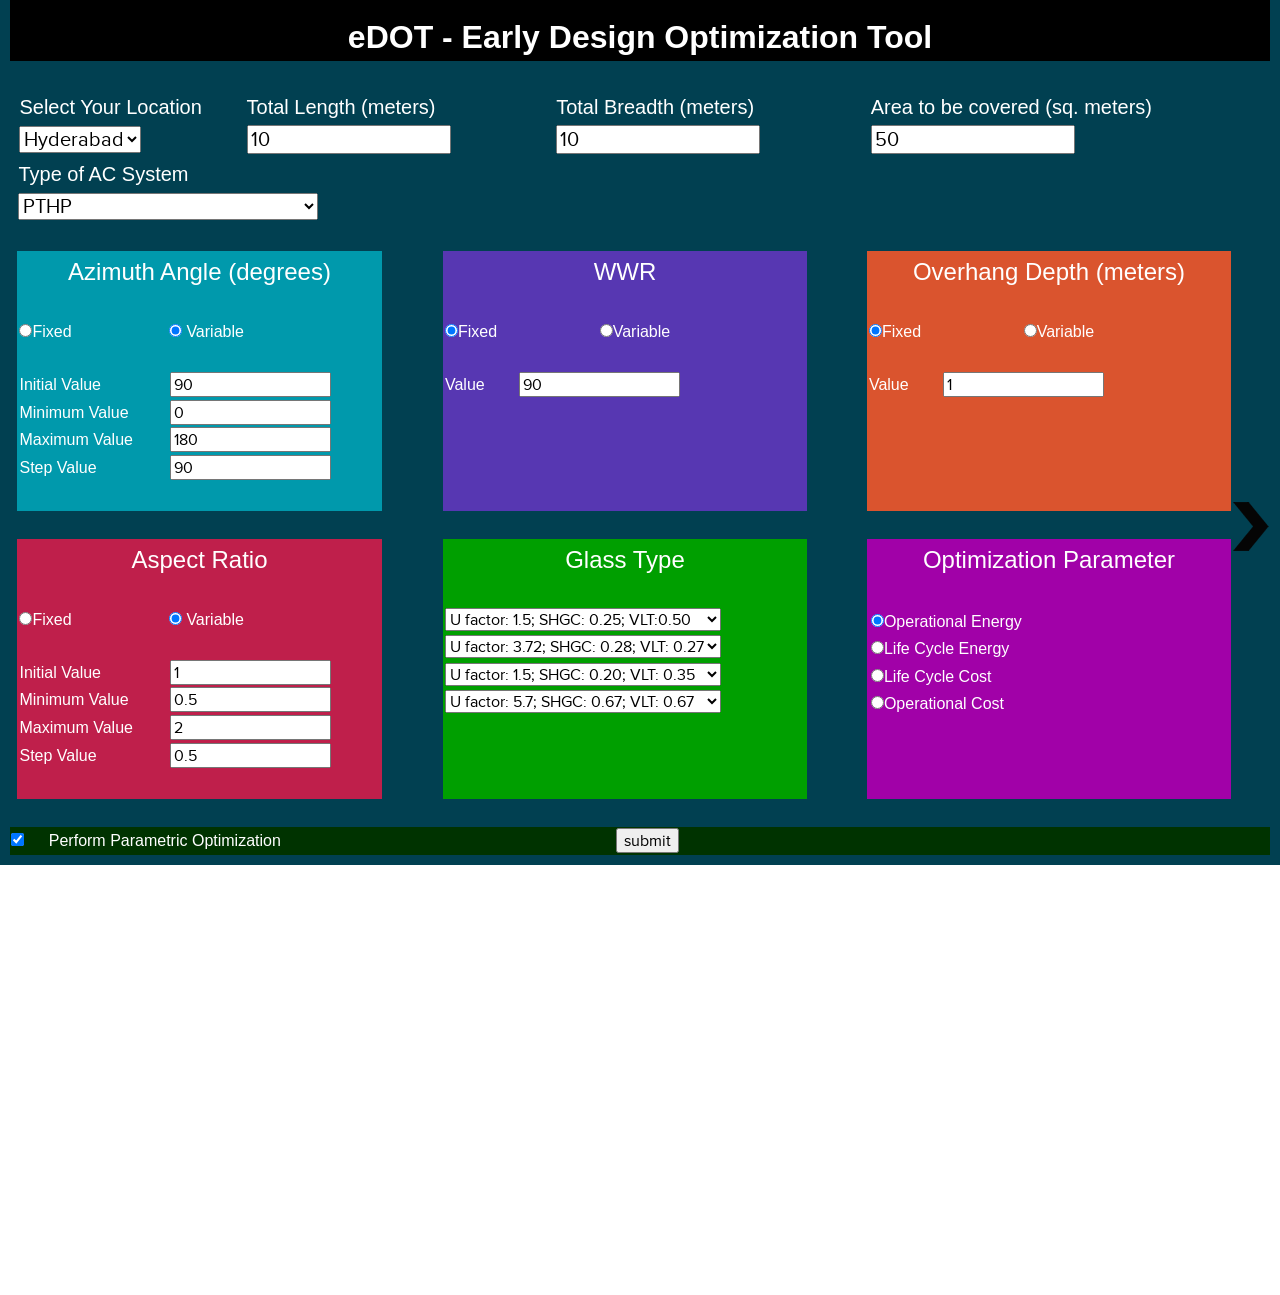
<file: index.html>
<!DOCTYPE html>
<html>
	<head>
		<meta content="text/html; charset=UTF-8" http-equiv="content-type">
		<title>eDOT</title>
		<style type="text/css">
			#a1 {  
			color: white;  
			font-size: x-large;
			}
			.a2 {  
			font-size: x-large;
			}
			#a3 {  
			font-size: x-large;
			}
			.a4 {  
			font-size: x-large;
			}
			#a5 {  
			font-size: x-large;
			}
			.a0 {  
			color: white;
			}
			.a6 {
			color: white;  
			font-size: x-large;
			}
			html, body {
				margin: 0;
				padding: 0;
			}
			.contrast {
				-webkit-filter: contrast(160%);
			}

		</style>

      <link rel="stylesheet" href="./css/pure-min.css">

<!--[if lte IE 8]>
        <link rel="stylesheet" href="/combo/1.11.5?/css/main-grid-old-ie.css&/css/main-old-ie.css&/css/home-old-ie.css&/css/rainbow/baby-blue.css">
    <![endif]-->
    <!--[if gt IE 8]><!-->
        <link rel="stylesheet" href="./css/1.11.5.css">
    <!--<![endif]-->

    <link rel="stylesheet" href="./css/d.css">


		<script type="text/javascript" src="./graph/jquery.js"></script>
		<script type="text/javascript" src="./graph/winopt.js"></script>

	</head>

	<body style="font-family:Arial ;">
		<div id="id0" style="height:850px;margin-top: -20px;">
		<div id="id1" style="background-color: #014051;width:1300px;float:left;padding: 10px;">
			<table style="width: 100%; text-align: left; margin-right: auto;">
				<tbody>
					<tr>
						<td style="width: 100%; margin-top: -5px; text-align: center; vertical-align: middle; background-color: black;">
							<h1 class="a0" style="height: 26px; background-color: black;">eDOT -
								Early Design Optimization Tool 
							</h1>
						</td>
					</tr>
				</tbody>
			</table>
			<form id="frm1" name="data" method="post">
				<table style="width: 100%; vertical-align: top;">
					<tbody>
						<tr>
							<td> &nbsp; &nbsp; &nbsp; &nbsp; </td>
							<td style="width:1250px">
								<table style="width: 100%; vertical-align: top;">
									<tbody>
										<tr>
											<td style="width: 30%;"><br></td>
											<td style="width: 40px;"><br></td>
											<td style="margin-left: 0px; width: 30%;"><br></td>
											<td style="width: 40px;"><br></td>
											<td style="width: 30%;"><br></td>
										</tr>
										<tr>
											<td colspan="5" style="color:white;font-size:20px;width:100%;">
												<table>
													<tr>
														<td>
															Select Your Location 
															<select id="ddlViewBy" name="location1">
																<option value="1">New Delhi</option>
																<option value="2" selected="selected">Hyderabad</option>
																<option value="3">Kolkata</option>
																<option value="4">Banglore</option>
															</select>
														</td>
														<div id="newadd">
															<td>
																Total Length (meters)<input type="text" name="total_length" value="10">
															</td>
															<td>
																Total Breadth (meters)<input type="text" name="total_breadth" value="10">
															</td>
															<td>
																Area to be covered (sq. meters)<input id="total_area" type="text" name="total_area" value="50">
															</td>
														</div>
													</tr>
												</table>
												</td>
										</tr>
										<tr>
											<td style="color:white;font-size:20px">
												Type of AC System
												<select id="hvactype" name="hvactype" style="width:300px">
													<option value="0">Window/Split air conditioner,  Heating source: Electric Heat Pump</option>
													<option value="1">Central VAV system with air cooled chiller, Heating Source : Electric Resistance</option>
													<option value="2">Central VAV system with water cooled screw chiller, Heating Source : Electric Resistance</option>
													<option value="3">Packaged rooftop air conditioner, Heating source: Electric Heat Pump</option>
													<option value="4">Unconditioned: No system</option>
													<option value="5">PTAC</option>
													<option value="6" selected="selected">PTHP</option>
												</select>												
											</td>
											<td colspan="4"></td>
										</tr>
										<tr><td colspan="5"><br></td></tr>
										<tr  style="height:260px; ">
										<td style="vertical-align: top; background-color: #0099ac; color: white;">
										<table style="width: 100%;text-align: left; margin-left: auto; margin-right: auto; background-color:#0099ac">
										<tbody>
										<tr style="vertical-align: top;">
										<td class="a2" style="width: 100%; text-align: center; vertical-align: top;">Azimuth
										Angle (degrees) 
										</td>
										</tr>
										</tbody>
										</table>
										<br>
										<table style="width: 100%;">
										<tbody>
										<tr>
										<td> <input name="azi_var_fix" value="fixed" onclick="hide('2')"
											type="radio">Fixed </td>
										<td> <input name="azi_var_fix" value="variable" onclick="hide('1')"
											checked="checked" type="radio">
										Variable 
										</td>
										</tr>
										</tbody>
										</table>
										<br>
										<div id="azivariable">
										<table style="width: 100%;">
										<tbody>
										<tr>
										<td>Initial Value </td>
										<td><input name="azi_ini_value" value="90" min="0.0"
											max="360.0" step="any" type="number"></td>
										</tr>
										<tr>
										<td>Minimum Value </td>
										<td><input name="azi_min_value" value="0" min="0.0"
											max="360.0" step="any" type="number"></td>
										</tr>
										<tr>
										<td>Maximum Value</td>
										<td><input name="azi_max_value" value="180" min="0.0"
											max="360.0" step="any" type="number"></td>
										</tr>
										<tr>
										<td>Step Value </td>
										<td><input name="azi_step_value" value="90" type="number"></td>
										</tr>
										</tbody>
										</table>
										</div>
										<div id="azifixed" style="display: none;">
										<table style="width:100%">
										<tbody>
										<tr>
										<td>
										Value
										</td>
										<td>
										<input name="azi_value" value="90" min="0.0" max="360.0"
											step="any" type="number"><br>
										</td>
										</tr>
										</tbody>
										</table>
										</div>
										</td>
										<td style="width: 41px;"><br></td>
										<td style="vertical-align: top; background-color: #5737b2; color: white;">
										<table style="width: 100%; text-align: left; margin-left: auto; margin-right: auto; background-color:#5737b2;">
										<tbody>
										<tr>
										<td class="a2" style="width: 100%; text-align: center;">WWR</td>
										</tr>
										</tbody>
										</table>
										<br>
										<table style="width: 100%;">
										<tbody>
										<tr>
										<td> <input name="wwr_var_fix" value="fixed" onclick="hide('4')"
											checked="checked" type="radio">Fixed</td>
										<td> <input name="wwr_var_fix" value="variable" onclick="hide('3')"
											type="radio">Variable</td>
										</tr>
										</tbody>
										</table>
										<div id="wwrvariable" style="display: none;">
										<br>
										<table style="width: 100%;">
										<tbody>
										<tr>
										<td colspan="2"><input name="diff_wwr" id="diff_wwr" style="" checked="checked" type="checkbox" onclick="changediffwwr()">
										Have Different WWR for each wall
										</td>
										</tr>
										<tr>
										<td>Initial Value </td>
										<td><input name="wwr_ini_value" value="40" min="10.0"
											max="90.0" step="any" type="number"></td>
										</tr>
										<tr>
										<td>Minimum Value </td>
										<td><input name="wwr_min_value" value="20" min="10.0"
											max="90.0" step="any" type="number"></td>
										</tr>
										<tr>
										<td>Maximum Value</td>
										<td><input name="wwr_max_value" value="80" min="10.0"
											max="90.0" step="any" type="number"></td>
										</tr>
										<tr>
										<td>Step Value </td>
										<td><input name="wwr_step_value" value="10" min="10.0"
											max="90.0" step="any" type="number"></td>
										</tr>
										</tbody>
										</table>
										</div>
										<div id="wwrfixed">
										<br>
										<table style="width:100%">
										<tbody>
										<tr>
										<td>
										Value
										</td>
										<td>
										<input name="wwr_value" value="90" min="10.0" max="90.0"
											step="any" type="number"><br>
										</td>
										</tr>
										</tbody>
										</table>
										</div>
										<br>
										</td>
										<td style="width: 40px;"><br></td>
										<td style="vertical-align: top; background-color: #da542e; color: white;">
										<table style="width: 100%; text-align: left; margin-left: auto; margin-right: auto; background-color:#da542e">
										<tbody>
										<tr>
										<td class="a2" style="width: 100%; text-align: center;">Overhang
										Depth (meters)
										</td>
										</tr>
										</tbody>
										</table>
										<br>
										<table style="width: 100%;">
										<tbody>
										<tr>
										<td><input name="depth_var_fix" value="fixed" onclick="hide('6')"
											checked="checked" type="radio">Fixed</td>
										<td> <input name="depth_var_fix" value="variable" onclick="hide('5')"
											type="radio">Variable</td>
										</tr>
										</tbody>
										</table>
										<br>
										<div id="depthvariable" style="display: none;">
										<table style="width: Overhang100%;">
										<tbody>
										<tr>
										<td>Initial Value </td>
										<td><input name="depth_ini_value" value="0.5" min="0.1"
											max="3.0" step="any" type="number"></td>
										</tr>
										<tr>
										<td>Minimum Value </td>
										<td><input name="depth_min_value" value="0.2" min="0.1"
											max="3.0" step="any" type="number"></td>
										</tr>
										<tr>
										<td>Maximum Value</td>
										<td><input name="depth_max_value" value="1" min="0.1"
											max="3.0" step="any" type="number"></td>
										</tr>
										<tr>
										<td>Step Value </td>
										<td><input name="depth_step_value" value="0.1" min="0.1"
											max="3.0" step="any" type="number"></td>
										</tr>
										</tbody>
										</table>
										</div>
										<div id="depthfixed">
										<table style="width:100%">
										<tbody>
										<tr>
										<td>
										Value
										</td>
										<td>
										<input name="depth_value" value="1" min="0.1" max="3.0" step="any"
											type="number"><br>
										</td>
										</tr>
										</tbody>
										</table>
										</div>
										<br>
										</td>
										<!--put td here -->
										</tr>
										<tr>
										<td colspan="5"><br></td>
										</tr>
										<tr style="height:260px;">
										<td style="vertical-align: top; background-color: #bf1f4b; color: white;">
										<table style="width: 100% ; background-color:#bf1f4b;">
										<tbody>
										<tr>
										<td style="width: 100%; text-align: center;vertical-align: top;"
											class="a4">Aspect Ratio</td>
										</tr>
										</tbody>
										</table>
										<br>
										<table style="width: 100%;">
										<tbody>
										<tr>
										<td> <input name="lbybratio_var_fix" value="fixed"
											onclick="hide('8')" type="radio">Fixed</td>
										<td> <input name="lbybratio_var_fix" value="variable"
											onclick="hide('7')" checked="checked" type="radio">
										Variable
										</td>
										</tr>
										</tbody>
										</table>
										<br>
										<div id="lbybratiovariable">
										<table style="width: 100%;">
										<tbody>
										<tr>
										<td>Initial Value</td>
										<td><input name="lbybratio_ini_value" value="1" step="any" type="number"></td>
										</tr>
										<tr>
										<td>Minimum Value </td>
										<td><input name="lbybratio_min_value" value="0.5" step="any" type="number"></td>
										</tr>
										<tr>
										<td>Maximum Value </td>
										<td><input name="lbybratio_max_value" value="2" step="any" type="number"></td>
										</tr>
										<tr>
										<td>Step Value </td>
										<td><input name="lbybratio_step_value" value="0.5" step="any" type="number"></td>
										</tr>
										</tbody>
										</table>
										</div>
										<div id="lbybratiofixed" style="display: none;">
										<table style="width:100%">
										<tbody>
										<tr>
										<td>
										Value
										</td>
										<td>
										<input name="lbybratio_value" value="1" min="0.1" max="10.0" step="any" type="number"><br>
										</td>
										</tr>
										</tbody>
										</table>
										</div>
										</td>
										<td> <br></td>
										<td style="width: 25%; vertical-align: top; background-color: #009f00; color: white;">
										<table style="width: 100%;background-color:#009f00">
										<tbody>
										<tr>
										<td style="width: 100%; text-align: center;" class="a4">Glass
										Type 
										</td>
										</tr>
										</tbody>
										</table>
										<br>
										<table style="width: 100%;">
										<tbody>
										<tr>
										<td>
										<select id="windowtype1" name="windowtype1">
										<option value="0">None</option>
										<option value="1" selected="selected">U factor: 1.5; SHGC: 0.25; VLT:0.50</option>
										<option value="2">U factor: 3.72; SHGC: 0.28; VLT: 0.27</option>
										<option value="3">U factor: 1.5; SHGC: 0.20; VLT: 0.35</option>
										<option value="4">U factor: 5.7; SHGC: 0.67; VLT: 0.67</option>
										</select>
										</td>
										</tr>
										<tr>
										<td>
										<select id="windowtype2" name="windowtype2">
										<option value="0">None</option>
										<option value="1">U factor: 1.5; SHGC: 0.25; VLT:0.50</option>
										<option value="2" selected="selected">U factor: 3.72; SHGC: 0.28; VLT: 0.27</option>
										<option value="3">U factor: 1.5; SHGC: 0.20; VLT: 0.35</option>
										<option value="4">U factor: 5.7; SHGC: 0.67; VLT: 0.67</option>
										</select>
										</td>
										</tr>
										<tr>
										<td>
										<select id="windowtype3" name="windowtype3">
										<option value="0">None</option>
										<option value="1">U factor: 1.5; SHGC: 0.25; VLT:0.50</option>
										<option value="2">U factor: 3.72; SHGC: 0.28; VLT: 0.27</option>
										<option value="3" selected="selected">U factor: 1.5; SHGC: 0.20; VLT: 0.35</option>
										<option value="4">U factor: 5.7; SHGC: 0.67; VLT: 0.67</option>
										</select>
										</td>
										</tr>
										<tr>
										<td>
										<select id="windowtype4" name="windowtype4">
										<option value="0">None</option>
										<option value="1">U factor: 1.5; SHGC: 0.25; VLT:0.50</option>
										<option value="2">U factor: 3.72; SHGC: 0.28; VLT: 0.27</option>
										<option value="3">U factor: 1.5; SHGC: 0.20; VLT: 0.35</option>
										<option value="4" selected="selected">U factor: 5.7; SHGC: 0.67; VLT: 0.67</option>
										</select>
										</td>
										</tr>
										</tbody>
										</table>
										<br>
										<br>
										</td>
										<td><br></td>
										<td style="vertical-align: top; background-color: #a101a8; color: white;">
										<table style="width: 100%; background-color: #a101a8; height: 35px;">
										<tbody>
										<tr>
										<td class="a6" style="text-align: center;">Optimization Parameter<br></td>
										</tr>
										</tbody>
										</table>
										<table>
										<tbody>
										<tr>
										<td><br></td>
										<td><br></td>
										</tr>
										<tr>
										<td><br></td>
										<td> <input name="optimisevar_var_fix" value="variable"
											onclick="hide('9')" checked="checked" type="radio">Operational
										Energy
										</td>
										</tr>
										<tr>
										<td> <br></td>
										<td style="height: 19px;"> <input name="optimisevar_var_fix"
											value="fixed" onclick="hide('10')" type="radio">Life
										Cycle Energy<br>
										</td>
										</tr>
										<tr>
										<td style="height: 19px;"><br></td>
										<td> <input name="optimisevar_var_fix" value="fixed"
											onclick="hide('10')" type="radio">Life Cycle
										Cost<br>
										</td>
										</tr>
										<tr>
										<td> <br></td>
										<td> <input name="optimisevar_var_fix" value="fixed"
											onclick="hide('11')" type="radio">Operational
										Cost<br>
										</td>
										</tr>
										</tbody>
										</table>
										</td>
										</tr>
									</tbody>
								</table>
							</td>
							<td style="position:relative; top: 100px;"><a href="#id2"><img src="./images/right.png" class="contrast"></a></td>
						</tr>
						<tr>
						<td><br></td>
						<td> </td>
						<td><br></td>
						</tr>
					</tbody>
				</table>
				<table style="width: 100%;background-color: rgb(0, 51, 0);">
				<tbody>
				<tr style="width: 100%;">
				<td style="color:white;width:3%">
				<input id="non_parametric" style="" checked="checked"
					value="perform_parametric_simulation" type="checkbox">
				</td>
				<td  style="color:white;width:45%">
				Perform Parametric Optimization
				</td>
				<td style="width=65%;">
				<input value="submit" type="submit">
				</td>
				</tr>
				</tbody>
				</table>
			</form>
			</div>
			<a href="#id2" style="float:left;margin-top:30px">second</a>
			<div id="id2" style="background-color:#014051;height:100%;width:1300px;float:left;padding: 10px;">
				<table style="width: 100%; text-align: left; margin-right: auto;">
					<tbody>
						<tr style="height: 60%;">
							<td style="width: 100%; margin-top: -5px; text-align: center; vertical-align: middle; background-color: black;">
								<h1 class="a0" style="height: 26px; background-color: black;">eDOT -
									Early Design Optimization Tool ( Parametric )
								</h1>
							</td>
						</tr>
					</tbody>
				</table>
				<!-- <div id="id3" style="background-color:grey;height:100%;width:1300px;float:left;margin-top: 20px;">
					-->
				<form id="frm2" name="data" method="post">
					<table style="width: 100%; vertical-align: top;">
						<tbody>
							<tr>
								<td> &nbsp; &nbsp; &nbsp; &nbsp; </td>
								<td>
									<table style="width: 100%; vertical-align: top;">
										<tbody>
											<tr>
												<td style="width: 30%;"><br></td>
												<td style="width: 41px;"><br></td>
												<td style="margin-left: 0px; width: 30%;"><br></td>
												<td style="width: 40px;"><br></td>
												<td style="width: 30%;"><br></td>
											</tr>
											<tr>
												<td colspan="5" style="color:white;font-size:20px">
													<table>
														<tr>
															<td>
																Select Your Location
																<select id="ddlViewBy2" name="location2">
																	<option value="1">New Delhi</option>
																	<option value="2" selected="selected">Hyderabad</option>
																	<option value="3">Kolkata</option>
																	<option value="4">Banglore</option>
																</select>
															</td>
															<div id="pnewadd">
																<td>Total Length (meters) <input type="text" name="ptotal_length" value="10">
																</td>
																<td>Total Breadth (meters) <input type="text" name="ptotal_breadth" value="10">
																</td>
																<td>
																	Area to be Covered (sq. meters)<input type="text" name="ptotal_area" value="50">
																</td>
															</div>
														</tr>
													</table>
											</tr>
											<tr>
												<td style="color:white;font-size:20px">
												Type of AC System
												<select id="hvactype2" name="hvactype2" style="width:300px">
													<option value="0">Window/Split air conditioner,  Heating source: Electric Heat Pump</option>
													<option value="1">Central VAV system with air cooled chiller, Heating Source : Electric Resistance</option>
													<option value="2">Central VAV system with water cooled screw chiller, Heating Source : Electric Resistance</option>
													<option value="3">Packaged rooftop air conditioner, Heating source: Electric Heat Pump</option>
													<option value="4">Unconditioned: No system</option>
													<option value="5">PTAC</option>
													<option value="6" selected="selected">PTHP</option>
												</select>												
												</td>
												<td colspan="4"></td>
											</tr>
											<tr>
												<td style="vertical-align: top; background-color: #0099ac; color: white;">
													<table style="width: 100%; text-align: left; margin-left: auto; margin-right: auto; background-color:#0099ac">
														<tbody>
															<tr style="vertical-align: top;">
																<td class="a2" style="width: 100%; text-align: center; vertical-align: top;">Azimuth
																	Angle (degrees)
																</td>
															</tr>
														</tbody>
													</table>
													<br>
													<br>
													<div id="azivariable2">
														<table style="width: 100%;">
															<tbody>
																<tr>
																	<td>First Value </td>
																	<td><input name="azi[]" value="90" min="0.0"
																		max="360.0" step="any" type="number"></td>
																</tr>
																<tr>
																	<td>Second Value </td>
																	<td><input name="azi[]" value="0" min="0.0"
																		max="360.0" step="any" type="number"></td>
																</tr>
																<tr>
																	<td>Third Value</td>
																	<td><input name="azi[]" value="180" min="0.0"
																		max="360.0" step="any" type="number"></td>
																</tr>
																<tr>
																	<td>Fourth Value</td>
																	<td><input name="azi[]" value="45" min="0.0"
																		max="360.0" step="any" type="number"></td>
																</tr>
																<tr>
																	<td>Fifth Value</td>
																	<td><input name="azi[]" value="135" min="0.0"
																		max="360.0" step="any" type="number"></td>
																</tr>
															</tbody>
														</table>
													</div>
												</td>
												<td style="width: 41px;"><br></td>
												<td style="vertical-align: top; background-color: #5737b2; color: white;">
													<table style="width: 100%; text-align: left; margin-left: auto; margin-right: auto; background-color:#5737b2;">
														<tbody>
															<tr>
																<td class="a2" style="width: 100%; text-align: center;vertical-align: top;">WWR</td>
															</tr>
														</tbody>
													</table>
													<br>
													<div id="wwrvariable2">
														<br>
														<table style="width: 100%;">
															<tbody>
																<tr>
																	<td>First Value </td>
																	<td><input name="wwr[]" value="40" min="10.0"
																		max="90.0" step="any" type="number"></td>
																</tr>
																<tr>
																	<td>Second Value </td>
																	<td><input name="wwr[]" value="20" min="10.0"
																		max="90.0" step="any" type="number"></td>
																</tr>
																<tr>
																	<td>Third Value</td>
																	<td><input name="wwr[]" value="50" min="10.0"
																		max="90.0" step="any" type="number"></td>
																</tr>
																<tr>
																	<td>Fourth Value</td>
																	<td><input name="wwr[]" value="60" min="10.0"
																		max="90.0" step="any" type="number"></td>
																</tr>
																<tr>
																	<td>Fifth Value</td>
																	<td><input name="wwr[]" value="80" min="10.0"
																		max="90.0" step="any" type="number"></td>
																</tr>
															</tbody>
														</table>
													</div>
													<br>
												</td>
												<td style="width: 40px;"><br></td>
												<td style="vertical-align: top; background-color: #da542e; color: white;">
													<table style="width: 100%; text-align: left; margin-left: auto; margin-right: auto; background-color:#da542e">
														<tbody>
															<tr>
																<td class="a2" style="width: 100%; text-align: center;">Overhang
																	Depth (meters)
																</td>
															</tr>
														</tbody>
													</table>
													<br>
													<br>
													<div id="depthvariable2">
														<table style="width: 100%;">
															<tbody>
																<tr>
																	<td>First Value </td>
																	<td><input name="depth[]" value="0.3"
																		min="0.1" max="3.0" step="any" type="number"></td>
																</tr>
																<tr>
																	<td>Second Value </td>
																	<td><input name="depth[]" value="0.5"
																		min="0.1" max="3.0" step="any" type="number"></td>
																</tr>
																<tr>
																	<td>Third Value</td>
																	<td><input name="depth[]" value="0.8" min="0.1"
																		max="3.0" step="any" type="number"></td>
																</tr>
																<tr>
																	<td>Fourth Value</td>
																	<td><input name="depth[]" value="1.2" min="0.1"
																		max="3.0" step="any" type="number"></td>
																</tr>
																<tr>
																	<td>Fifth Value</td>
																	<td><input name="depth[]" value="1.5" min="0.1"
																		max="3.0" step="any" type="number"></td>
																</tr>
															</tbody>
														</table>
													</div>
													<br>
												</td>
												<!--put td here -->
											</tr>
											<tr>
												<td colspan="5"> <br></td>
											</tr>
											<tr>
												<td style="vertical-align: top; background-color:  #bf1f4b; color: white;">
													<table style="width: 100% ; background-color: #bf1f4b;">
														<tbody>
															<tr>
																<td style="width: 100%; text-align: center;vertical-align: top;"
																	class="a4">Aspect Ratio</td>
															</tr>
														</tbody>
													</table>
													<br>
													<br>
													<div id="lbybratiovariable2">
														<table style="width: 100%;">
															<tbody>
																<tr>
																	<td>First Value</td>
																	<td><input name="lbybratio[]" value="0.6"
																		step="any" type="number"></td>
																</tr>
																<tr>
																	<td>Second Value </td>
																	<td><input name="lbybratio[]" value="1.0"
																		step="any" type="number"></td>
																</tr>
																<tr>
																	<td>Third Value </td>
																	<td><input name="lbybratio[]" value="1.3"
																		step="any" type="number"></td>
																</tr>
																<tr>
																	<td>Fourth Value </td>
																	<td><input name="lbybratio[]" value="1.5"
																		step="any" type="number"></td>
																</tr>
																<tr>
																	<td>Fifth Value </td>
																	<td><input name="lbybratio[]" value="1.8"
																		step="any" type="number"></td>
																</tr>
															</tbody>
														</table>
													</div>
												</td>
												<td> <br></td>
												<td style="width: 25%; vertical-align: top; background-color: #009f00; color: white;">
													<table style="width: 100%;background-color:#009f00">
														<tbody>
															<tr>
																<td style="width: 100%; text-align: center;" id="a5">Glass
																	Type 
																</td>
															</tr>
														</tbody>
													</table>
													<br>
													<table style="width: 100%;">
														<tbody>
															<tr>
																<td>
																	<select id="windowtype21" name="windowtype21">
																		<option value="1" selected="selected">U factor: 1.5; SHGC: 0.25; VLT:0.50</option>
																		<option value="2">U factor: 3.72; SHGC: 0.28; VLT: 0.27</option>
																		<option value="3">U factor: 1.5; SHGC: 0.20; VLT: 0.35</option>
																		<option value="4">U factor: 5.7; SHGC: 0.67; VLT: 0.67</option>
																		<option value="5">U factor: 3.3; SHGC: 0.85; VLT: 0.85</option>
																	</select>
																</td>
															</tr>
															<tr>
																<td>
																	<select id="windowtype22" name="windowtype22">
																		<option value="1">U factor: 1.5; SHGC: 0.25; VLT:0.50</option>
																		<option value="2" selected="selected">U factor: 3.72; SHGC: 0.28; VLT: 0.27</option>
																		<option value="3">U factor: 1.5; SHGC: 0.20; VLT: 0.35</option>
																		<option value="4">U factor: 5.7; SHGC: 0.67; VLT: 0.67</option>
																		<option value="5">U factor: 3.3; SHGC: 0.85; VLT: 0.85</option>
																	</select>
																</td>
															</tr>
															<tr>
																<td>
																	<select id="windowtype23" name="windowtype23">
																		<option value="1">U factor: 1.5; SHGC: 0.25; VLT:0.50</option>
																		<option value="2">U factor: 3.72; SHGC: 0.28; VLT: 0.27</option>
																		<option value="3" selected="selected">U factor: 1.5; SHGC: 0.20; VLT: 0.35</option>
																		<option value="4">U factor: 5.7; SHGC: 0.67; VLT: 0.67</option>
																		<option value="5">U factor: 3.3; SHGC: 0.85; VLT: 0.85</option>
																	</select>
																</td>
															</tr>
															<tr>
																<td>
																	<select id="windowtype24" name="windowtype24">
																		<option value="1">U factor: 1.5; SHGC: 0.25; VLT:0.50</option>
																		<option value="2">U factor: 3.72; SHGC: 0.28; VLT: 0.27</option>
																		<option value="3">U factor: 1.5; SHGC: 0.20; VLT: 0.35</option>
																		<option value="4" selected="selected">U factor: 5.7; SHGC: 0.67; VLT: 0.67</option>
																		<option value="5">U factor: 3.3; SHGC: 0.85; VLT: 0.85</option>
																	</select>
																</td>
															</tr>
															<tr>
																<td>
																	<select id="windowtype25" name="windowtype25">
																		<option value="1">U factor: 1.5; SHGC: 0.25; VLT:0.50</option>
																		<option value="2">U factor: 3.72; SHGC: 0.28; VLT: 0.27</option>
																		<option value="3">U factor: 1.5; SHGC: 0.20; VLT: 0.35</option>
																		<option value="4">U factor: 5.7; SHGC: 0.67; VLT: 0.67</option>
																		<option value="5" selected="selected">U factor: 3.3; SHGC: 0.85; VLT: 0.85</option>
																	</select>
																</td>
															</tr>
														</tbody>
													</table>
													<br>
													<br>
												</td>
												<td><br></td>
												<td style="vertical-align: top; background-color: #a101a8;color: white;">
													<table style="width: 100%; background-color: #a101a8; height: 35px;">
														<tbody>
															<tr>
																<td class="a6" style="text-align: center;">Optimization
																	Parameter<br>
																</td>
															</tr>
														</tbody>
													</table>
													<table>
														<tbody>
															<tr>
																<td><br></td>
																<td><br></td>
															</tr>
															<tr>
																<td><br></td>
																<td> <input name="optimisevar_var_fix" value="variable"
																	onclick="" checked="checked" type="radio">Operational
																	Energy
																</td>
															</tr>
															<tr>
																<td> <br></td>
																<td style="height: 19px;"> <input name="optimisevar_var_fix"
																	value="fixed" onclick="" type="radio">Life
																	Cycle Energy<br>
																</td>
															</tr>
															<tr>
																<td style="height: 19px;"><br></td>
																<td> <input name="optimisevar_var_fix" value="fixed"
																	onclick="" type="radio">Life Cycle
																	Cost<br>
																</td>
															</tr>
															<tr>
																<td> <br></td>
																<td> <input name="optimisevar_var_fix" value="fixed"
																	onclick="" type="radio">Operational
																	Cost<br>
																</td>
															</tr>
														</tbody>
													</table>
												</td>
											</tr>
										</tbody>
									</table>
								</td>
							<td style="position:relative; top: 100px;"><a href="#id3"><img src="./images/right.png" class="contrast"></a></td>
							</tr>
							<tr>
								<td><br></td>
								<td> <br></td>
								<td><br></td>
							</tr>
						</tbody>
					</table>

					<table style="width: 100%;">
						<tbody>
							<tr>
								<td style="background-color: rgb(0, 51, 0);text-align: center;"><input value="submit" type="submit">
								</td>
							</tr>
						</tbody>
					</table>
				</form>
			</div>
			<a href="#id3" style="float:left;margin-top:30px">third</a>
			<div id="id3" style="height:100%;width:1300px;float:left;margin-top: 20px;">
				<iframe id="iframe2" src="./displaygenopt_ver1.php?unique_counter=yoyo&amp;var_quantities=11111&amp;total_area=50" style="position:relative;left:10%;width:80%;height:100%"></iframe>
				<div style="position:relative; top: 50%; height:100%; float: right;"><a href="#id4"><img src="./images/right.png" class="contrast"></a></div>
			</div>
			<a href="#id4" style="float:left;margin-top:30px">fourth</a>
			<div id="id4" style="height:100%;width:1300px;float:left;margin-top: 20px;">
				<iframe id="iframe1" src="./displayparametric.php?unique_counter=a6f0eb35-00a0-de35-e541-2295ad61a265/" style="position:relative;left:10%;width:80%;height:100%"></iframe>
				<div style="position:relative; top: 50%; height:100%; float: right;"><a href="#id5"><img src="./images/right.png" class="contrast"></a></div>
			</div>
			<a href="#id5" style="float:left;margin-top:30px">fifth</a>
			<div id="id5" style="height:100%;width:1300px;float:left;margin-top: 20px;">
				<div style="position:relative; top: 50%; height:100%; float: left;"><a href="#id4"><img src="./images/left.png" class="contrast"></a></div>
				<iframe id="iframe1" src="./display3dbuilding.php?unique_counter=a6f0eb35-00a0-de35-e541-2295ad61a265/" style="position:relative;left:5%;width:90%;height:100%"></iframe>
			</div>
			<!--  final div ends -->
		</div>
	</body>
</html>
<!-- The Tool has been created by Abhishek Mittal and Rounak Patni under the guidance and supervision of Dr. Vishal Garg, Rathish Sir and Aviruch Sir -->
</file>
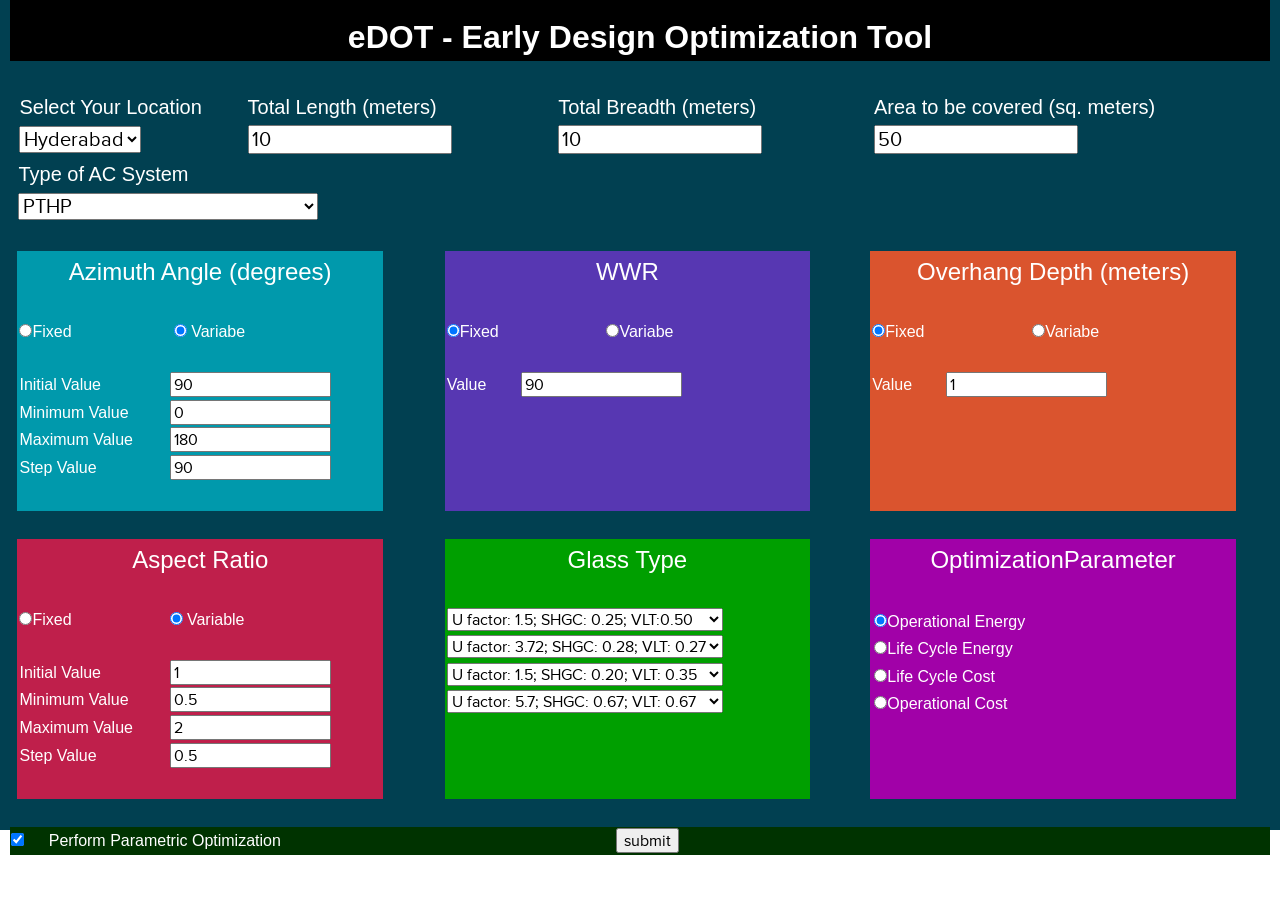
<file: debug.html>
<!DOCTYPE html>
<html>
	<head>
		<meta content="text/html; charset=UTF-8" http-equiv="content-type">
		<title>eDOT</title>
		<style type="text/css">
			#a1 {  
			color: white;  
			font-size: x-large;
			}
			.a2 {  
			font-size: x-large;
			}
			#a3 {  
			font-size: x-large;
			}
			.a4 {  
			font-size: x-large;
			}
			#a5 {  
			font-size: x-large;
			}
			.a0 {  
			color: white;
			}
			.a6 {
			color: white;  
			font-size: x-large;
			}
			html, body {
			margin: 0;
			padding: 0;
			}
		</style>

      <link rel="stylesheet" href="./css/pure-min.css">

<!--[if lte IE 8]>
        <link rel="stylesheet" href="/combo/1.11.5?/css/main-grid-old-ie.css&/css/main-old-ie.css&/css/home-old-ie.css&/css/rainbow/baby-blue.css">
    <![endif]-->
    <!--[if gt IE 8]><!-->
        <link rel="stylesheet" href="./css/1.11.5.css">
    <!--<![endif]-->

    <link rel="stylesheet" href="./css/d.css">


		<script type="text/javascript" src="./graph/jquery.js"></script>
		<script type="text/javascript" src="./graph/winopt.js"></script>

	</head>
	<body style="font-family:Arial ;">
		<div id="id0" style="height:850px;margin-top: -20px;">
		<div id="id1" style="background-color: #014051;height:100%;width:1300px;float:left;padding: 10px;">
			<table style="width: 100%; text-align: left; margin-right: auto;">
				<tbody>
					<tr>
						<td style="width: 100%; margin-top: -5px; text-align: center; vertical-align: middle; background-color: black;">
							<h1 class="a0" style="height: 26px; background-color: black;">eDOT -
								Early Design Optimization Tool 
							</h1>
						</td>
					</tr>
				</tbody>
			</table>
			<form id="frm3" name="data" method="post" action="mycommand_file_generator.php">
				<input type="text" hidden value="123456" name="unique_counter">
				<input type="text" hidden value="111111" name="var_quantities">
				<table style="width: 100%; vertical-align: top;">
					<tbody>
						<tr>
							<td> &nbsp; &nbsp; &nbsp; &nbsp; </td>
							<td style="width:1250px">
								<table style="width: 100%; vertical-align: top;">
									<tbody>
										<tr>
											<td style="width: 30%;"><br></td>
											<td style="width: 40px;"><br></td>
											<td style="margin-left: 0px; width: 30%;"><br></td>
											<td style="width: 40px;"><br></td>
											<td style="width: 30%;"><br></td>
										</tr>
										<tr>
											<td colspan="5" style="color:white;font-size:20px;width:100%;">
												<table>
													<tr>
														<td>
															Select Your Location 
															<select id="ddlViewBy" name="location1">
																<option value="1">New Delhi</option>
																<option value="2" selected="selected">Hyderabad</option>
																<option value="3">Kolkata</option>
																<option value="4">Banglore</option>
															</select>
														</td>
														<div id="newadd">
															<td>
																Total Length (meters)<input type="text" name="total_length" value="10">
															</td>
															<td>
																Total Breadth (meters)<input type="text" name="total_breadth" value="10">
															</td>
															<td>
																Area to be covered (sq. meters)<input id="total_area" type="text" name="total_area" value="50">
															</td>
															</td>
													</tr>
												</table>
											</td>
										</tr>
										<tr>
											<td style="color:white;font-size:20px">
												Type of AC System
												<select id="hvactype" name="hvactype" style="width:300px">
													<option value="0">Window/Split air conditioner,  Heating source: Electric Heat Pump</option>
													<option value="1">Central VAV system with air cooled chiller, Heating Source : Electric Resistance</option>
													<option value="2">Central VAV system with water cooled screw chiller, Heating Source : Electric Resistance</option>
													<option value="3">Packaged rooftop air conditioner, Heating source: Electric Heat Pump</option>
													<option value="4">Unconditioned: No system</option>
													<option value="5">PTAC</option>
													<option value="6" selected="selected">PTHP</option>
												</select>												
											</td>
											<td colspan="4"></td>
										</tr>
										<tr><td colspan="5"><br></td></tr>
										<tr  style="height:260px; ">
										<td style="vertical-align: top; background-color: #0099ac; color: white;">
										<table style="width: 100%;text-align: left; margin-left: auto; margin-right: auto; background-color:#0099ac">
										<tbody>
										<tr style="vertical-align: top;">
										<td class="a2" style="width: 100%; text-align: center; vertical-align: top;">Azimuth
										Angle (degrees) 
										</td>
										</tr>
										</tbody>
										</table>
										<br>
										<table style="width: 100%;">
										<tbody>
										<tr>
										<td> <input name="azi_var_fix" value="fixed" onclick="hide('2')"
											type="radio">Fixed </td>
										<td> <input name="azi_var_fix" value="variable" onclick="hide('1')"
											checked="checked" type="radio">
										Variabe 
										</td>
										</tr>
										</tbody>
										</table>
										<br>
										<div id="azivariable">
										<table style="width: 100%;">
										<tbody>
										<tr>
										<td>Initial Value </td>
										<td><input name="azi_ini_value" value="90" min="0.0"
											max="360.0" step="any" type="number"></td>
										</tr>
										<tr>
										<td>Minimum Value </td>
										<td><input name="azi_min_value" value="0" min="0.0"
											max="360.0" step="any" type="number"></td>
										</tr>
										<tr>
										<td>Maximum Value</td>
										<td><input name="azi_max_value" value="180" min="0.0"
											max="360.0" step="any" type="number"></td>
										</tr>
										<tr>
										<td>Step Value </td>
										<td><input name="azi_step_value" value="90" type="number"></td>
										</tr>
										</tbody>
										</table>
										</div>
										<div id="azifixed" style="display: none;">
										<table style="width:100%">
										<tbody>
										<tr>
										<td>
										Value
										</td>
										<td>
										<input name="azi_value" value="90" min="0.0" max="360.0"
											step="any" type="number"><br>
										</td>
										</tr>
										</tbody>
										</table>
										</div>
										</td>
										<td style="width: 41px;"><br></td>
										<td style="vertical-align: top; background-color: #5737b2; color: white;">
										<table style="width: 100%; text-align: left; margin-left: auto; margin-right: auto; background-color:#5737b2;">
										<tbody>
										<tr>
										<td class="a2" style="width: 100%; text-align: center;">WWR</td>
										</tr>
										</tbody>
										</table>
										<br>
										<table style="width: 100%;">
										<tbody>
										<tr>
										<td> <input name="wwr_var_fix" value="fixed" onclick="hide('4')"
											checked="checked" type="radio">Fixed</td>
										<td> <input name="wwr_var_fix" value="variable" onclick="hide('3')"
											type="radio">Variabe</td>
										</tr>
										</tbody>
										</table>
										<div id="wwrvariable" style="display: none;">
										<br>
										<table style="width: 100%;">
										<tbody>
										<tr>
										<td colspan="2"><input name="diff_wwr" id="diff_wwr" style="" checked="checked" type="checkbox" onclick="changediffwwr()">
										Have Different WWR for each wall
										</td>
										</tr>
										<tr>
										<td>Initial Value </td>
										<td><input name="wwr_ini_value" value="40" min="10.0"
											max="90.0" step="any" type="number"></td>
										</tr>
										<tr>
										<td>Minimum Value </td>
										<td><input name="wwr_min_value" value="20" min="10.0"
											max="90.0" step="any" type="number"></td>
										</tr>
										<tr>
										<td>Maximum Value</td>
										<td><input name="wwr_max_value" value="80" min="10.0"
											max="90.0" step="any" type="number"></td>
										</tr>
										<tr>
										<td>Step Value </td>
										<td><input name="wwr_step_value" value="10" min="10.0"
											max="90.0" step="any" type="number"></td>
										</tr>
										</tbody>
										</table>
										</div>
										<div id="wwrfixed">
										<br>
										<table style="width:100%">
										<tbody>
										<tr>
										<td>
										Value
										</td>
										<td>
										<input name="wwr_value" value="90" min="10.0" max="90.0"
											step="any" type="number"><br>
										</td>
										</tr>
										</tbody>
										</table>
										</div>
										<br>
										</td>
										<td style="width: 40px;"><br></td>
										<td style="vertical-align: top; background-color: #da542e; color: white;">
										<table style="width: 100%; text-align: left; margin-left: auto; margin-right: auto; background-color:#da542e">
										<tbody>
										<tr>
										<td class="a2" style="width: 100%; text-align: center;">Overhang
										Depth (meters)
										</td>
										</tr>
										</tbody>
										</table>
										<br>
										<table style="width: 100%;">
										<tbody>
										<tr>
										<td><input name="depth_var_fix" value="fixed" onclick="hide('6')"
											checked="checked" type="radio">Fixed</td>
										<td> <input name="depth_var_fix" value="variable" onclick="hide('5')"
											type="radio">Variabe</td>
										</tr>
										</tbody>
										</table>
										<br>
										<div id="depthvariable" style="display: none;">
										<table style="width: 100%;">
										<tbody>
										<tr>
										<td>Initial Value </td>
										<td><input name="depth_ini_value" value="0.5" min="0.1"
											max="3.0" step="any" type="number"></td>
										</tr>
										<tr>
										<td>Minimum Value </td>
										<td><input name="depth_min_value" value="0.2" min="0.1"
											max="3.0" step="any" type="number"></td>
										</tr>
										<tr>
										<td>Maximum Value</td>
										<td><input name="depth_max_value" value="1" min="0.1"
											max="3.0" step="any" type="number"></td>
										</tr>
										<tr>
										<td>Step Value </td>
										<td><input name="depth_step_value" value="0.1" min="0.1"
											max="3.0" step="any" type="number"></td>
										</tr>
										</tbody>
										</table>
										</div>
										<div id="depthfixed">
										<table style="width:100%">
										<tbody>
										<tr>
										<td>
										Value
										</td>
										<td>
										<input name="depth_value" value="1" min="0.1" max="3.0" step="any"
											type="number"><br>
										</td>
										</tr>
										</tbody>
										</table>
										</div>
										<br>
										</td>
										<!--put td here -->
										</tr>
										<tr>
										<td colspan="5"> <br></td>
										</tr>
										<tr style="height:260px;">
										<td style="vertical-align: top; background-color: #bf1f4b; color: white;">
										<table style="width: 100% ; background-color:#bf1f4b;">
										<tbody>
										<tr>
										<td style="width: 100%; text-align: center;vertical-align: top;"
											class="a4">Aspect Ratio</td>
										</tr>
										</tbody>
										</table>
										<br>
										<table style="width: 100%;">
										<tbody>
										<tr>
										<td> <input name="lbybratio_var_fix" value="fixed"
											onclick="hide('8')" type="radio">Fixed</td>
										<td> <input name="lbybratio_var_fix" value="variable"
											onclick="hide('7')" checked="checked" type="radio">
										Variable
										</td>
										</tr>
										</tbody>
										</table>
										<br>
										<div id="lbybratiovariable">
										<table style="width: 100%;">
										<tbody>
										<tr>
										<td>Initial Value</td>
										<td><input name="lbybratio_ini_value" value="1" step="any" type="number"></td>
										</tr>
										<tr>
										<td>Minimum Value </td>
										<td><input name="lbybratio_min_value" value="0.5" step="any" type="number"></td>
										</tr>
										<tr>
										<td>Maximum Value </td>
										<td><input name="lbybratio_max_value" value="2" step="any" type="number"></td>
										</tr>
										<tr>
										<td>Step Value </td>
										<td><input name="lbybratio_step_value" value="0.5" step="any" type="number"></td>
										</tr>
										</tbody>
										</table>
										</div>
										<div id="lbybratiofixed" style="display: none;">
										<table style="width:100%">
										<tbody>
										<tr>
										<td>
										Value
										</td>
										<td>
										<input name="lbybratio_value" value="1" min="0.1" max="10.0" step="any" type="number"><br>
										</td>
										</tr>
										</tbody>
										</table>
										</div>
										</td>
										<td> <br></td>
										<td style="width: 25%; vertical-align: top; background-color: #009f00; color: white;">
										<table style="width: 100%;background-color:#009f00">
										<tbody>
										<tr>
										<td style="width: 100%; text-align: center;" class="a4">Glass
										Type 
										</td>
										</tr>
										</tbody>
										</table>
										<br>
										<table style="width: 100%;">
										<tbody>
										<tr>
										<td>
										<select id="windowtype1" name="windowtype1">
										<option value="0">None</option>
										<option value="1" selected="selected">U factor: 1.5; SHGC: 0.25; VLT:0.50</option>
										<option value="2">U factor: 3.72; SHGC: 0.28; VLT: 0.27</option>
										<option value="3">U factor: 1.5; SHGC: 0.20; VLT: 0.35</option>
										<option value="4">U factor: 5.7; SHGC: 0.67; VLT: 0.67</option>
										</select>
										</td>
										</tr>
										<tr>
										<td>
										<select id="windowtype2" name="windowtype2">
										<option value="0">None</option>
										<option value="1">U factor: 1.5; SHGC: 0.25; VLT:0.50</option>
										<option value="2" selected="selected">U factor: 3.72; SHGC: 0.28; VLT: 0.27</option>
										<option value="3">U factor: 1.5; SHGC: 0.20; VLT: 0.35</option>
										<option value="4">U factor: 5.7; SHGC: 0.67; VLT: 0.67</option>
										</select>
										</td>
										</tr>
										<tr>
										<td>
										<select id="windowtype3" name="windowtype3">
										<option value="0">None</option>
										<option value="1">U factor: 1.5; SHGC: 0.25; VLT:0.50</option>
										<option value="2">U factor: 3.72; SHGC: 0.28; VLT: 0.27</option>
										<option value="3" selected="selected">U factor: 1.5; SHGC: 0.20; VLT: 0.35</option>
										<option value="4">U factor: 5.7; SHGC: 0.67; VLT: 0.67</option>
										</select>
										</td>
										</tr>
										<tr>
										<td>
										<select id="windowtype4" name="windowtype4">
										<option value="0">None</option>
										<option value="1">U factor: 1.5; SHGC: 0.25; VLT:0.50</option>
										<option value="2">U factor: 3.72; SHGC: 0.28; VLT: 0.27</option>
										<option value="3">U factor: 1.5; SHGC: 0.20; VLT: 0.35</option>
										<option value="4" selected="selected">U factor: 5.7; SHGC: 0.67; VLT: 0.67</option>
										</select>
										</td>
										</tr>
										</tbody>
										</table>
										<br>
										<br>
										</td>
										<td><br></td>
										<td style="vertical-align: top; background-color: #a101a8; color: white;">
										<table style="width: 100%; background-color: #a101a8; height: 35px;">
										<tbody>
										<tr>
										<td class="a6" style="text-align: center;">OptimizationParameter<br></td>
										</tr>
										</tbody>
										</table>
										<table>
										<tbody>
										<tr>
										<td><br></td>
										<td><br></td>
										</tr>
										<tr>
										<td><br></td>
										<td> <input name="optimisevar_var_fix" value="variable"
											onclick="hide('9')" checked="checked" type="radio">Operational
										Energy
										</td>
										</tr>
										<tr>
										<td> <br></td>
										<td style="height: 19px;"> <input name="optimisevar_var_fix"
											value="fixed" onclick="hide('10')" type="radio">Life
										Cycle Energy<br>
										</td>
										</tr>
										<tr>
										<td style="height: 19px;"><br></td>
										<td> <input name="optimisevar_var_fix" value="fixed"
											onclick="hide('10')" type="radio">Life Cycle
										Cost<br>
										</td>
										</tr>
										<tr>
										<td> <br></td>
										<td> <input name="optimisevar_var_fix" value="fixed"
											onclick="hide('11')" type="radio">Operational
										Cost<br>
										</td>
										</tr>
										</tbody>
										</table>
										</td>
										</tr>
									</tbody>
								</table>
							</td>
							<td style="vertical-align: top;">&nbsp;&nbsp;&nbsp;&nbsp;&nbsp;&nbsp;&nbsp;</td>
						</tr>
						<tr>
						<td><br></td>
						<td> </td>
						<td><br></td>
						</tr>
					</tbody>
				</table>
				<table style="width: 100%;background-color: rgb(0, 51, 0);">
				<tbody>
				<tr style="width: 100%;">
				<td style="color:white;width:3%">
				<input id="non_parametric" style="" checked="checked"
					value="perform_parametric_simulation" type="checkbox">
				</td>
				<td  style="color:white;width:45%">
				Perform Parametric Optimization
				</td>
				<td style="width=65%;">
				<input value="submit" type="submit">
				</td>
				</tr>
				</tbody>
				</table>
			</form>
			</div>
			<a href="#id2" style="float:left;margin-top:30px">second</a>
			<div id="id2" style="background-color:#014051;height:100%;width:1300px;float:left;padding: 10px;">
				<table style="width: 100%; text-align: left; margin-right: auto;">
					<tbody>
						<tr style="height: 60%;">
							<td style="width: 100%; margin-top: -5px; text-align: center; vertical-align: middle; background-color: black;">
								<h1 class="a0" style="height: 26px; background-color: black;">eDOT -
									Early Design Optimization Tool ( Parametric )
								</h1>
							</td>
						</tr>
					</tbody>
				</table>
				<!-- <div id="id3" style="background-color:grey;height:100%;width:1300px;float:left;margin-top: 20px;">
					-->
				<form id="frm2" name="data" method="post">
					<table style="width: 100%; vertical-align: top;">
						<tbody>
							<tr>
								<td> &nbsp; &nbsp; &nbsp; &nbsp; </td>
								<td>
									<table style="width: 100%; vertical-align: top;">
										<tbody>
											<tr>
												<td style="width: 30%;"><br></td>
												<td style="width: 41px;"><br></td>
												<td style="margin-left: 0px; width: 30%;"><br></td>
												<td style="width: 40px;"><br></td>
												<td style="width: 30%;"><br></td>
											</tr>
											<tr>
												<td colspan="5" style="color:white;font-size:20px">
													<table>
														<tr>
															<td>
																Select Your Location
																<select id="ddlViewBy2" name="location2">
																	<option value="1">New Delhi</option>
																	<option value="2" selected="selected">Hyderabad</option>
																	<option value="3">Kolkata</option>
																	<option value="4">Banglore</option>
																</select>
															</td>
															<div id="pnewadd">
																<td>Total Length (meters) <input type="text" name="ptotal_length" value="10">
																</td>
																<td>Total Breadth (meters) <input type="text" name="ptotal_breadth" value="10">
																</td>
																<td>
																	Area to be Covered (sq. meters)<input type="text" name="ptotal_area" value="50">
																</td>
															</div>
														</tr>
													</table>
											</tr>
											<tr>
												<td style="color:white;font-size:20px">
												Type of AC System
												<select id="hvactype2" name="hvactype2" style="width:300px">
													<option value="0">Window/Split air conditioner,  Heating source: Electric Heat Pump</option>
													<option value="1">Central VAV system with air cooled chiller, Heating Source : Electric Resistance</option>
													<option value="2">Central VAV system with water cooled screw chiller, Heating Source : Electric Resistance</option>
													<option value="3">Packaged rooftop air conditioner, Heating source: Electric Heat Pump</option>
													<option value="4">Unconditioned: No system</option>
													<option value="5">PTAC</option>
													<option value="6" selected="selected">PTHP</option>
												</select>												
												</td>
												<td colspan="4"></td>
											</tr>
											<tr>
												<td style="vertical-align: top; background-color: #0099ac; color: white;">
													<table style="width: 100%; text-align: left; margin-left: auto; margin-right: auto; background-color:#0099ac">
														<tbody>
															<tr style="vertical-align: top;">
																<td class="a2" style="width: 100%; text-align: center; vertical-align: top;">Azimuth
																	Angle (degrees)
																</td>
															</tr>
														</tbody>
													</table>
													<br>
													<br>
													<div id="azivariable2">
														<table style="width: 100%;">
															<tbody>
																<tr>
																	<td>First Value </td>
																	<td><input name="azi[]" value="90" min="0.0"
																		max="360.0" step="any" type="number"></td>
																</tr>
																<tr>
																	<td>Second Value </td>
																	<td><input name="azi[]" value="0" min="0.0"
																		max="360.0" step="any" type="number"></td>
																</tr>
																<tr>
																	<td>Third Value</td>
																	<td><input name="azi[]" value="180" min="0.0"
																		max="360.0" step="any" type="number"></td>
																</tr>
																<tr>
																	<td>Fourth Value</td>
																	<td><input name="azi[]" value="45" min="0.0"
																		max="360.0" step="any" type="number"></td>
																</tr>
																<tr>
																	<td>Fifth Value</td>
																	<td><input name="azi[]" value="135" min="0.0"
																		max="360.0" step="any" type="number"></td>
																</tr>
															</tbody>
														</table>
													</div>
												</td>
												<td style="width: 41px;"><br></td>
												<td style="vertical-align: top; background-color: #5737b2; color: white;">
													<table style="width: 100%; text-align: left; margin-left: auto; margin-right: auto; background-color:#5737b2;">
														<tbody>
															<tr>
																<td class="a2" style="width: 100%; text-align: center;vertical-align: top;">WWR</td>
															</tr>
														</tbody>
													</table>
													<br>
													<div id="wwrvariable2">
														<br>
														<table style="width: 100%;">
															<tbody>
																<tr>
																	<td>First Value </td>
																	<td><input name="wwr[]" value="40" min="10.0"
																		max="90.0" step="any" type="number"></td>
																</tr>
																<tr>
																	<td>Second Value </td>
																	<td><input name="wwr[]" value="20" min="10.0"
																		max="90.0" step="any" type="number"></td>
																</tr>
																<tr>
																	<td>Third Value</td>
																	<td><input name="wwr[]" value="50" min="10.0"
																		max="90.0" step="any" type="number"></td>
																</tr>
																<tr>
																	<td>Fourth Value</td>
																	<td><input name="wwr[]" value="60" min="10.0"
																		max="90.0" step="any" type="number"></td>
																</tr>
																<tr>
																	<td>Fifth Value</td>
																	<td><input name="wwr[]" value="80" min="10.0"
																		max="90.0" step="any" type="number"></td>
																</tr>
															</tbody>
														</table>
													</div>
													<br>
												</td>
												<td style="width: 40px;"><br></td>
												<td style="vertical-align: top; background-color: #da542e; color: white;">
													<table style="width: 100%; text-align: left; margin-left: auto; margin-right: auto; background-color:#da542e">
														<tbody>
															<tr>
																<td class="a2" style="width: 100%; text-align: center;">Overhang
																	Depth (meters)
																</td>
															</tr>
														</tbody>
													</table>
													<br>
													<br>
													<div id="depthvariable2">
														<table style="width: 100%;">
															<tbody>
																<tr>
																	<td>First Value </td>
																	<td><input name="depth[]" value="0.3"
																		min="0.1" max="3.0" step="any" type="number"></td>
																</tr>
																<tr>
																	<td>Second Value </td>
																	<td><input name="depth[]" value="0.5"
																		min="0.1" max="3.0" step="any" type="number"></td>
																</tr>
																<tr>
																	<td>Third Value</td>
																	<td><input name="depth[]" value="0.8" min="0.1"
																		max="3.0" step="any" type="number"></td>
																</tr>
																<tr>
																	<td>Fourth Value</td>
																	<td><input name="depth[]" value="1.2" min="0.1"
																		max="3.0" step="any" type="number"></td>
																</tr>
																<tr>
																	<td>Fifth Value</td>
																	<td><input name="depth[]" value="1.5" min="0.1"
																		max="3.0" step="any" type="number"></td>
																</tr>
															</tbody>
														</table>
													</div>
													<br>
												</td>
												<!--put td here -->
											</tr>
											<tr>
												<td colspan="5"> <br></td>
											</tr>
											<tr>
												<td style="vertical-align: top; background-color:  #bf1f4b; color: white;">
													<table style="width: 100% ; background-color: #bf1f4b;">
														<tbody>
															<tr>
																<td style="width: 100%; text-align: center;vertical-align: top;"
																	class="a4">Aspect Ratio</td>
															</tr>
														</tbody>
													</table>
													<br>
													<br>
													<div id="lbybratiovariable2">
														<table style="width: 100%;">
															<tbody>
																<tr>
																	<td>First Value</td>
																	<td><input name="lbybratio[]" value="0.6"
																		step="any" type="number"></td>
																</tr>
																<tr>
																	<td>Second Value </td>
																	<td><input name="lbybratio[]" value="1.0"
																		step="any" type="number"></td>
																</tr>
																<tr>
																	<td>Third Value </td>
																	<td><input name="lbybratio[]" value="1.3"
																		step="any" type="number"></td>
																</tr>
																<tr>
																	<td>Fourth Value </td>
																	<td><input name="lbybratio[]" value="1.5"
																		step="any" type="number"></td>
																</tr>
																<tr>
																	<td>Fifth Value </td>
																	<td><input name="lbybratio[]" value="1.8"
																		step="any" type="number"></td>
																</tr>
															</tbody>
														</table>
													</div>
												</td>
												<td> <br></td>
												<td style="width: 25%; vertical-align: top; background-color: #009f00; color: white;">
													<table style="width: 100%;background-color:#009f00">
														<tbody>
															<tr>
																<td style="width: 100%; text-align: center;" id="a5">Glass
																	Type 
																</td>
															</tr>
														</tbody>
													</table>
													<br>
													<table style="width: 100%;">
														<tbody>
															<tr>
																<td>
																	<select id="windowtype21" name="windowtype21">
																		<option value="1" selected="selected">U factor: 1.5; SHGC: 0.25; VLT:0.50</option>
																		<option value="2">U factor: 3.72; SHGC: 0.28; VLT: 0.27</option>
																		<option value="3">U factor: 1.5; SHGC: 0.20; VLT: 0.35</option>
																		<option value="4">U factor: 5.7; SHGC: 0.67; VLT: 0.67</option>
																		<option value="5">U factor: 3.3; SHGC: 0.85; VLT: 0.85</option>
																	</select>
																</td>
															</tr>
															<tr>
																<td>
																	<select id="windowtype22" name="windowtype22">
																		<option value="1">U factor: 1.5; SHGC: 0.25; VLT:0.50</option>
																		<option value="2" selected="selected">U factor: 3.72; SHGC: 0.28; VLT: 0.27</option>
																		<option value="3">U factor: 1.5; SHGC: 0.20; VLT: 0.35</option>
																		<option value="4">U factor: 5.7; SHGC: 0.67; VLT: 0.67</option>
																		<option value="5">U factor: 3.3; SHGC: 0.85; VLT: 0.85</option>
																	</select>
																</td>
															</tr>
															<tr>
																<td>
																	<select id="windowtype23" name="windowtype23">
																		<option value="1">U factor: 1.5; SHGC: 0.25; VLT:0.50</option>
																		<option value="2">U factor: 3.72; SHGC: 0.28; VLT: 0.27</option>
																		<option value="3" selected="selected">U factor: 1.5; SHGC: 0.20; VLT: 0.35</option>
																		<option value="4">U factor: 5.7; SHGC: 0.67; VLT: 0.67</option>
																		<option value="5">U factor: 3.3; SHGC: 0.85; VLT: 0.85</option>
																	</select>
																</td>
															</tr>
															<tr>
																<td>
																	<select id="windowtype24" name="windowtype24">
																		<option value="1">U factor: 1.5; SHGC: 0.25; VLT:0.50</option>
																		<option value="2">U factor: 3.72; SHGC: 0.28; VLT: 0.27</option>
																		<option value="3">U factor: 1.5; SHGC: 0.20; VLT: 0.35</option>
																		<option value="4" selected="selected">U factor: 5.7; SHGC: 0.67; VLT: 0.67</option>
																		<option value="5">U factor: 3.3; SHGC: 0.85; VLT: 0.85</option>
																	</select>
																</td>
															</tr>
															<tr>
																<td>
																	<select id="windowtype25" name="windowtype25">
																		<option value="1">U factor: 1.5; SHGC: 0.25; VLT:0.50</option>
																		<option value="2">U factor: 3.72; SHGC: 0.28; VLT: 0.27</option>
																		<option value="3">U factor: 1.5; SHGC: 0.20; VLT: 0.35</option>
																		<option value="4">U factor: 5.7; SHGC: 0.67; VLT: 0.67</option>
																		<option value="5" selected="selected">U factor: 3.3; SHGC: 0.85; VLT: 0.85</option>
																	</select>
																</td>
															</tr>
														</tbody>
													</table>
													<br>
													<br>
												</td>
												<td><br></td>
												<td style="vertical-align: top; background-color: #a101a8;color: white;">
													<table style="width: 100%; background-color: #a101a8; height: 35px;">
														<tbody>
															<tr>
																<td class="a6" style="text-align: center;">Optimization
																	Parameter<br>
																</td>
															</tr>
														</tbody>
													</table>
													<table>
														<tbody>
															<tr>
																<td><br></td>
																<td><br></td>
															</tr>
															<tr>
																<td><br></td>
																<td> <input name="optimisevar_var_fix" value="variable"
																	onclick="" checked="checked" type="radio">Operational
																	Energy
																</td>
															</tr>
															<tr>
																<td> <br></td>
																<td style="height: 19px;"> <input name="optimisevar_var_fix"
																	value="fixed" onclick="" type="radio">Life
																	Cycle Energy<br>
																</td>
															</tr>
															<tr>
																<td style="height: 19px;"><br></td>
																<td> <input name="optimisevar_var_fix" value="fixed"
																	onclick="" type="radio">Life Cycle
																	Cost<br>
																</td>
															</tr>
															<tr>
																<td> <br></td>
																<td> <input name="optimisevar_var_fix" value="fixed"
																	onclick="" type="radio">Operational
																	Cost<br>
																</td>
															</tr>
														</tbody>
													</table>
												</td>
											</tr>
										</tbody>
									</table>
								</td>
								<td style="vertical-align: top;">&nbsp;&nbsp;&nbsp;&nbsp;&nbsp;&nbsp;&nbsp;</td>
							</tr>
							<tr>
								<td><br></td>
								<td> <br></td>
								<td><br></td>
							</tr>
						</tbody>
					</table>

					<table style="width: 100%;">
						<tbody>
							<tr>
								<td style="background-color: rgb(0, 51, 0);text-align: center;"><input value="submit" type="submit">
								</td>
							</tr>
						</tbody>
					</table>
				</form>
			</div>
			<a href="#id3" style="float:left;margin-top:30px">third</a>
			<div id="id3" style="height:100%;width:1300px;float:left;margin-top: 20px;">
				<iframe id="iframe2" src="./displaygenopt_ver1.php?unique_counter=yoyo&amp;var_quantities=11111&amp;total_area=50" style="position:relative;left:10%;width:80%;height:100%"></iframe>
			</div>
			<a href="#id4" style="float:left;margin-top:30px">fourth</a>
			<div id="id4" style="height:100%;width:1300px;float:left;margin-top: 20px;">
<!-- 				<iframe id="iframe1" src="./displayparametric.php?unique_counter=a6f0eb35-00a0-de35-e541-2295ad61a265/" style="position:relative;left:10%;width:80%;height:100%"></iframe>
 -->			</div>
			<a href="#id5" style="float:left;margin-top:30px">fifth</a>
			<div id="id5" style="height:100%;width:1300px;float:left;margin-top: 20px;">
<!-- 				<iframe id="iframe1" src="./display3dbuilding.php?unique_counter=a6f0eb35-00a0-de35-e541-2295ad61a265/" style="position:relative;left:5%;width:90%;height:100%"></iframe>
 -->			</div>
			<a href="#id1" style="float:left;margin-top:30px">first</a>
			<!--  final div ends -->
		</div>
	</body>
</html>
<!-- The Tool has been created by Abhishek Mittal and Rounak Patni under the guidance and supervision of Dr. Vishal Garg, Rathish Sir and Aviruch Sir -->
</file>
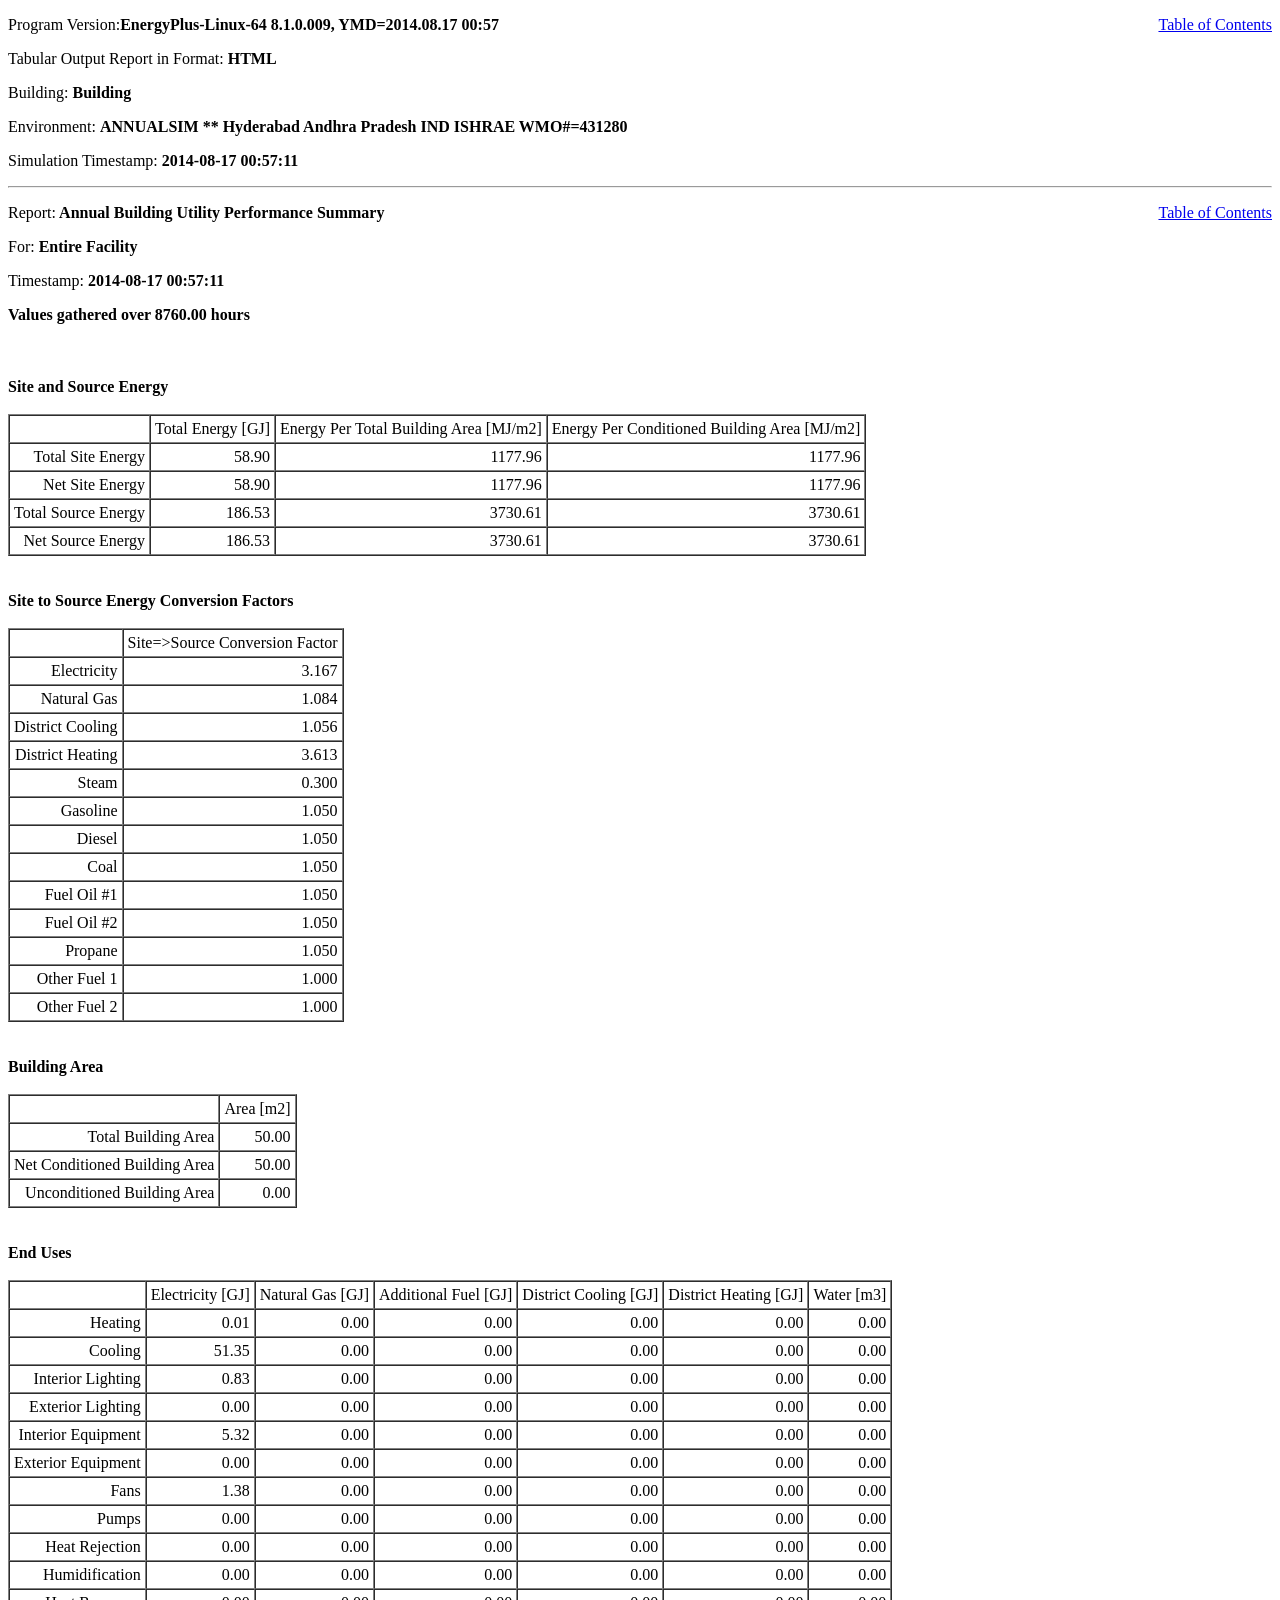
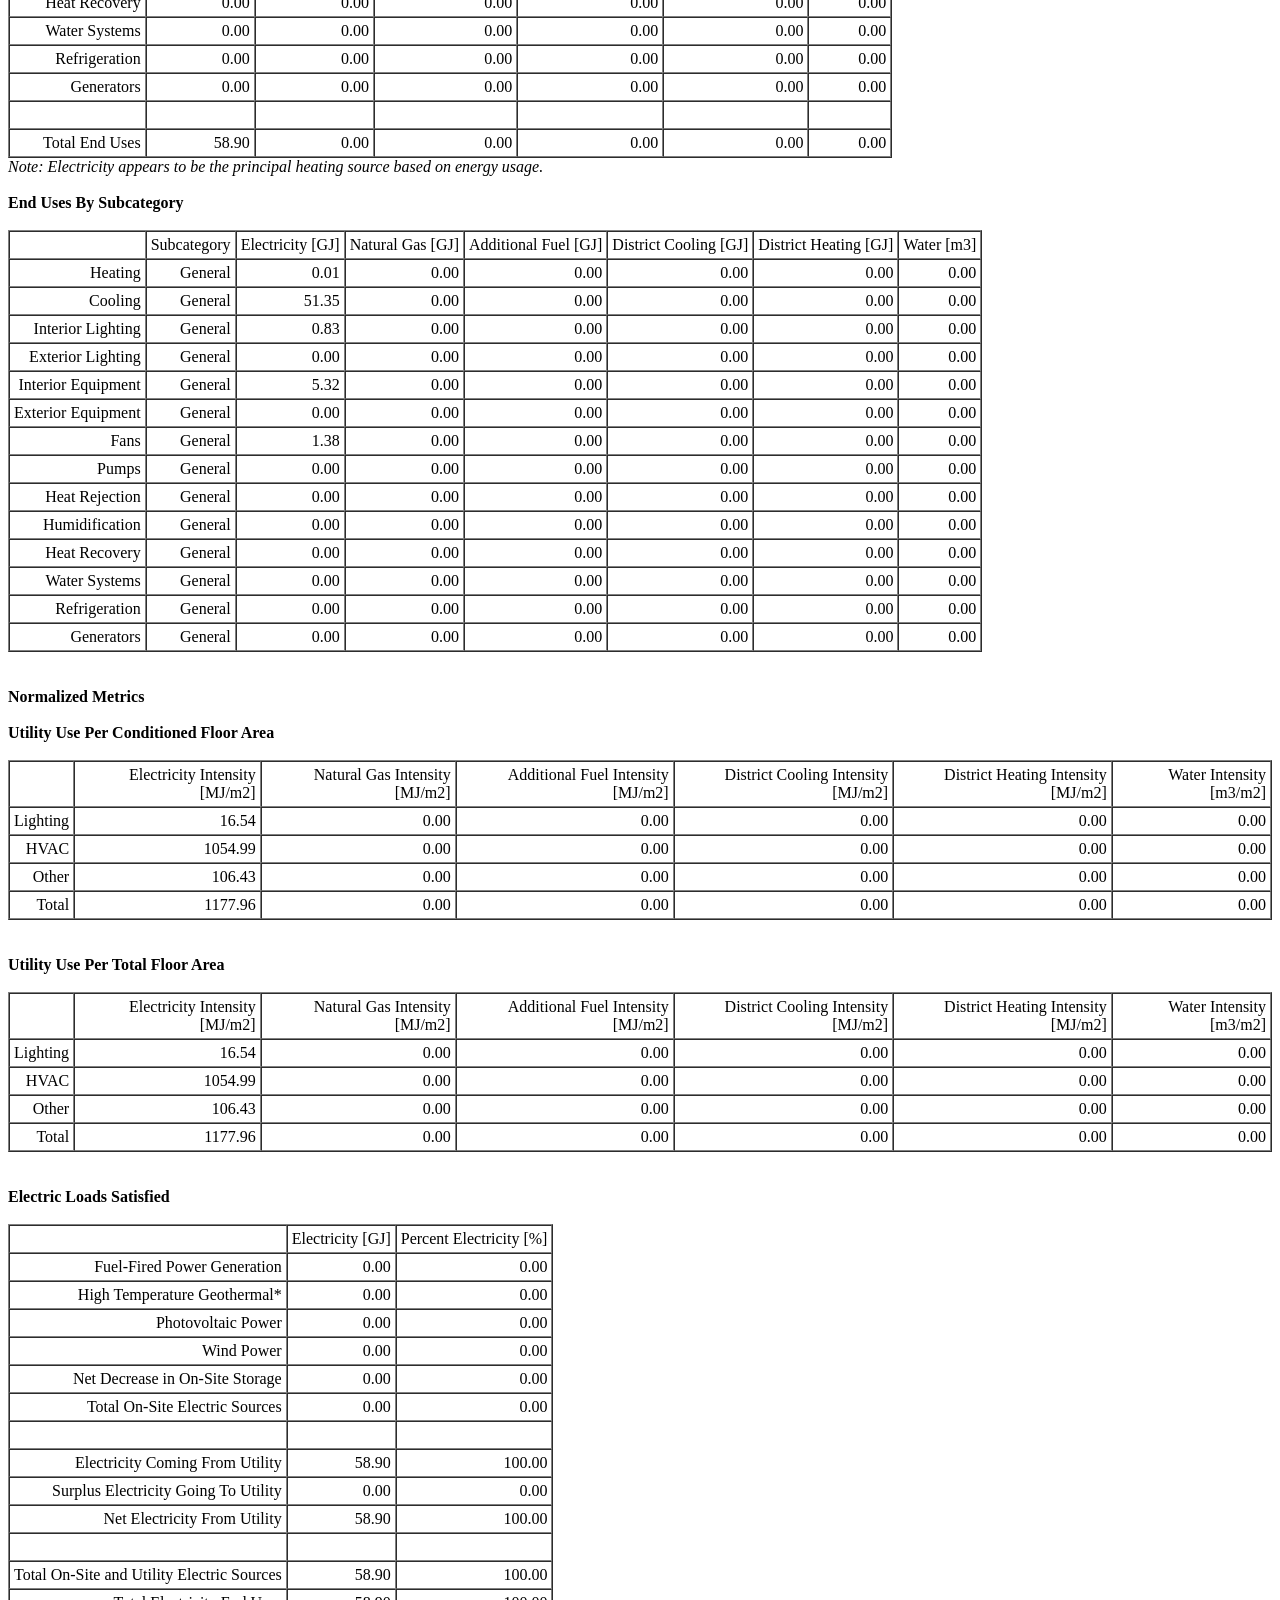
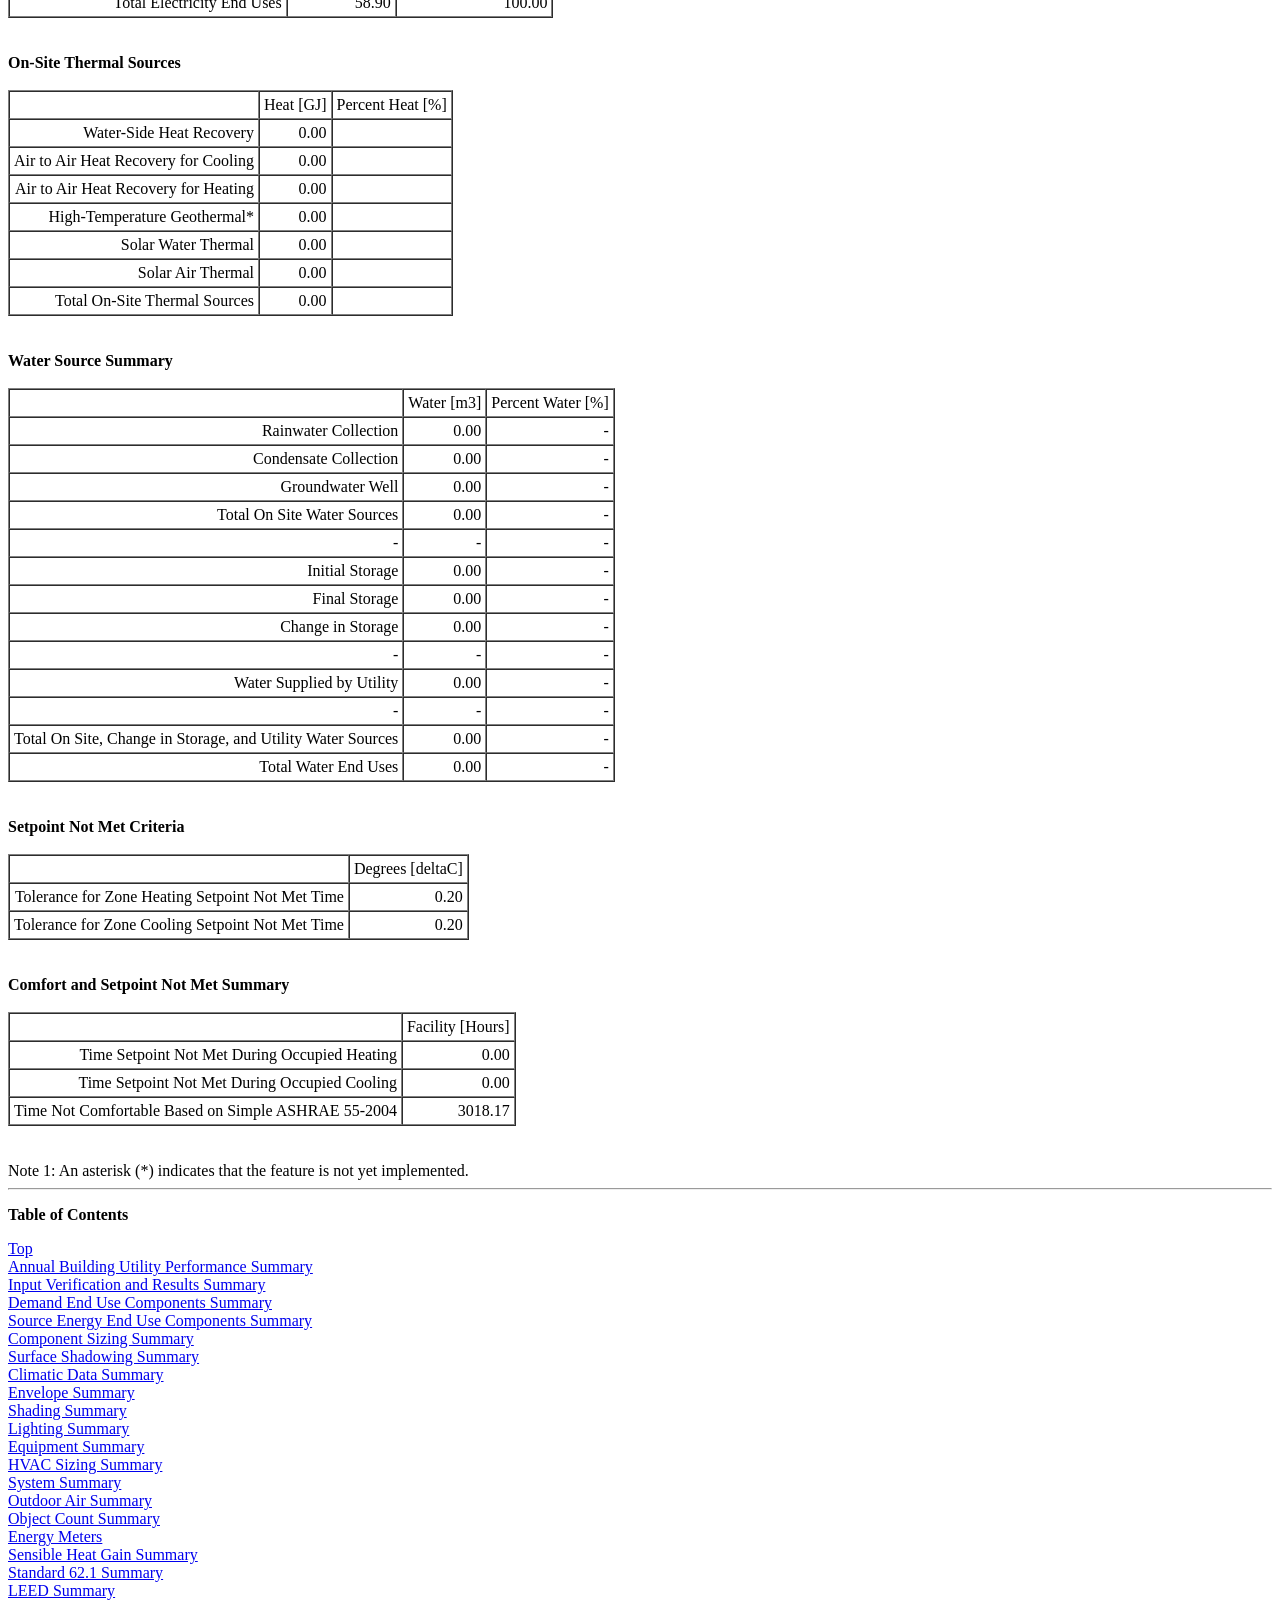
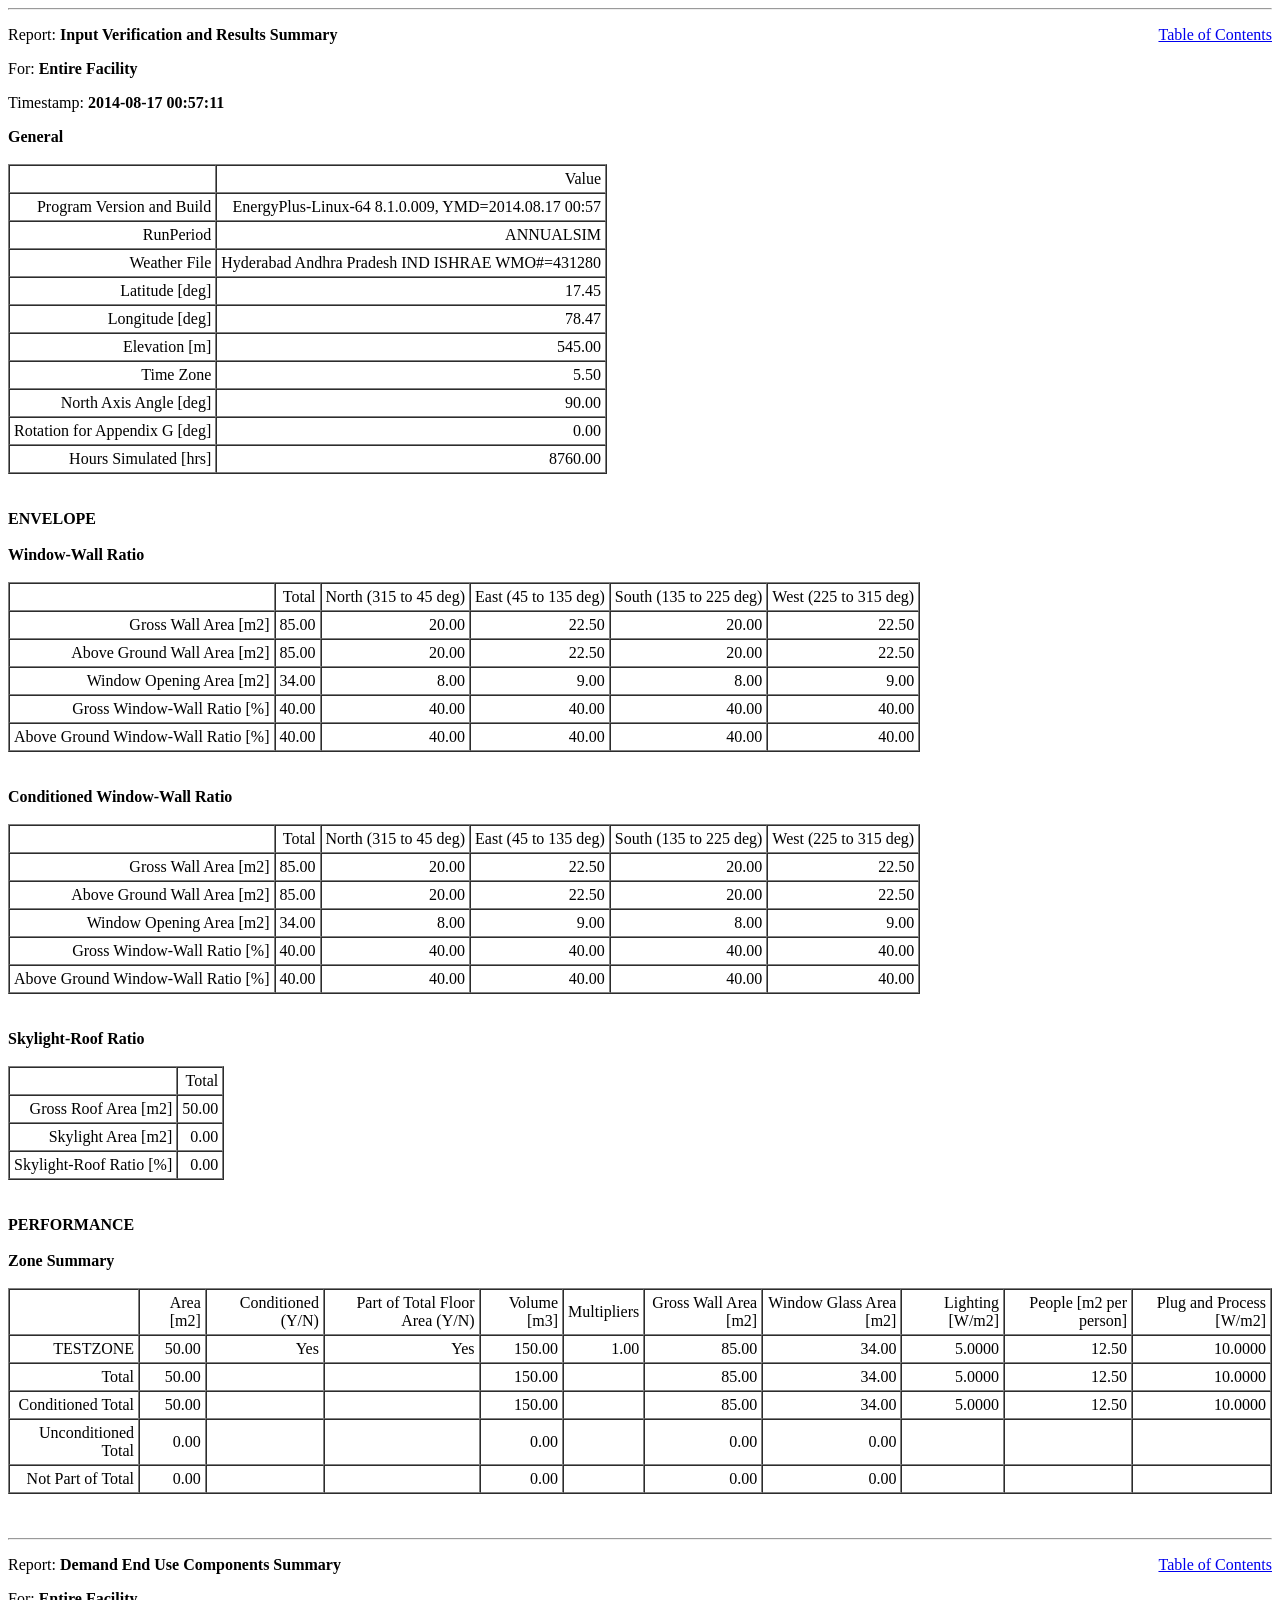
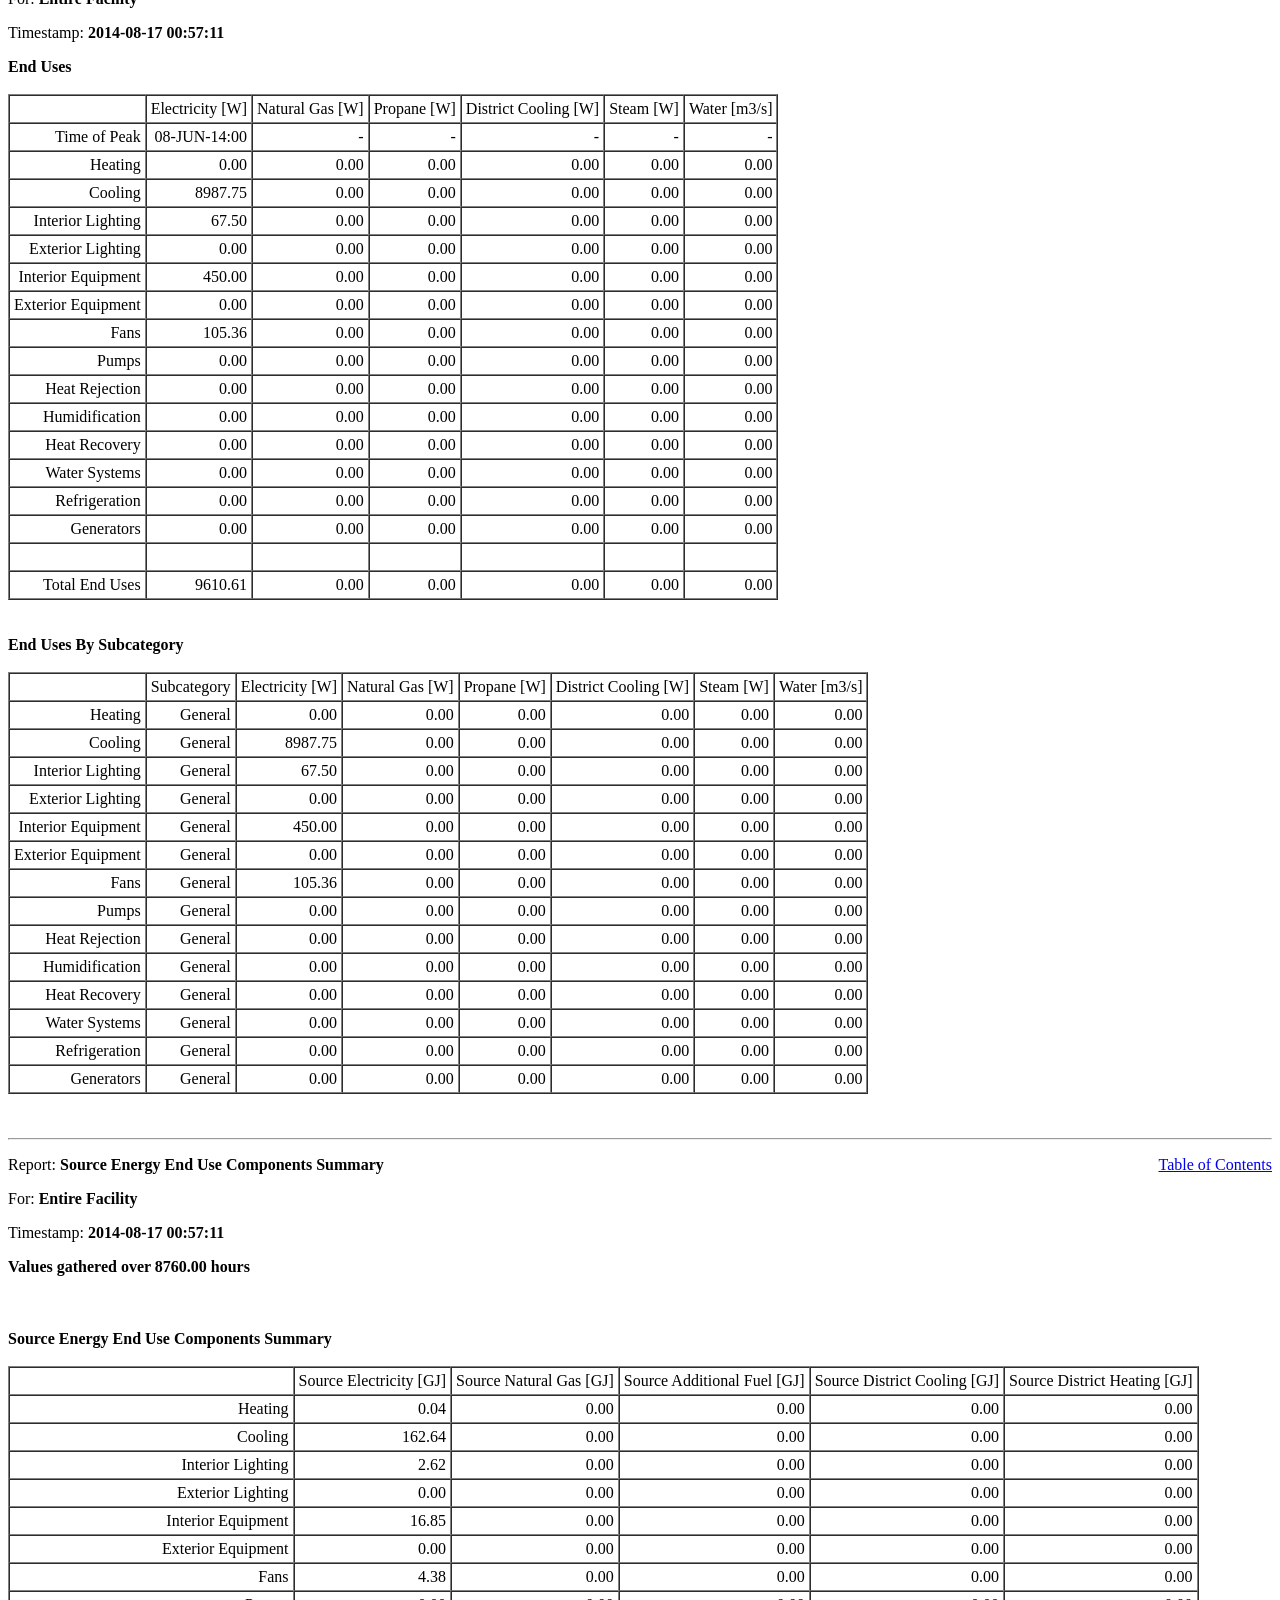
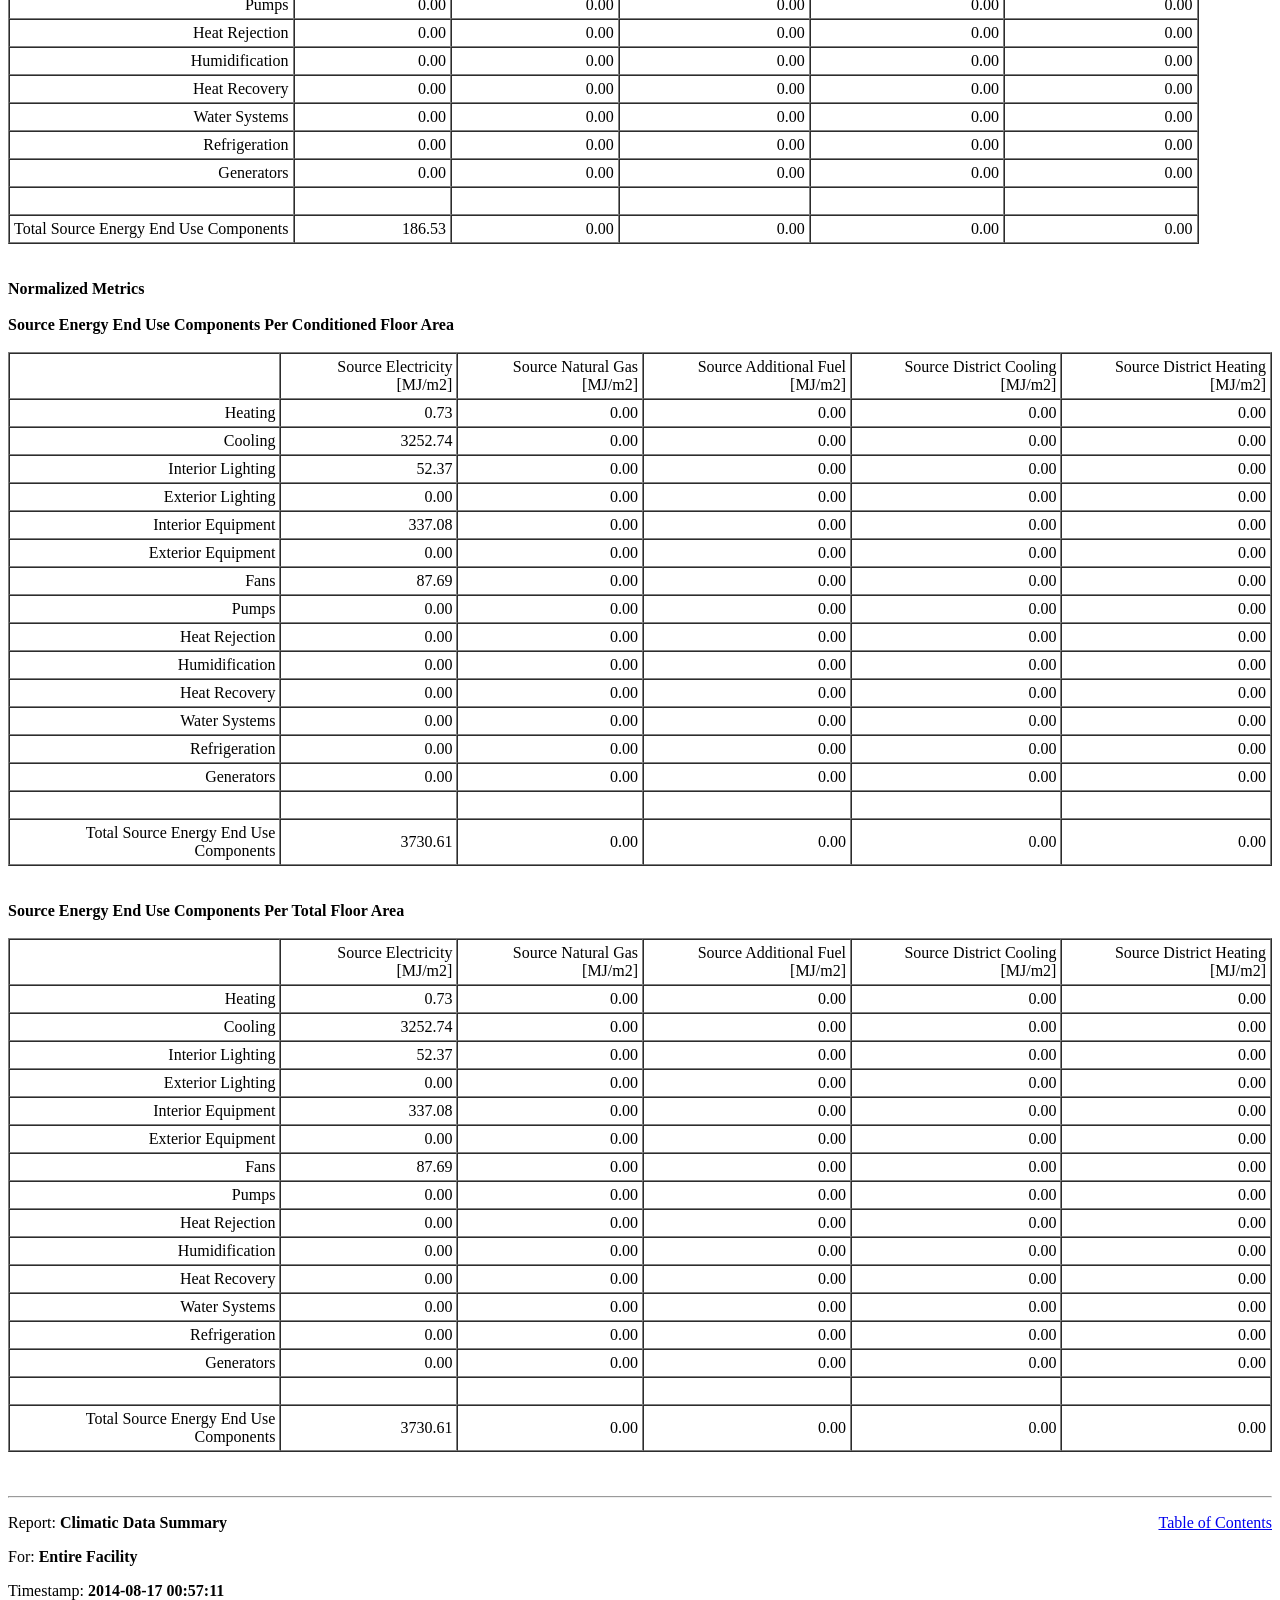
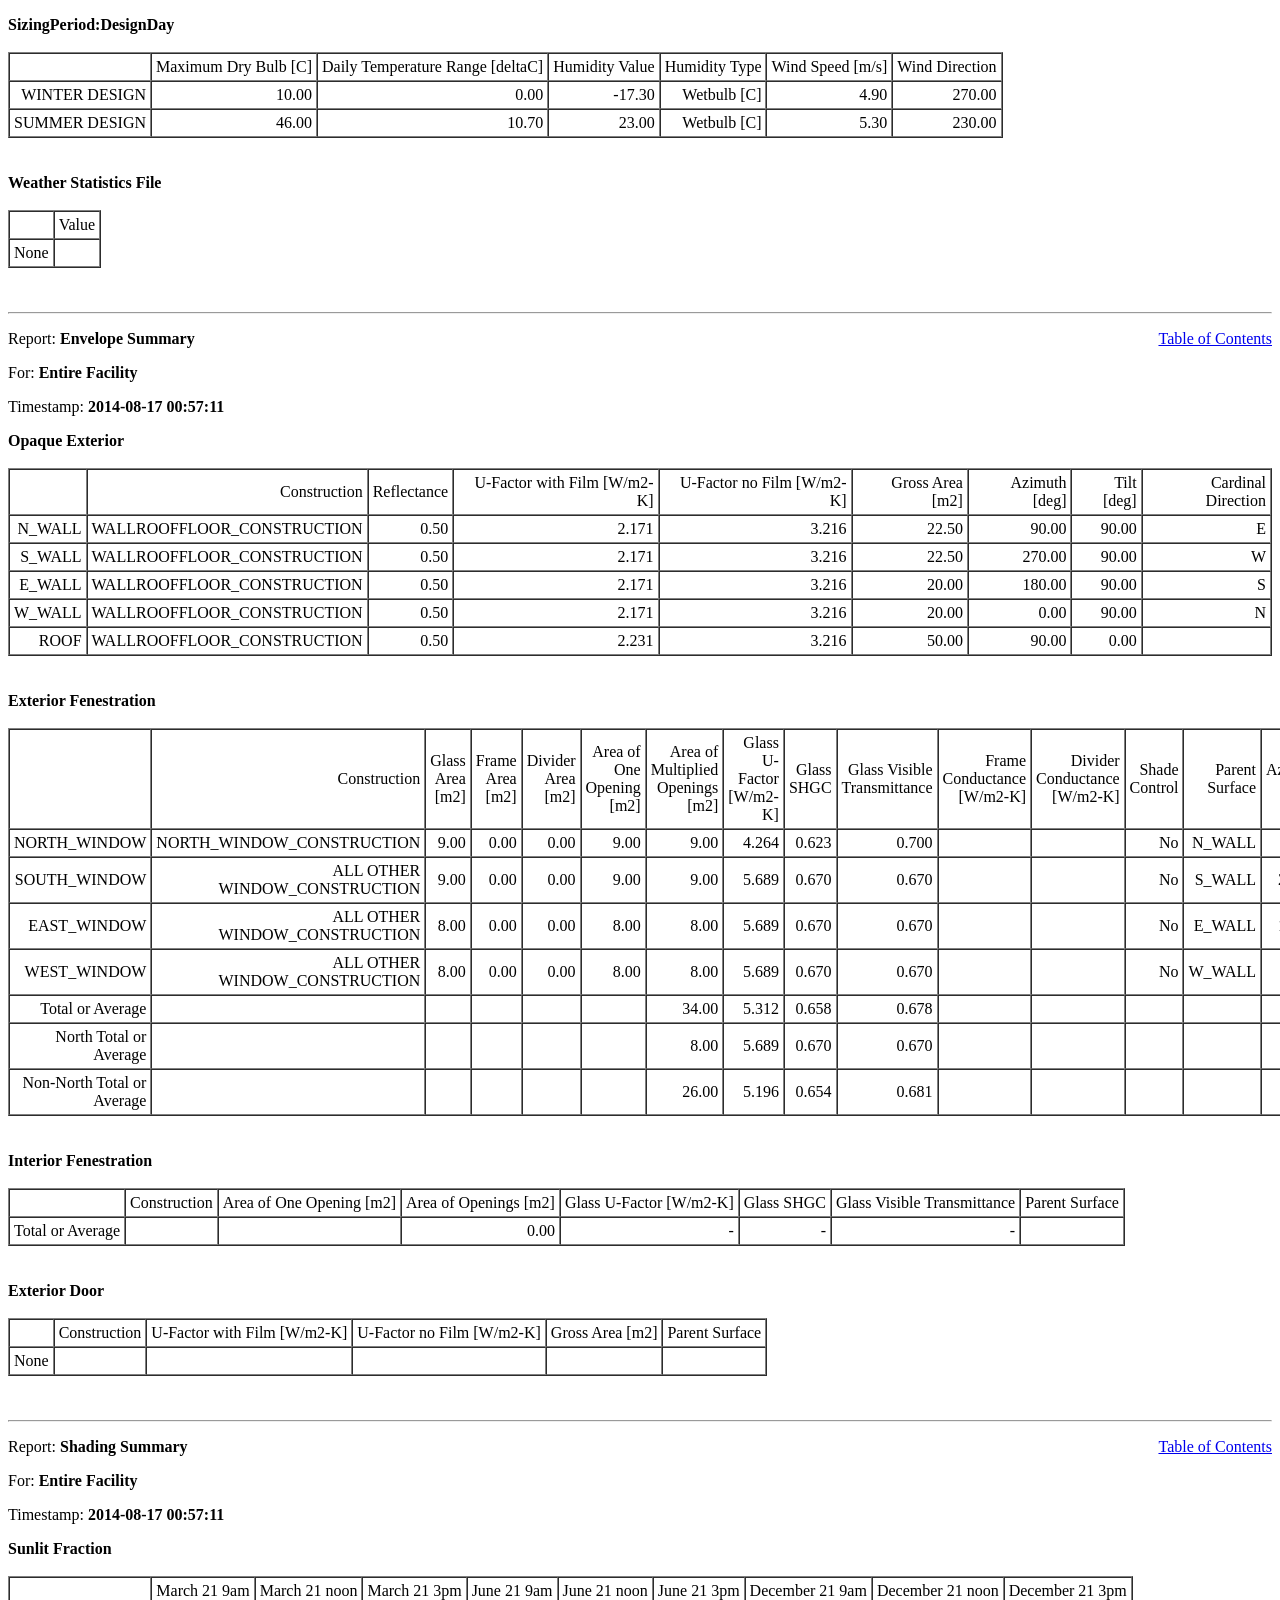
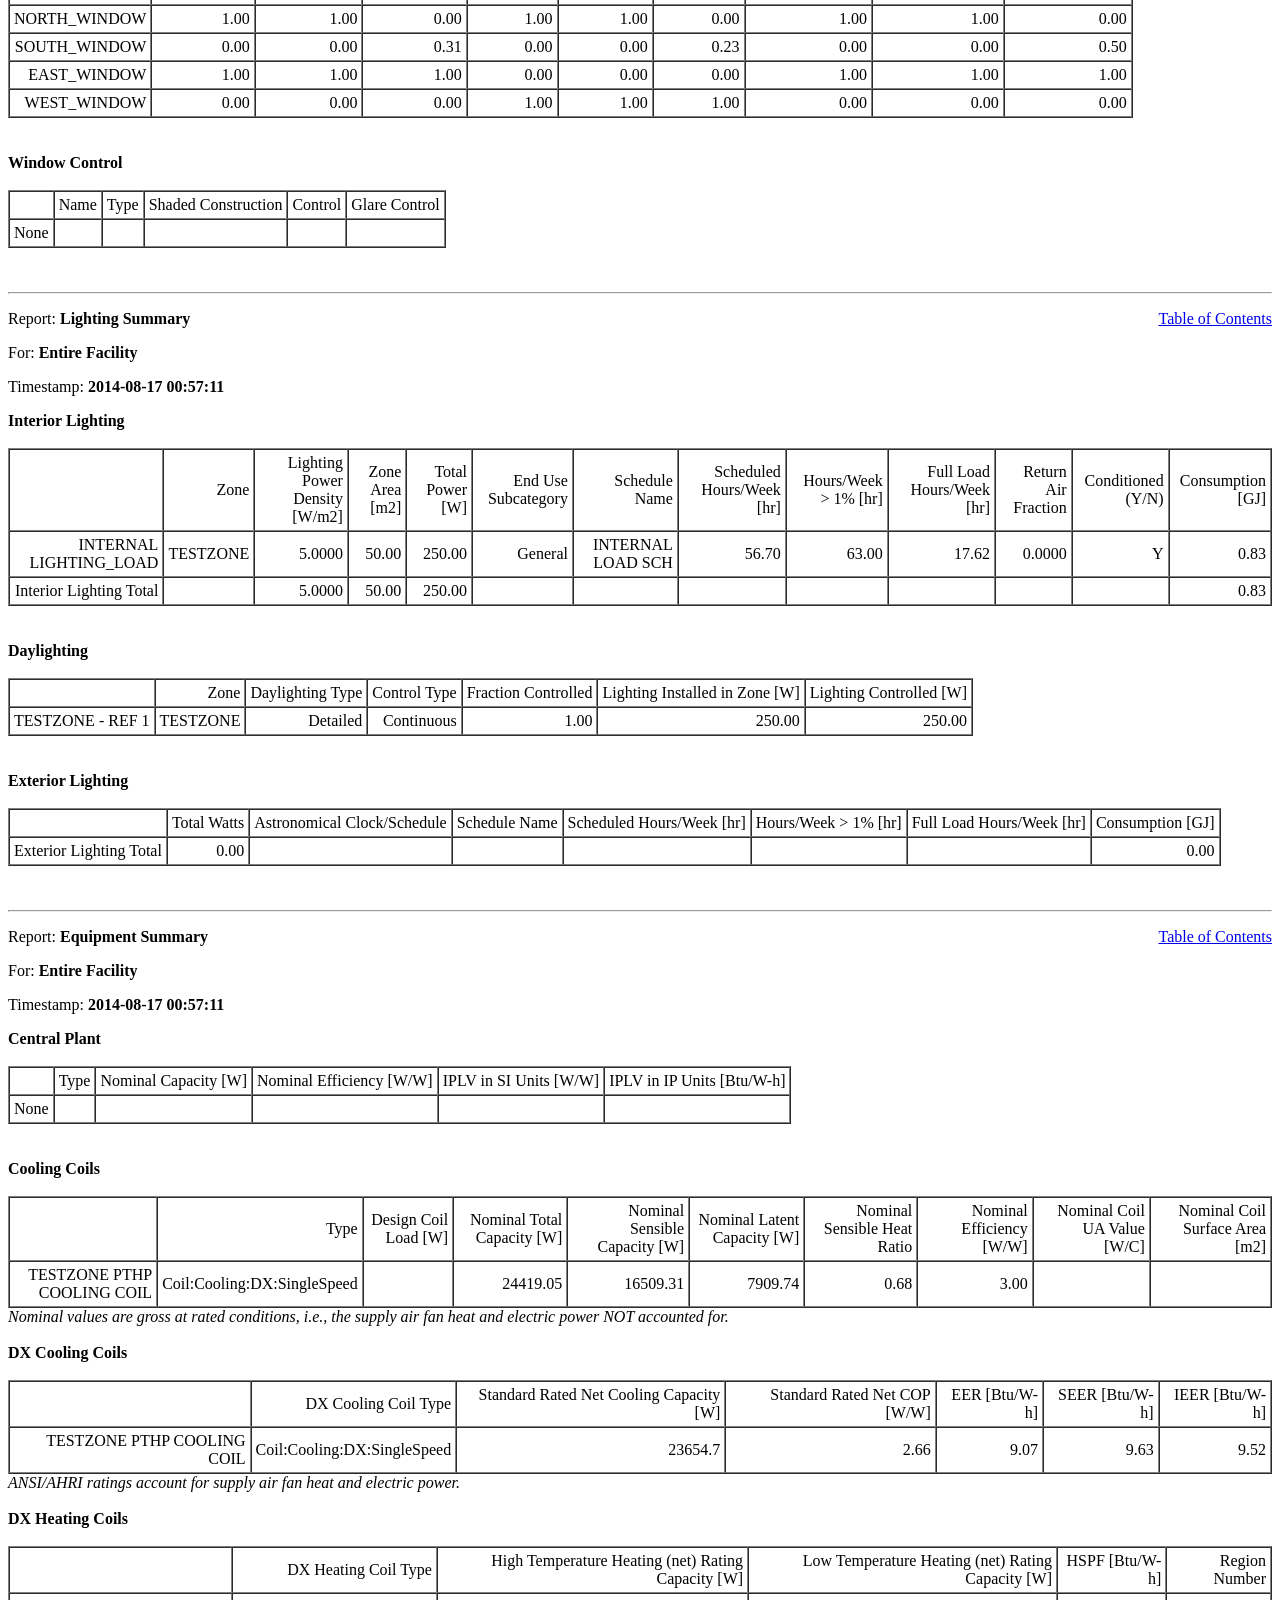
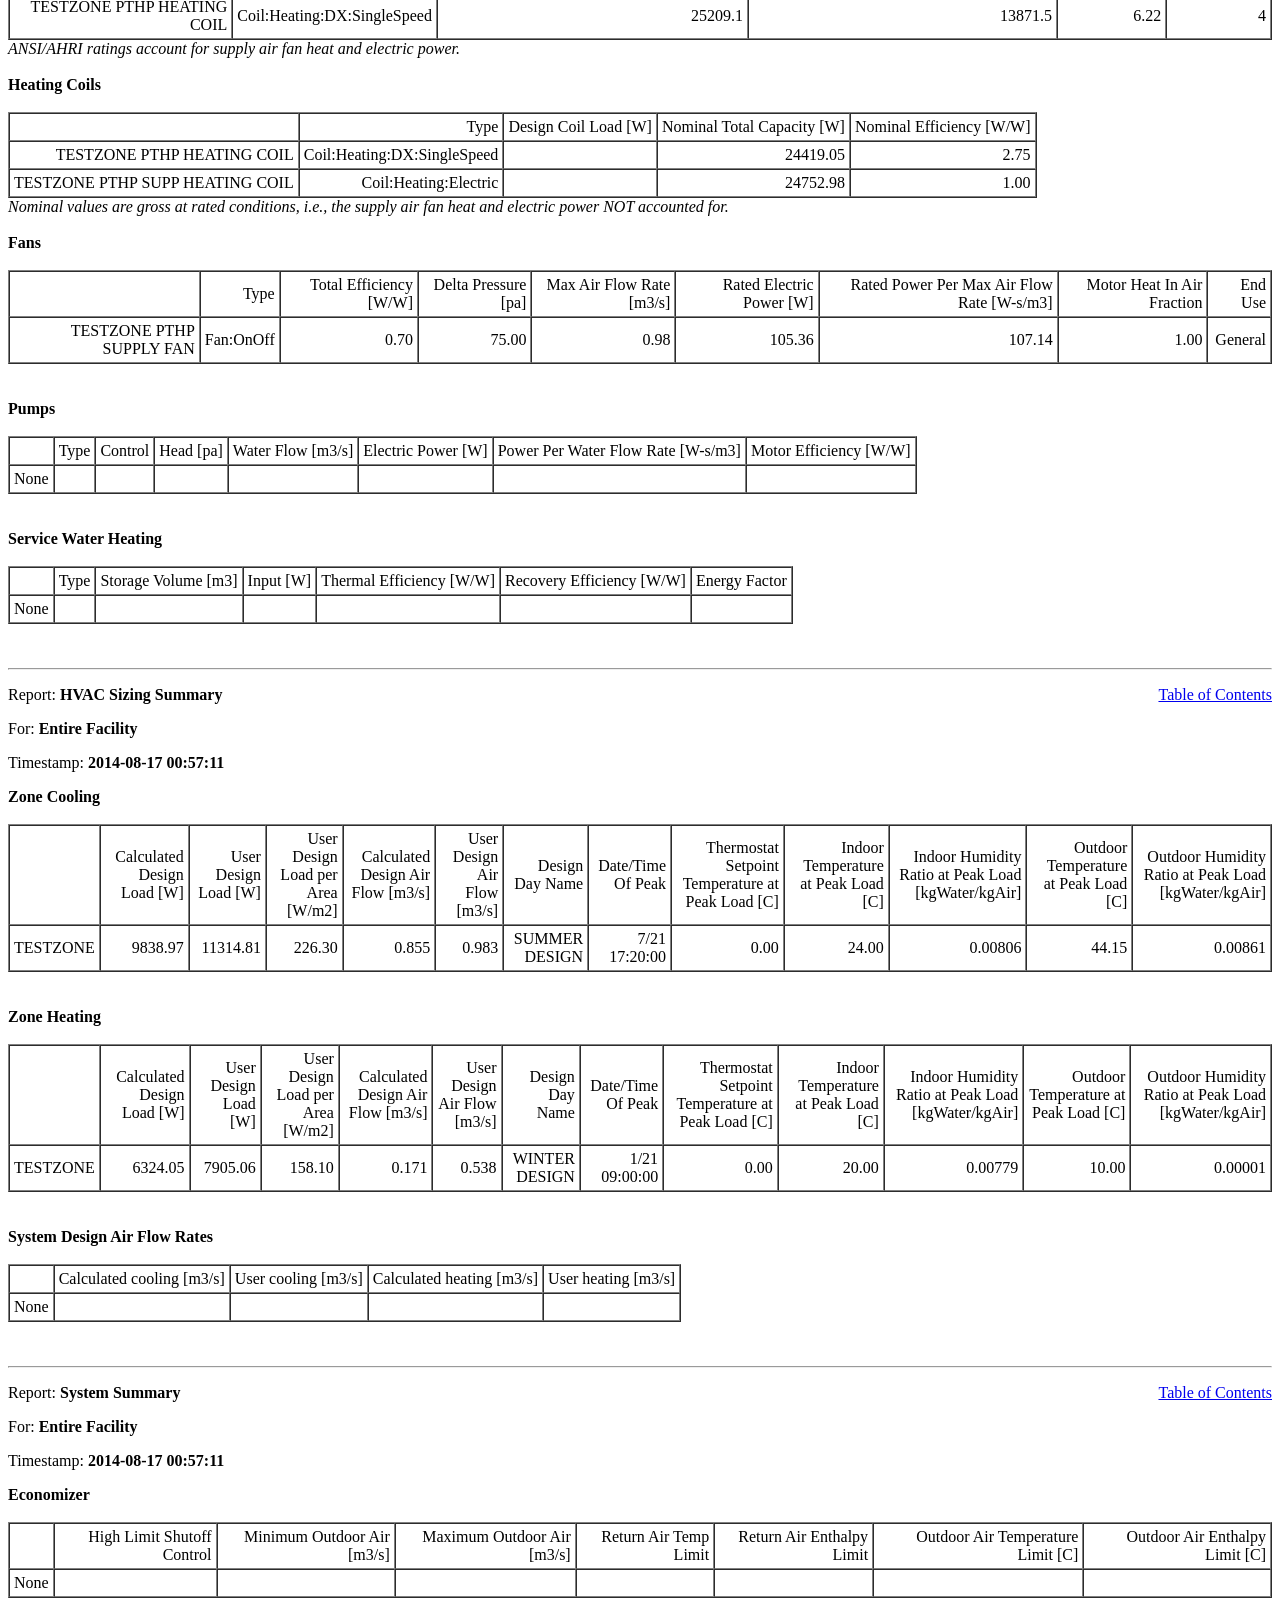
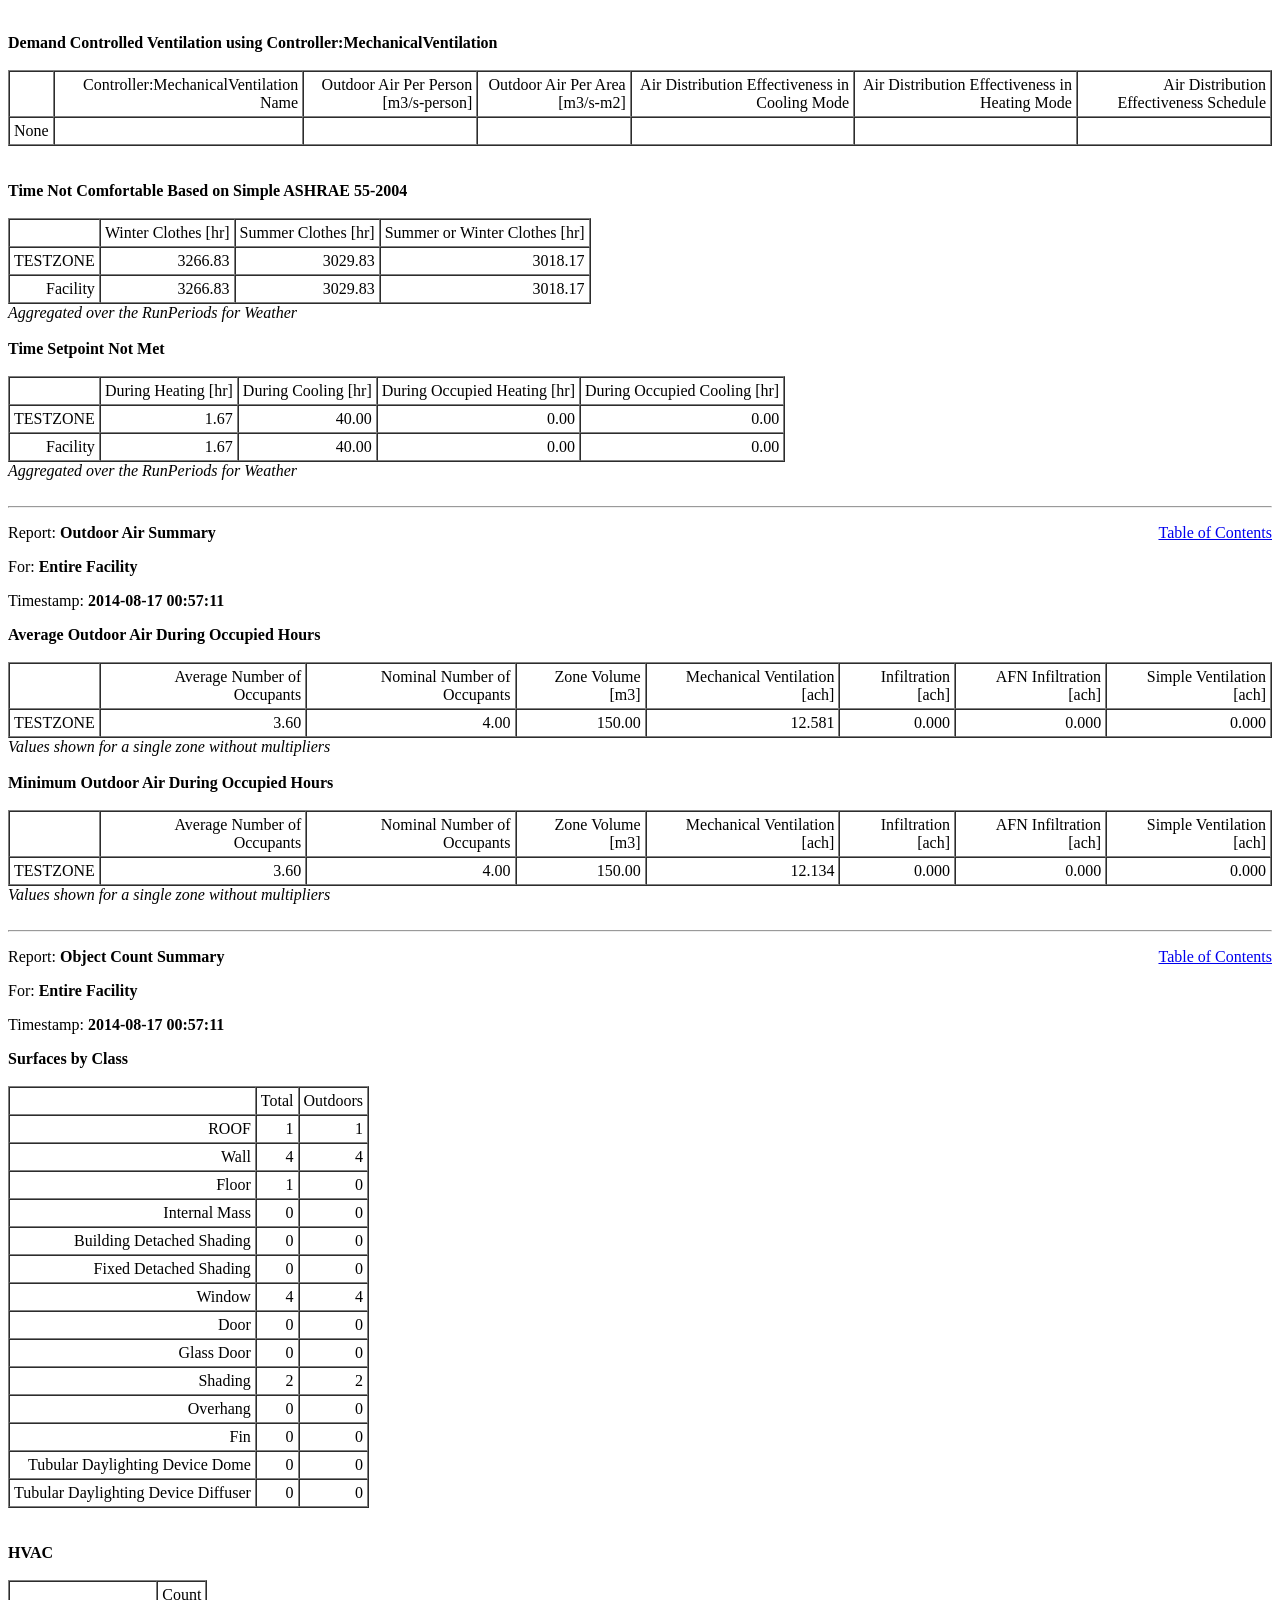
<file: working_directory_default/04e6aac9-7686-4264-04f0-8173f2f3972a/Output/24tutorialTable.html>
<!DOCTYPE HTML PUBLIC "-//W3C//DTD HTML 4.01 Transitional//EN""http://www.w3.org/TR/html4/loose.dtd">
<html>
<head>
<title> Building ANNUALSIM ** Hyderabad Andhra Pradesh IND ISHRAE WMO#=431280
  2014-08-17
  00:57:11 
 - EnergyPlus</title>
</head>
<body>
<p><a href="#toc" style="float: right">Table of Contents</a></p>
<a name=top></a>
<p>Program Version:<b>EnergyPlus-Linux-64 8.1.0.009, YMD=2014.08.17 00:57</b></p>
<p>Tabular Output Report in Format: <b>HTML</b></p>
<p>Building: <b>Building</b></p>
<p>Environment: <b>ANNUALSIM ** Hyderabad Andhra Pradesh IND ISHRAE WMO#=431280</b></p>
<p>Simulation Timestamp: <b>2014-08-17
  00:57:11</b></p>
<hr>
<p><a href="#toc" style="float: right">Table of Contents</a></p>
<a name=AnnualBuildingUtilityPerformanceSummary::EntireFacility></a>
<p>Report:<b> Annual Building Utility Performance Summary</b></p>
<p>For:<b> Entire Facility</b></p>
<p>Timestamp: <b>2014-08-17
    00:57:11</b></p>
<b>Values gathered over      8760.00 hours</b><br><br>
<b></b><br><br>
<b>Site and Source Energy</b><br><br>
<!-- FullName:Annual Building Utility Performance Summary_Entire Facility_Site and Source Energy-->
<table border="1" cellpadding="4" cellspacing="0">
  <tr><td></td>
    <td align="right">Total Energy [GJ]</td>
    <td align="right">Energy Per Total Building Area [MJ/m2]</td>
    <td align="right">Energy Per Conditioned Building Area [MJ/m2]</td>
  </tr>
  <tr>
    <td align="right">Total Site Energy</td>
    <td align="right">       58.90</td>
    <td align="right">     1177.96</td>
    <td align="right">     1177.96</td>
  </tr>
  <tr>
    <td align="right">Net Site Energy</td>
    <td align="right">       58.90</td>
    <td align="right">     1177.96</td>
    <td align="right">     1177.96</td>
  </tr>
  <tr>
    <td align="right">Total Source Energy</td>
    <td align="right">      186.53</td>
    <td align="right">     3730.61</td>
    <td align="right">     3730.61</td>
  </tr>
  <tr>
    <td align="right">Net Source Energy</td>
    <td align="right">      186.53</td>
    <td align="right">     3730.61</td>
    <td align="right">     3730.61</td>
  </tr>
</table>
<br><br>
<b>Site to Source Energy Conversion Factors</b><br><br>
<!-- FullName:Annual Building Utility Performance Summary_Entire Facility_Site to Source Energy Conversion Factors-->
<table border="1" cellpadding="4" cellspacing="0">
  <tr><td></td>
    <td align="right">Site=>Source Conversion Factor</td>
  </tr>
  <tr>
    <td align="right">Electricity</td>
    <td align="right">       3.167</td>
  </tr>
  <tr>
    <td align="right">Natural Gas</td>
    <td align="right">       1.084</td>
  </tr>
  <tr>
    <td align="right">District Cooling</td>
    <td align="right">       1.056</td>
  </tr>
  <tr>
    <td align="right">District Heating</td>
    <td align="right">       3.613</td>
  </tr>
  <tr>
    <td align="right">Steam</td>
    <td align="right">       0.300</td>
  </tr>
  <tr>
    <td align="right">Gasoline</td>
    <td align="right">       1.050</td>
  </tr>
  <tr>
    <td align="right">Diesel</td>
    <td align="right">       1.050</td>
  </tr>
  <tr>
    <td align="right">Coal</td>
    <td align="right">       1.050</td>
  </tr>
  <tr>
    <td align="right">Fuel Oil #1</td>
    <td align="right">       1.050</td>
  </tr>
  <tr>
    <td align="right">Fuel Oil #2</td>
    <td align="right">       1.050</td>
  </tr>
  <tr>
    <td align="right">Propane</td>
    <td align="right">       1.050</td>
  </tr>
  <tr>
    <td align="right">Other Fuel 1</td>
    <td align="right">       1.000</td>
  </tr>
  <tr>
    <td align="right">Other Fuel 2</td>
    <td align="right">       1.000</td>
  </tr>
</table>
<br><br>
<b>Building Area</b><br><br>
<!-- FullName:Annual Building Utility Performance Summary_Entire Facility_Building Area-->
<table border="1" cellpadding="4" cellspacing="0">
  <tr><td></td>
    <td align="right">Area [m2]</td>
  </tr>
  <tr>
    <td align="right">Total Building Area</td>
    <td align="right">       50.00</td>
  </tr>
  <tr>
    <td align="right">Net Conditioned Building Area</td>
    <td align="right">       50.00</td>
  </tr>
  <tr>
    <td align="right">Unconditioned Building Area</td>
    <td align="right">        0.00</td>
  </tr>
</table>
<br><br>
<b>End Uses</b><br><br>
<!-- FullName:Annual Building Utility Performance Summary_Entire Facility_End Uses-->
<table border="1" cellpadding="4" cellspacing="0">
  <tr><td></td>
    <td align="right">Electricity [GJ]</td>
    <td align="right">Natural Gas [GJ]</td>
    <td align="right">Additional Fuel [GJ]</td>
    <td align="right">District Cooling [GJ]</td>
    <td align="right">District Heating [GJ]</td>
    <td align="right">Water [m3]</td>
  </tr>
  <tr>
    <td align="right">Heating</td>
    <td align="right">        0.01</td>
    <td align="right">        0.00</td>
    <td align="right">        0.00</td>
    <td align="right">        0.00</td>
    <td align="right">        0.00</td>
    <td align="right">        0.00</td>
  </tr>
  <tr>
    <td align="right">Cooling</td>
    <td align="right">       51.35</td>
    <td align="right">        0.00</td>
    <td align="right">        0.00</td>
    <td align="right">        0.00</td>
    <td align="right">        0.00</td>
    <td align="right">        0.00</td>
  </tr>
  <tr>
    <td align="right">Interior Lighting</td>
    <td align="right">        0.83</td>
    <td align="right">        0.00</td>
    <td align="right">        0.00</td>
    <td align="right">        0.00</td>
    <td align="right">        0.00</td>
    <td align="right">        0.00</td>
  </tr>
  <tr>
    <td align="right">Exterior Lighting</td>
    <td align="right">        0.00</td>
    <td align="right">        0.00</td>
    <td align="right">        0.00</td>
    <td align="right">        0.00</td>
    <td align="right">        0.00</td>
    <td align="right">        0.00</td>
  </tr>
  <tr>
    <td align="right">Interior Equipment</td>
    <td align="right">        5.32</td>
    <td align="right">        0.00</td>
    <td align="right">        0.00</td>
    <td align="right">        0.00</td>
    <td align="right">        0.00</td>
    <td align="right">        0.00</td>
  </tr>
  <tr>
    <td align="right">Exterior Equipment</td>
    <td align="right">        0.00</td>
    <td align="right">        0.00</td>
    <td align="right">        0.00</td>
    <td align="right">        0.00</td>
    <td align="right">        0.00</td>
    <td align="right">        0.00</td>
  </tr>
  <tr>
    <td align="right">Fans</td>
    <td align="right">        1.38</td>
    <td align="right">        0.00</td>
    <td align="right">        0.00</td>
    <td align="right">        0.00</td>
    <td align="right">        0.00</td>
    <td align="right">        0.00</td>
  </tr>
  <tr>
    <td align="right">Pumps</td>
    <td align="right">        0.00</td>
    <td align="right">        0.00</td>
    <td align="right">        0.00</td>
    <td align="right">        0.00</td>
    <td align="right">        0.00</td>
    <td align="right">        0.00</td>
  </tr>
  <tr>
    <td align="right">Heat Rejection</td>
    <td align="right">        0.00</td>
    <td align="right">        0.00</td>
    <td align="right">        0.00</td>
    <td align="right">        0.00</td>
    <td align="right">        0.00</td>
    <td align="right">        0.00</td>
  </tr>
  <tr>
    <td align="right">Humidification</td>
    <td align="right">        0.00</td>
    <td align="right">        0.00</td>
    <td align="right">        0.00</td>
    <td align="right">        0.00</td>
    <td align="right">        0.00</td>
    <td align="right">        0.00</td>
  </tr>
  <tr>
    <td align="right">Heat Recovery</td>
    <td align="right">        0.00</td>
    <td align="right">        0.00</td>
    <td align="right">        0.00</td>
    <td align="right">        0.00</td>
    <td align="right">        0.00</td>
    <td align="right">        0.00</td>
  </tr>
  <tr>
    <td align="right">Water Systems</td>
    <td align="right">        0.00</td>
    <td align="right">        0.00</td>
    <td align="right">        0.00</td>
    <td align="right">        0.00</td>
    <td align="right">        0.00</td>
    <td align="right">        0.00</td>
  </tr>
  <tr>
    <td align="right">Refrigeration</td>
    <td align="right">        0.00</td>
    <td align="right">        0.00</td>
    <td align="right">        0.00</td>
    <td align="right">        0.00</td>
    <td align="right">        0.00</td>
    <td align="right">        0.00</td>
  </tr>
  <tr>
    <td align="right">Generators</td>
    <td align="right">        0.00</td>
    <td align="right">        0.00</td>
    <td align="right">        0.00</td>
    <td align="right">        0.00</td>
    <td align="right">        0.00</td>
    <td align="right">        0.00</td>
  </tr>
  <tr>
    <td align="right">&nbsp;</td>
    <td align="right">&nbsp;</td>
    <td align="right">&nbsp;</td>
    <td align="right">&nbsp;</td>
    <td align="right">&nbsp;</td>
    <td align="right">&nbsp;</td>
    <td align="right">&nbsp;</td>
  </tr>
  <tr>
    <td align="right">Total End Uses</td>
    <td align="right">       58.90</td>
    <td align="right">        0.00</td>
    <td align="right">        0.00</td>
    <td align="right">        0.00</td>
    <td align="right">        0.00</td>
    <td align="right">        0.00</td>
  </tr>
</table>
<i>Note: Electricity appears to be the principal heating source based on energy usage.</i>
<br><br>
<b>End Uses By Subcategory</b><br><br>
<!-- FullName:Annual Building Utility Performance Summary_Entire Facility_End Uses By Subcategory-->
<table border="1" cellpadding="4" cellspacing="0">
  <tr><td></td>
    <td align="right">Subcategory</td>
    <td align="right">Electricity [GJ]</td>
    <td align="right">Natural Gas [GJ]</td>
    <td align="right">Additional Fuel [GJ]</td>
    <td align="right">District Cooling [GJ]</td>
    <td align="right">District Heating [GJ]</td>
    <td align="right">Water [m3]</td>
  </tr>
  <tr>
    <td align="right">Heating</td>
    <td align="right">General</td>
    <td align="right">        0.01</td>
    <td align="right">        0.00</td>
    <td align="right">        0.00</td>
    <td align="right">        0.00</td>
    <td align="right">        0.00</td>
    <td align="right">        0.00</td>
  </tr>
  <tr>
    <td align="right">Cooling</td>
    <td align="right">General</td>
    <td align="right">       51.35</td>
    <td align="right">        0.00</td>
    <td align="right">        0.00</td>
    <td align="right">        0.00</td>
    <td align="right">        0.00</td>
    <td align="right">        0.00</td>
  </tr>
  <tr>
    <td align="right">Interior Lighting</td>
    <td align="right">General</td>
    <td align="right">        0.83</td>
    <td align="right">        0.00</td>
    <td align="right">        0.00</td>
    <td align="right">        0.00</td>
    <td align="right">        0.00</td>
    <td align="right">        0.00</td>
  </tr>
  <tr>
    <td align="right">Exterior Lighting</td>
    <td align="right">General</td>
    <td align="right">        0.00</td>
    <td align="right">        0.00</td>
    <td align="right">        0.00</td>
    <td align="right">        0.00</td>
    <td align="right">        0.00</td>
    <td align="right">        0.00</td>
  </tr>
  <tr>
    <td align="right">Interior Equipment</td>
    <td align="right">General</td>
    <td align="right">        5.32</td>
    <td align="right">        0.00</td>
    <td align="right">        0.00</td>
    <td align="right">        0.00</td>
    <td align="right">        0.00</td>
    <td align="right">        0.00</td>
  </tr>
  <tr>
    <td align="right">Exterior Equipment</td>
    <td align="right">General</td>
    <td align="right">        0.00</td>
    <td align="right">        0.00</td>
    <td align="right">        0.00</td>
    <td align="right">        0.00</td>
    <td align="right">        0.00</td>
    <td align="right">        0.00</td>
  </tr>
  <tr>
    <td align="right">Fans</td>
    <td align="right">General</td>
    <td align="right">        1.38</td>
    <td align="right">        0.00</td>
    <td align="right">        0.00</td>
    <td align="right">        0.00</td>
    <td align="right">        0.00</td>
    <td align="right">        0.00</td>
  </tr>
  <tr>
    <td align="right">Pumps</td>
    <td align="right">General</td>
    <td align="right">        0.00</td>
    <td align="right">        0.00</td>
    <td align="right">        0.00</td>
    <td align="right">        0.00</td>
    <td align="right">        0.00</td>
    <td align="right">        0.00</td>
  </tr>
  <tr>
    <td align="right">Heat Rejection</td>
    <td align="right">General</td>
    <td align="right">        0.00</td>
    <td align="right">        0.00</td>
    <td align="right">        0.00</td>
    <td align="right">        0.00</td>
    <td align="right">        0.00</td>
    <td align="right">        0.00</td>
  </tr>
  <tr>
    <td align="right">Humidification</td>
    <td align="right">General</td>
    <td align="right">        0.00</td>
    <td align="right">        0.00</td>
    <td align="right">        0.00</td>
    <td align="right">        0.00</td>
    <td align="right">        0.00</td>
    <td align="right">        0.00</td>
  </tr>
  <tr>
    <td align="right">Heat Recovery</td>
    <td align="right">General</td>
    <td align="right">        0.00</td>
    <td align="right">        0.00</td>
    <td align="right">        0.00</td>
    <td align="right">        0.00</td>
    <td align="right">        0.00</td>
    <td align="right">        0.00</td>
  </tr>
  <tr>
    <td align="right">Water Systems</td>
    <td align="right">General</td>
    <td align="right">        0.00</td>
    <td align="right">        0.00</td>
    <td align="right">        0.00</td>
    <td align="right">        0.00</td>
    <td align="right">        0.00</td>
    <td align="right">        0.00</td>
  </tr>
  <tr>
    <td align="right">Refrigeration</td>
    <td align="right">General</td>
    <td align="right">        0.00</td>
    <td align="right">        0.00</td>
    <td align="right">        0.00</td>
    <td align="right">        0.00</td>
    <td align="right">        0.00</td>
    <td align="right">        0.00</td>
  </tr>
  <tr>
    <td align="right">Generators</td>
    <td align="right">General</td>
    <td align="right">        0.00</td>
    <td align="right">        0.00</td>
    <td align="right">        0.00</td>
    <td align="right">        0.00</td>
    <td align="right">        0.00</td>
    <td align="right">        0.00</td>
  </tr>
</table>
<br><br>
<b>Normalized Metrics</b><br><br>
<b>Utility Use Per Conditioned Floor Area</b><br><br>
<!-- FullName:Annual Building Utility Performance Summary_Entire Facility_Utility Use Per Conditioned Floor Area-->
<table border="1" cellpadding="4" cellspacing="0">
  <tr><td></td>
    <td align="right">Electricity Intensity [MJ/m2]</td>
    <td align="right">Natural Gas Intensity [MJ/m2]</td>
    <td align="right">Additional Fuel Intensity [MJ/m2]</td>
    <td align="right">District Cooling Intensity [MJ/m2]</td>
    <td align="right">District Heating Intensity [MJ/m2]</td>
    <td align="right">Water Intensity [m3/m2]</td>
  </tr>
  <tr>
    <td align="right">Lighting</td>
    <td align="right">       16.54</td>
    <td align="right">        0.00</td>
    <td align="right">        0.00</td>
    <td align="right">        0.00</td>
    <td align="right">        0.00</td>
    <td align="right">        0.00</td>
  </tr>
  <tr>
    <td align="right">HVAC</td>
    <td align="right">     1054.99</td>
    <td align="right">        0.00</td>
    <td align="right">        0.00</td>
    <td align="right">        0.00</td>
    <td align="right">        0.00</td>
    <td align="right">        0.00</td>
  </tr>
  <tr>
    <td align="right">Other</td>
    <td align="right">      106.43</td>
    <td align="right">        0.00</td>
    <td align="right">        0.00</td>
    <td align="right">        0.00</td>
    <td align="right">        0.00</td>
    <td align="right">        0.00</td>
  </tr>
  <tr>
    <td align="right">Total</td>
    <td align="right">     1177.96</td>
    <td align="right">        0.00</td>
    <td align="right">        0.00</td>
    <td align="right">        0.00</td>
    <td align="right">        0.00</td>
    <td align="right">        0.00</td>
  </tr>
</table>
<br><br>
<b>Utility Use Per Total Floor Area</b><br><br>
<!-- FullName:Annual Building Utility Performance Summary_Entire Facility_Utility Use Per Total Floor Area-->
<table border="1" cellpadding="4" cellspacing="0">
  <tr><td></td>
    <td align="right">Electricity Intensity [MJ/m2]</td>
    <td align="right">Natural Gas Intensity [MJ/m2]</td>
    <td align="right">Additional Fuel Intensity [MJ/m2]</td>
    <td align="right">District Cooling Intensity [MJ/m2]</td>
    <td align="right">District Heating Intensity [MJ/m2]</td>
    <td align="right">Water Intensity [m3/m2]</td>
  </tr>
  <tr>
    <td align="right">Lighting</td>
    <td align="right">       16.54</td>
    <td align="right">        0.00</td>
    <td align="right">        0.00</td>
    <td align="right">        0.00</td>
    <td align="right">        0.00</td>
    <td align="right">        0.00</td>
  </tr>
  <tr>
    <td align="right">HVAC</td>
    <td align="right">     1054.99</td>
    <td align="right">        0.00</td>
    <td align="right">        0.00</td>
    <td align="right">        0.00</td>
    <td align="right">        0.00</td>
    <td align="right">        0.00</td>
  </tr>
  <tr>
    <td align="right">Other</td>
    <td align="right">      106.43</td>
    <td align="right">        0.00</td>
    <td align="right">        0.00</td>
    <td align="right">        0.00</td>
    <td align="right">        0.00</td>
    <td align="right">        0.00</td>
  </tr>
  <tr>
    <td align="right">Total</td>
    <td align="right">     1177.96</td>
    <td align="right">        0.00</td>
    <td align="right">        0.00</td>
    <td align="right">        0.00</td>
    <td align="right">        0.00</td>
    <td align="right">        0.00</td>
  </tr>
</table>
<br><br>
<b>Electric Loads Satisfied</b><br><br>
<!-- FullName:Annual Building Utility Performance Summary_Entire Facility_Electric Loads Satisfied-->
<table border="1" cellpadding="4" cellspacing="0">
  <tr><td></td>
    <td align="right">Electricity [GJ]</td>
    <td align="right">Percent Electricity [%]</td>
  </tr>
  <tr>
    <td align="right">Fuel-Fired Power Generation</td>
    <td align="right">        0.00</td>
    <td align="right">        0.00</td>
  </tr>
  <tr>
    <td align="right">High Temperature Geothermal*</td>
    <td align="right">        0.00</td>
    <td align="right">        0.00</td>
  </tr>
  <tr>
    <td align="right">Photovoltaic Power</td>
    <td align="right">        0.00</td>
    <td align="right">        0.00</td>
  </tr>
  <tr>
    <td align="right">Wind Power</td>
    <td align="right">        0.00</td>
    <td align="right">        0.00</td>
  </tr>
  <tr>
    <td align="right">Net Decrease in On-Site Storage</td>
    <td align="right">        0.00</td>
    <td align="right">        0.00</td>
  </tr>
  <tr>
    <td align="right">Total On-Site Electric Sources</td>
    <td align="right">        0.00</td>
    <td align="right">        0.00</td>
  </tr>
  <tr>
    <td align="right">&nbsp;</td>
    <td align="right">&nbsp;</td>
    <td align="right">&nbsp;</td>
  </tr>
  <tr>
    <td align="right">Electricity Coming From Utility</td>
    <td align="right">       58.90</td>
    <td align="right">      100.00</td>
  </tr>
  <tr>
    <td align="right">Surplus Electricity Going To Utility</td>
    <td align="right">        0.00</td>
    <td align="right">        0.00</td>
  </tr>
  <tr>
    <td align="right">Net Electricity From Utility</td>
    <td align="right">       58.90</td>
    <td align="right">      100.00</td>
  </tr>
  <tr>
    <td align="right">&nbsp;</td>
    <td align="right">&nbsp;</td>
    <td align="right">&nbsp;</td>
  </tr>
  <tr>
    <td align="right">Total On-Site and Utility Electric Sources</td>
    <td align="right">       58.90</td>
    <td align="right">      100.00</td>
  </tr>
  <tr>
    <td align="right">Total Electricity End Uses</td>
    <td align="right">       58.90</td>
    <td align="right">      100.00</td>
  </tr>
</table>
<br><br>
<b>On-Site Thermal Sources</b><br><br>
<!-- FullName:Annual Building Utility Performance Summary_Entire Facility_On-Site Thermal Sources-->
<table border="1" cellpadding="4" cellspacing="0">
  <tr><td></td>
    <td align="right">Heat [GJ]</td>
    <td align="right">Percent Heat [%]</td>
  </tr>
  <tr>
    <td align="right">Water-Side Heat Recovery</td>
    <td align="right">        0.00</td>
    <td align="right">&nbsp;</td>
  </tr>
  <tr>
    <td align="right">Air to Air Heat Recovery for Cooling</td>
    <td align="right">        0.00</td>
    <td align="right">&nbsp;</td>
  </tr>
  <tr>
    <td align="right">Air to Air Heat Recovery for Heating</td>
    <td align="right">        0.00</td>
    <td align="right">&nbsp;</td>
  </tr>
  <tr>
    <td align="right">High-Temperature Geothermal*</td>
    <td align="right">        0.00</td>
    <td align="right">&nbsp;</td>
  </tr>
  <tr>
    <td align="right">Solar Water Thermal</td>
    <td align="right">        0.00</td>
    <td align="right">&nbsp;</td>
  </tr>
  <tr>
    <td align="right">Solar Air Thermal</td>
    <td align="right">        0.00</td>
    <td align="right">&nbsp;</td>
  </tr>
  <tr>
    <td align="right">Total On-Site Thermal Sources</td>
    <td align="right">        0.00</td>
    <td align="right">&nbsp;</td>
  </tr>
</table>
<br><br>
<b>Water Source Summary</b><br><br>
<!-- FullName:Annual Building Utility Performance Summary_Entire Facility_Water Source Summary-->
<table border="1" cellpadding="4" cellspacing="0">
  <tr><td></td>
    <td align="right">Water [m3]</td>
    <td align="right">Percent Water [%]</td>
  </tr>
  <tr>
    <td align="right">Rainwater Collection</td>
    <td align="right">        0.00</td>
    <td align="right">-</td>
  </tr>
  <tr>
    <td align="right">Condensate Collection</td>
    <td align="right">        0.00</td>
    <td align="right">-</td>
  </tr>
  <tr>
    <td align="right">Groundwater Well</td>
    <td align="right">        0.00</td>
    <td align="right">-</td>
  </tr>
  <tr>
    <td align="right">Total On Site Water Sources</td>
    <td align="right">        0.00</td>
    <td align="right">-</td>
  </tr>
  <tr>
    <td align="right">-</td>
    <td align="right">-</td>
    <td align="right">-</td>
  </tr>
  <tr>
    <td align="right">Initial Storage</td>
    <td align="right">        0.00</td>
    <td align="right">-</td>
  </tr>
  <tr>
    <td align="right">Final Storage</td>
    <td align="right">        0.00</td>
    <td align="right">-</td>
  </tr>
  <tr>
    <td align="right">Change in Storage</td>
    <td align="right">        0.00</td>
    <td align="right">-</td>
  </tr>
  <tr>
    <td align="right">-</td>
    <td align="right">-</td>
    <td align="right">-</td>
  </tr>
  <tr>
    <td align="right">Water Supplied by Utility</td>
    <td align="right">        0.00</td>
    <td align="right">-</td>
  </tr>
  <tr>
    <td align="right">-</td>
    <td align="right">-</td>
    <td align="right">-</td>
  </tr>
  <tr>
    <td align="right">Total On Site, Change in Storage, and Utility Water Sources</td>
    <td align="right">        0.00</td>
    <td align="right">-</td>
  </tr>
  <tr>
    <td align="right">Total Water End Uses</td>
    <td align="right">        0.00</td>
    <td align="right">-</td>
  </tr>
</table>
<br><br>
<b>Setpoint Not Met Criteria</b><br><br>
<!-- FullName:Annual Building Utility Performance Summary_Entire Facility_Setpoint Not Met Criteria-->
<table border="1" cellpadding="4" cellspacing="0">
  <tr><td></td>
    <td align="right">Degrees [deltaC]</td>
  </tr>
  <tr>
    <td align="right">Tolerance for Zone Heating Setpoint Not Met Time</td>
    <td align="right">        0.20</td>
  </tr>
  <tr>
    <td align="right">Tolerance for Zone Cooling Setpoint Not Met Time</td>
    <td align="right">        0.20</td>
  </tr>
</table>
<br><br>
<b>Comfort and Setpoint Not Met Summary</b><br><br>
<!-- FullName:Annual Building Utility Performance Summary_Entire Facility_Comfort and Setpoint Not Met Summary-->
<table border="1" cellpadding="4" cellspacing="0">
  <tr><td></td>
    <td align="right">Facility [Hours]</td>
  </tr>
  <tr>
    <td align="right">Time Setpoint Not Met During Occupied Heating</td>
    <td align="right">        0.00</td>
  </tr>
  <tr>
    <td align="right">Time Setpoint Not Met During Occupied Cooling</td>
    <td align="right">        0.00</td>
  </tr>
  <tr>
    <td align="right">Time Not Comfortable Based on Simple ASHRAE 55-2004</td>
    <td align="right">     3018.17</td>
  </tr>
</table>
<br><br>
Note 1: An asterisk (*) indicates that the feature is not yet implemented.<br>
<hr>
<a name=toc></a>
<p><b>Table of Contents</b></p>
<a href="#top">Top</a>
<br><a href="#AnnualBuildingUtilityPerformanceSummary::EntireFacility">Annual Building Utility Performance Summary</a>
<br><a href="#InputVerificationandResultsSummary::EntireFacility">Input Verification and Results Summary</a>
<br><a href="#DemandEndUseComponentsSummary::EntireFacility">Demand End Use Components Summary</a>
<br><a href="#SourceEnergyEndUseComponentsSummary::EntireFacility">Source Energy End Use Components Summary</a>
<br><a href="#ComponentSizingSummary::EntireFacility">Component Sizing Summary</a>
<br><a href="#SurfaceShadowingSummary::EntireFacility">Surface Shadowing Summary</a>
<br><a href="#ClimaticDataSummary::EntireFacility">Climatic Data Summary</a>
<br><a href="#EnvelopeSummary::EntireFacility">Envelope Summary</a>
<br><a href="#ShadingSummary::EntireFacility">Shading Summary</a>
<br><a href="#LightingSummary::EntireFacility">Lighting Summary</a>
<br><a href="#EquipmentSummary::EntireFacility">Equipment Summary</a>
<br><a href="#HVACSizingSummary::EntireFacility">HVAC Sizing Summary</a>
<br><a href="#SystemSummary::EntireFacility">System Summary</a>
<br><a href="#OutdoorAirSummary::EntireFacility">Outdoor Air Summary</a>
<br><a href="#ObjectCountSummary::EntireFacility">Object Count Summary</a>
<br><a href="#EnergyMeters::EntireFacility">Energy Meters</a>
<br><a href="#SensibleHeatGainSummary::EntireFacility">Sensible Heat Gain Summary</a>
<br><a href="#Standard62.1Summary::EntireFacility">Standard 62.1 Summary</a>
<br><a href="#LEEDSummary::EntireFacility">LEED Summary</a>
<hr>
<p><a href="#toc" style="float: right">Table of Contents</a></p>
<a name=InputVerificationandResultsSummary::EntireFacility></a>
<p>Report:<b> Input Verification and Results Summary</b></p>
<p>For:<b> Entire Facility</b></p>
<p>Timestamp: <b>2014-08-17
    00:57:11</b></p>
<b>General</b><br><br>
<!-- FullName:Input Verification and Results Summary_Entire Facility_General-->
<table border="1" cellpadding="4" cellspacing="0">
  <tr><td></td>
    <td align="right">Value</td>
  </tr>
  <tr>
    <td align="right">Program Version and Build</td>
    <td align="right">EnergyPlus-Linux-64 8.1.0.009, YMD=2014.08.17 00:57</td>
  </tr>
  <tr>
    <td align="right">RunPeriod</td>
    <td align="right">ANNUALSIM</td>
  </tr>
  <tr>
    <td align="right">Weather File</td>
    <td align="right">Hyderabad Andhra Pradesh IND ISHRAE WMO#=431280</td>
  </tr>
  <tr>
    <td align="right">Latitude [deg]</td>
    <td align="right">       17.45</td>
  </tr>
  <tr>
    <td align="right">Longitude [deg]</td>
    <td align="right">       78.47</td>
  </tr>
  <tr>
    <td align="right">Elevation [m]</td>
    <td align="right">      545.00</td>
  </tr>
  <tr>
    <td align="right">Time Zone</td>
    <td align="right">        5.50</td>
  </tr>
  <tr>
    <td align="right">North Axis Angle [deg]</td>
    <td align="right">       90.00</td>
  </tr>
  <tr>
    <td align="right">Rotation for Appendix G [deg]</td>
    <td align="right">        0.00</td>
  </tr>
  <tr>
    <td align="right">Hours Simulated [hrs]</td>
    <td align="right">     8760.00</td>
  </tr>
</table>
<br><br>
<b>ENVELOPE</b><br><br>
<b>Window-Wall Ratio</b><br><br>
<!-- FullName:Input Verification and Results Summary_Entire Facility_Window-Wall Ratio-->
<table border="1" cellpadding="4" cellspacing="0">
  <tr><td></td>
    <td align="right">Total</td>
    <td align="right">North (315 to 45 deg)</td>
    <td align="right">East (45 to 135 deg)</td>
    <td align="right">South (135 to 225 deg)</td>
    <td align="right">West (225 to 315 deg)</td>
  </tr>
  <tr>
    <td align="right">Gross Wall Area [m2]</td>
    <td align="right">       85.00</td>
    <td align="right">       20.00</td>
    <td align="right">       22.50</td>
    <td align="right">       20.00</td>
    <td align="right">       22.50</td>
  </tr>
  <tr>
    <td align="right">Above Ground Wall Area [m2]</td>
    <td align="right">       85.00</td>
    <td align="right">       20.00</td>
    <td align="right">       22.50</td>
    <td align="right">       20.00</td>
    <td align="right">       22.50</td>
  </tr>
  <tr>
    <td align="right">Window Opening Area [m2]</td>
    <td align="right">       34.00</td>
    <td align="right">        8.00</td>
    <td align="right">        9.00</td>
    <td align="right">        8.00</td>
    <td align="right">        9.00</td>
  </tr>
  <tr>
    <td align="right">Gross Window-Wall Ratio [%]</td>
    <td align="right">       40.00</td>
    <td align="right">       40.00</td>
    <td align="right">       40.00</td>
    <td align="right">       40.00</td>
    <td align="right">       40.00</td>
  </tr>
  <tr>
    <td align="right">Above Ground Window-Wall Ratio [%]</td>
    <td align="right">       40.00</td>
    <td align="right">       40.00</td>
    <td align="right">       40.00</td>
    <td align="right">       40.00</td>
    <td align="right">       40.00</td>
  </tr>
</table>
<br><br>
<b>Conditioned Window-Wall Ratio</b><br><br>
<!-- FullName:Input Verification and Results Summary_Entire Facility_Conditioned Window-Wall Ratio-->
<table border="1" cellpadding="4" cellspacing="0">
  <tr><td></td>
    <td align="right">Total</td>
    <td align="right">North (315 to 45 deg)</td>
    <td align="right">East (45 to 135 deg)</td>
    <td align="right">South (135 to 225 deg)</td>
    <td align="right">West (225 to 315 deg)</td>
  </tr>
  <tr>
    <td align="right">Gross Wall Area [m2]</td>
    <td align="right">       85.00</td>
    <td align="right">       20.00</td>
    <td align="right">       22.50</td>
    <td align="right">       20.00</td>
    <td align="right">       22.50</td>
  </tr>
  <tr>
    <td align="right">Above Ground Wall Area [m2]</td>
    <td align="right">       85.00</td>
    <td align="right">       20.00</td>
    <td align="right">       22.50</td>
    <td align="right">       20.00</td>
    <td align="right">       22.50</td>
  </tr>
  <tr>
    <td align="right">Window Opening Area [m2]</td>
    <td align="right">       34.00</td>
    <td align="right">        8.00</td>
    <td align="right">        9.00</td>
    <td align="right">        8.00</td>
    <td align="right">        9.00</td>
  </tr>
  <tr>
    <td align="right">Gross Window-Wall Ratio [%]</td>
    <td align="right">       40.00</td>
    <td align="right">       40.00</td>
    <td align="right">       40.00</td>
    <td align="right">       40.00</td>
    <td align="right">       40.00</td>
  </tr>
  <tr>
    <td align="right">Above Ground Window-Wall Ratio [%]</td>
    <td align="right">       40.00</td>
    <td align="right">       40.00</td>
    <td align="right">       40.00</td>
    <td align="right">       40.00</td>
    <td align="right">       40.00</td>
  </tr>
</table>
<br><br>
<b>Skylight-Roof Ratio</b><br><br>
<!-- FullName:Input Verification and Results Summary_Entire Facility_Skylight-Roof Ratio-->
<table border="1" cellpadding="4" cellspacing="0">
  <tr><td></td>
    <td align="right">Total</td>
  </tr>
  <tr>
    <td align="right">Gross Roof Area [m2]</td>
    <td align="right">       50.00</td>
  </tr>
  <tr>
    <td align="right">Skylight Area [m2]</td>
    <td align="right">        0.00</td>
  </tr>
  <tr>
    <td align="right">Skylight-Roof Ratio [%]</td>
    <td align="right">        0.00</td>
  </tr>
</table>
<br><br>
<b>PERFORMANCE</b><br><br>
<b>Zone Summary</b><br><br>
<!-- FullName:Input Verification and Results Summary_Entire Facility_Zone Summary-->
<table border="1" cellpadding="4" cellspacing="0">
  <tr><td></td>
    <td align="right">Area [m2]</td>
    <td align="right">Conditioned (Y/N)</td>
    <td align="right">Part of Total Floor Area (Y/N)</td>
    <td align="right">Volume [m3]</td>
    <td align="right">Multipliers</td>
    <td align="right">Gross Wall Area [m2]</td>
    <td align="right">Window Glass Area [m2]</td>
    <td align="right">Lighting [W/m2]</td>
    <td align="right">People [m2 per person]</td>
    <td align="right">Plug and Process [W/m2]</td>
  </tr>
  <tr>
    <td align="right">TESTZONE</td>
    <td align="right">       50.00</td>
    <td align="right">Yes</td>
    <td align="right">Yes</td>
    <td align="right">      150.00</td>
    <td align="right">        1.00</td>
    <td align="right">       85.00</td>
    <td align="right">       34.00</td>
    <td align="right">      5.0000</td>
    <td align="right">       12.50</td>
    <td align="right">     10.0000</td>
  </tr>
  <tr>
    <td align="right">Total</td>
    <td align="right">       50.00</td>
    <td align="right">&nbsp;</td>
    <td align="right">&nbsp;</td>
    <td align="right">      150.00</td>
    <td align="right">&nbsp;</td>
    <td align="right">       85.00</td>
    <td align="right">       34.00</td>
    <td align="right">      5.0000</td>
    <td align="right">       12.50</td>
    <td align="right">     10.0000</td>
  </tr>
  <tr>
    <td align="right">Conditioned Total</td>
    <td align="right">       50.00</td>
    <td align="right">&nbsp;</td>
    <td align="right">&nbsp;</td>
    <td align="right">      150.00</td>
    <td align="right">&nbsp;</td>
    <td align="right">       85.00</td>
    <td align="right">       34.00</td>
    <td align="right">      5.0000</td>
    <td align="right">       12.50</td>
    <td align="right">     10.0000</td>
  </tr>
  <tr>
    <td align="right">Unconditioned Total</td>
    <td align="right">        0.00</td>
    <td align="right">&nbsp;</td>
    <td align="right">&nbsp;</td>
    <td align="right">        0.00</td>
    <td align="right">&nbsp;</td>
    <td align="right">        0.00</td>
    <td align="right">        0.00</td>
    <td align="right">&nbsp;</td>
    <td align="right">&nbsp;</td>
    <td align="right">&nbsp;</td>
  </tr>
  <tr>
    <td align="right">Not Part of Total</td>
    <td align="right">        0.00</td>
    <td align="right">&nbsp;</td>
    <td align="right">&nbsp;</td>
    <td align="right">        0.00</td>
    <td align="right">&nbsp;</td>
    <td align="right">        0.00</td>
    <td align="right">        0.00</td>
    <td align="right">&nbsp;</td>
    <td align="right">&nbsp;</td>
    <td align="right">&nbsp;</td>
  </tr>
</table>
<br><br>
<hr>
<p><a href="#toc" style="float: right">Table of Contents</a></p>
<a name=DemandEndUseComponentsSummary::EntireFacility></a>
<p>Report:<b> Demand End Use Components Summary</b></p>
<p>For:<b> Entire Facility</b></p>
<p>Timestamp: <b>2014-08-17
    00:57:11</b></p>
<b>End Uses</b><br><br>
<!-- FullName:Demand End Use Components Summary_Entire Facility_End Uses-->
<table border="1" cellpadding="4" cellspacing="0">
  <tr><td></td>
    <td align="right">Electricity [W]</td>
    <td align="right">Natural Gas [W]</td>
    <td align="right">Propane [W]</td>
    <td align="right">District Cooling [W]</td>
    <td align="right">Steam [W]</td>
    <td align="right">Water [m3/s]</td>
  </tr>
  <tr>
    <td align="right">Time of Peak</td>
    <td align="right">08-JUN-14:00</td>
    <td align="right">-</td>
    <td align="right">-</td>
    <td align="right">-</td>
    <td align="right">-</td>
    <td align="right">-</td>
  </tr>
  <tr>
    <td align="right">Heating</td>
    <td align="right">        0.00</td>
    <td align="right">        0.00</td>
    <td align="right">        0.00</td>
    <td align="right">        0.00</td>
    <td align="right">        0.00</td>
    <td align="right">        0.00</td>
  </tr>
  <tr>
    <td align="right">Cooling</td>
    <td align="right">     8987.75</td>
    <td align="right">        0.00</td>
    <td align="right">        0.00</td>
    <td align="right">        0.00</td>
    <td align="right">        0.00</td>
    <td align="right">        0.00</td>
  </tr>
  <tr>
    <td align="right">Interior Lighting</td>
    <td align="right">       67.50</td>
    <td align="right">        0.00</td>
    <td align="right">        0.00</td>
    <td align="right">        0.00</td>
    <td align="right">        0.00</td>
    <td align="right">        0.00</td>
  </tr>
  <tr>
    <td align="right">Exterior Lighting</td>
    <td align="right">        0.00</td>
    <td align="right">        0.00</td>
    <td align="right">        0.00</td>
    <td align="right">        0.00</td>
    <td align="right">        0.00</td>
    <td align="right">        0.00</td>
  </tr>
  <tr>
    <td align="right">Interior Equipment</td>
    <td align="right">      450.00</td>
    <td align="right">        0.00</td>
    <td align="right">        0.00</td>
    <td align="right">        0.00</td>
    <td align="right">        0.00</td>
    <td align="right">        0.00</td>
  </tr>
  <tr>
    <td align="right">Exterior Equipment</td>
    <td align="right">        0.00</td>
    <td align="right">        0.00</td>
    <td align="right">        0.00</td>
    <td align="right">        0.00</td>
    <td align="right">        0.00</td>
    <td align="right">        0.00</td>
  </tr>
  <tr>
    <td align="right">Fans</td>
    <td align="right">      105.36</td>
    <td align="right">        0.00</td>
    <td align="right">        0.00</td>
    <td align="right">        0.00</td>
    <td align="right">        0.00</td>
    <td align="right">        0.00</td>
  </tr>
  <tr>
    <td align="right">Pumps</td>
    <td align="right">        0.00</td>
    <td align="right">        0.00</td>
    <td align="right">        0.00</td>
    <td align="right">        0.00</td>
    <td align="right">        0.00</td>
    <td align="right">        0.00</td>
  </tr>
  <tr>
    <td align="right">Heat Rejection</td>
    <td align="right">        0.00</td>
    <td align="right">        0.00</td>
    <td align="right">        0.00</td>
    <td align="right">        0.00</td>
    <td align="right">        0.00</td>
    <td align="right">        0.00</td>
  </tr>
  <tr>
    <td align="right">Humidification</td>
    <td align="right">        0.00</td>
    <td align="right">        0.00</td>
    <td align="right">        0.00</td>
    <td align="right">        0.00</td>
    <td align="right">        0.00</td>
    <td align="right">        0.00</td>
  </tr>
  <tr>
    <td align="right">Heat Recovery</td>
    <td align="right">        0.00</td>
    <td align="right">        0.00</td>
    <td align="right">        0.00</td>
    <td align="right">        0.00</td>
    <td align="right">        0.00</td>
    <td align="right">        0.00</td>
  </tr>
  <tr>
    <td align="right">Water Systems</td>
    <td align="right">        0.00</td>
    <td align="right">        0.00</td>
    <td align="right">        0.00</td>
    <td align="right">        0.00</td>
    <td align="right">        0.00</td>
    <td align="right">        0.00</td>
  </tr>
  <tr>
    <td align="right">Refrigeration</td>
    <td align="right">        0.00</td>
    <td align="right">        0.00</td>
    <td align="right">        0.00</td>
    <td align="right">        0.00</td>
    <td align="right">        0.00</td>
    <td align="right">        0.00</td>
  </tr>
  <tr>
    <td align="right">Generators</td>
    <td align="right">        0.00</td>
    <td align="right">        0.00</td>
    <td align="right">        0.00</td>
    <td align="right">        0.00</td>
    <td align="right">        0.00</td>
    <td align="right">        0.00</td>
  </tr>
  <tr>
    <td align="right">&nbsp;</td>
    <td align="right">&nbsp;</td>
    <td align="right">&nbsp;</td>
    <td align="right">&nbsp;</td>
    <td align="right">&nbsp;</td>
    <td align="right">&nbsp;</td>
    <td align="right">&nbsp;</td>
  </tr>
  <tr>
    <td align="right">Total End Uses</td>
    <td align="right">     9610.61</td>
    <td align="right">        0.00</td>
    <td align="right">        0.00</td>
    <td align="right">        0.00</td>
    <td align="right">        0.00</td>
    <td align="right">        0.00</td>
  </tr>
</table>
<br><br>
<b>End Uses By Subcategory</b><br><br>
<!-- FullName:Demand End Use Components Summary_Entire Facility_End Uses By Subcategory-->
<table border="1" cellpadding="4" cellspacing="0">
  <tr><td></td>
    <td align="right">Subcategory</td>
    <td align="right">Electricity [W]</td>
    <td align="right">Natural Gas [W]</td>
    <td align="right">Propane [W]</td>
    <td align="right">District Cooling [W]</td>
    <td align="right">Steam [W]</td>
    <td align="right">Water [m3/s]</td>
  </tr>
  <tr>
    <td align="right">Heating</td>
    <td align="right">General</td>
    <td align="right">        0.00</td>
    <td align="right">        0.00</td>
    <td align="right">        0.00</td>
    <td align="right">        0.00</td>
    <td align="right">        0.00</td>
    <td align="right">        0.00</td>
  </tr>
  <tr>
    <td align="right">Cooling</td>
    <td align="right">General</td>
    <td align="right">     8987.75</td>
    <td align="right">        0.00</td>
    <td align="right">        0.00</td>
    <td align="right">        0.00</td>
    <td align="right">        0.00</td>
    <td align="right">        0.00</td>
  </tr>
  <tr>
    <td align="right">Interior Lighting</td>
    <td align="right">General</td>
    <td align="right">       67.50</td>
    <td align="right">        0.00</td>
    <td align="right">        0.00</td>
    <td align="right">        0.00</td>
    <td align="right">        0.00</td>
    <td align="right">        0.00</td>
  </tr>
  <tr>
    <td align="right">Exterior Lighting</td>
    <td align="right">General</td>
    <td align="right">        0.00</td>
    <td align="right">        0.00</td>
    <td align="right">        0.00</td>
    <td align="right">        0.00</td>
    <td align="right">        0.00</td>
    <td align="right">        0.00</td>
  </tr>
  <tr>
    <td align="right">Interior Equipment</td>
    <td align="right">General</td>
    <td align="right">      450.00</td>
    <td align="right">        0.00</td>
    <td align="right">        0.00</td>
    <td align="right">        0.00</td>
    <td align="right">        0.00</td>
    <td align="right">        0.00</td>
  </tr>
  <tr>
    <td align="right">Exterior Equipment</td>
    <td align="right">General</td>
    <td align="right">        0.00</td>
    <td align="right">        0.00</td>
    <td align="right">        0.00</td>
    <td align="right">        0.00</td>
    <td align="right">        0.00</td>
    <td align="right">        0.00</td>
  </tr>
  <tr>
    <td align="right">Fans</td>
    <td align="right">General</td>
    <td align="right">      105.36</td>
    <td align="right">        0.00</td>
    <td align="right">        0.00</td>
    <td align="right">        0.00</td>
    <td align="right">        0.00</td>
    <td align="right">        0.00</td>
  </tr>
  <tr>
    <td align="right">Pumps</td>
    <td align="right">General</td>
    <td align="right">        0.00</td>
    <td align="right">        0.00</td>
    <td align="right">        0.00</td>
    <td align="right">        0.00</td>
    <td align="right">        0.00</td>
    <td align="right">        0.00</td>
  </tr>
  <tr>
    <td align="right">Heat Rejection</td>
    <td align="right">General</td>
    <td align="right">        0.00</td>
    <td align="right">        0.00</td>
    <td align="right">        0.00</td>
    <td align="right">        0.00</td>
    <td align="right">        0.00</td>
    <td align="right">        0.00</td>
  </tr>
  <tr>
    <td align="right">Humidification</td>
    <td align="right">General</td>
    <td align="right">        0.00</td>
    <td align="right">        0.00</td>
    <td align="right">        0.00</td>
    <td align="right">        0.00</td>
    <td align="right">        0.00</td>
    <td align="right">        0.00</td>
  </tr>
  <tr>
    <td align="right">Heat Recovery</td>
    <td align="right">General</td>
    <td align="right">        0.00</td>
    <td align="right">        0.00</td>
    <td align="right">        0.00</td>
    <td align="right">        0.00</td>
    <td align="right">        0.00</td>
    <td align="right">        0.00</td>
  </tr>
  <tr>
    <td align="right">Water Systems</td>
    <td align="right">General</td>
    <td align="right">        0.00</td>
    <td align="right">        0.00</td>
    <td align="right">        0.00</td>
    <td align="right">        0.00</td>
    <td align="right">        0.00</td>
    <td align="right">        0.00</td>
  </tr>
  <tr>
    <td align="right">Refrigeration</td>
    <td align="right">General</td>
    <td align="right">        0.00</td>
    <td align="right">        0.00</td>
    <td align="right">        0.00</td>
    <td align="right">        0.00</td>
    <td align="right">        0.00</td>
    <td align="right">        0.00</td>
  </tr>
  <tr>
    <td align="right">Generators</td>
    <td align="right">General</td>
    <td align="right">        0.00</td>
    <td align="right">        0.00</td>
    <td align="right">        0.00</td>
    <td align="right">        0.00</td>
    <td align="right">        0.00</td>
    <td align="right">        0.00</td>
  </tr>
</table>
<br><br>
<hr>
<p><a href="#toc" style="float: right">Table of Contents</a></p>
<a name=SourceEnergyEndUseComponentsSummary::EntireFacility></a>
<p>Report:<b> Source Energy End Use Components Summary</b></p>
<p>For:<b> Entire Facility</b></p>
<p>Timestamp: <b>2014-08-17
    00:57:11</b></p>
<b>Values gathered over      8760.00 hours</b><br><br>
<b></b><br><br>
<b>Source Energy End Use Components Summary</b><br><br>
<!-- FullName:Source Energy End Use Components Summary_Entire Facility_Source Energy End Use Components Summary-->
<table border="1" cellpadding="4" cellspacing="0">
  <tr><td></td>
    <td align="right">Source Electricity [GJ]</td>
    <td align="right">Source Natural Gas [GJ]</td>
    <td align="right">Source Additional Fuel [GJ]</td>
    <td align="right">Source District Cooling [GJ]</td>
    <td align="right">Source District Heating [GJ]</td>
  </tr>
  <tr>
    <td align="right">Heating</td>
    <td align="right">        0.04</td>
    <td align="right">        0.00</td>
    <td align="right">        0.00</td>
    <td align="right">        0.00</td>
    <td align="right">        0.00</td>
  </tr>
  <tr>
    <td align="right">Cooling</td>
    <td align="right">      162.64</td>
    <td align="right">        0.00</td>
    <td align="right">        0.00</td>
    <td align="right">        0.00</td>
    <td align="right">        0.00</td>
  </tr>
  <tr>
    <td align="right">Interior Lighting</td>
    <td align="right">        2.62</td>
    <td align="right">        0.00</td>
    <td align="right">        0.00</td>
    <td align="right">        0.00</td>
    <td align="right">        0.00</td>
  </tr>
  <tr>
    <td align="right">Exterior Lighting</td>
    <td align="right">        0.00</td>
    <td align="right">        0.00</td>
    <td align="right">        0.00</td>
    <td align="right">        0.00</td>
    <td align="right">        0.00</td>
  </tr>
  <tr>
    <td align="right">Interior Equipment</td>
    <td align="right">       16.85</td>
    <td align="right">        0.00</td>
    <td align="right">        0.00</td>
    <td align="right">        0.00</td>
    <td align="right">        0.00</td>
  </tr>
  <tr>
    <td align="right">Exterior Equipment</td>
    <td align="right">        0.00</td>
    <td align="right">        0.00</td>
    <td align="right">        0.00</td>
    <td align="right">        0.00</td>
    <td align="right">        0.00</td>
  </tr>
  <tr>
    <td align="right">Fans</td>
    <td align="right">        4.38</td>
    <td align="right">        0.00</td>
    <td align="right">        0.00</td>
    <td align="right">        0.00</td>
    <td align="right">        0.00</td>
  </tr>
  <tr>
    <td align="right">Pumps</td>
    <td align="right">        0.00</td>
    <td align="right">        0.00</td>
    <td align="right">        0.00</td>
    <td align="right">        0.00</td>
    <td align="right">        0.00</td>
  </tr>
  <tr>
    <td align="right">Heat Rejection</td>
    <td align="right">        0.00</td>
    <td align="right">        0.00</td>
    <td align="right">        0.00</td>
    <td align="right">        0.00</td>
    <td align="right">        0.00</td>
  </tr>
  <tr>
    <td align="right">Humidification</td>
    <td align="right">        0.00</td>
    <td align="right">        0.00</td>
    <td align="right">        0.00</td>
    <td align="right">        0.00</td>
    <td align="right">        0.00</td>
  </tr>
  <tr>
    <td align="right">Heat Recovery</td>
    <td align="right">        0.00</td>
    <td align="right">        0.00</td>
    <td align="right">        0.00</td>
    <td align="right">        0.00</td>
    <td align="right">        0.00</td>
  </tr>
  <tr>
    <td align="right">Water Systems</td>
    <td align="right">        0.00</td>
    <td align="right">        0.00</td>
    <td align="right">        0.00</td>
    <td align="right">        0.00</td>
    <td align="right">        0.00</td>
  </tr>
  <tr>
    <td align="right">Refrigeration</td>
    <td align="right">        0.00</td>
    <td align="right">        0.00</td>
    <td align="right">        0.00</td>
    <td align="right">        0.00</td>
    <td align="right">        0.00</td>
  </tr>
  <tr>
    <td align="right">Generators</td>
    <td align="right">        0.00</td>
    <td align="right">        0.00</td>
    <td align="right">        0.00</td>
    <td align="right">        0.00</td>
    <td align="right">        0.00</td>
  </tr>
  <tr>
    <td align="right">&nbsp;</td>
    <td align="right">&nbsp;</td>
    <td align="right">&nbsp;</td>
    <td align="right">&nbsp;</td>
    <td align="right">&nbsp;</td>
    <td align="right">&nbsp;</td>
  </tr>
  <tr>
    <td align="right">Total Source Energy End Use Components</td>
    <td align="right">      186.53</td>
    <td align="right">        0.00</td>
    <td align="right">        0.00</td>
    <td align="right">        0.00</td>
    <td align="right">        0.00</td>
  </tr>
</table>
<br><br>
<b>Normalized Metrics</b><br><br>
<b>Source Energy End Use Components Per Conditioned Floor Area</b><br><br>
<!-- FullName:Source Energy End Use Components Summary_Entire Facility_Source Energy End Use Components Per Conditioned Floor Area-->
<table border="1" cellpadding="4" cellspacing="0">
  <tr><td></td>
    <td align="right">Source Electricity [MJ/m2]</td>
    <td align="right">Source Natural Gas [MJ/m2]</td>
    <td align="right">Source Additional Fuel [MJ/m2]</td>
    <td align="right">Source District Cooling [MJ/m2]</td>
    <td align="right">Source District Heating [MJ/m2]</td>
  </tr>
  <tr>
    <td align="right">Heating</td>
    <td align="right">        0.73</td>
    <td align="right">        0.00</td>
    <td align="right">        0.00</td>
    <td align="right">        0.00</td>
    <td align="right">        0.00</td>
  </tr>
  <tr>
    <td align="right">Cooling</td>
    <td align="right">     3252.74</td>
    <td align="right">        0.00</td>
    <td align="right">        0.00</td>
    <td align="right">        0.00</td>
    <td align="right">        0.00</td>
  </tr>
  <tr>
    <td align="right">Interior Lighting</td>
    <td align="right">       52.37</td>
    <td align="right">        0.00</td>
    <td align="right">        0.00</td>
    <td align="right">        0.00</td>
    <td align="right">        0.00</td>
  </tr>
  <tr>
    <td align="right">Exterior Lighting</td>
    <td align="right">        0.00</td>
    <td align="right">        0.00</td>
    <td align="right">        0.00</td>
    <td align="right">        0.00</td>
    <td align="right">        0.00</td>
  </tr>
  <tr>
    <td align="right">Interior Equipment</td>
    <td align="right">      337.08</td>
    <td align="right">        0.00</td>
    <td align="right">        0.00</td>
    <td align="right">        0.00</td>
    <td align="right">        0.00</td>
  </tr>
  <tr>
    <td align="right">Exterior Equipment</td>
    <td align="right">        0.00</td>
    <td align="right">        0.00</td>
    <td align="right">        0.00</td>
    <td align="right">        0.00</td>
    <td align="right">        0.00</td>
  </tr>
  <tr>
    <td align="right">Fans</td>
    <td align="right">       87.69</td>
    <td align="right">        0.00</td>
    <td align="right">        0.00</td>
    <td align="right">        0.00</td>
    <td align="right">        0.00</td>
  </tr>
  <tr>
    <td align="right">Pumps</td>
    <td align="right">        0.00</td>
    <td align="right">        0.00</td>
    <td align="right">        0.00</td>
    <td align="right">        0.00</td>
    <td align="right">        0.00</td>
  </tr>
  <tr>
    <td align="right">Heat Rejection</td>
    <td align="right">        0.00</td>
    <td align="right">        0.00</td>
    <td align="right">        0.00</td>
    <td align="right">        0.00</td>
    <td align="right">        0.00</td>
  </tr>
  <tr>
    <td align="right">Humidification</td>
    <td align="right">        0.00</td>
    <td align="right">        0.00</td>
    <td align="right">        0.00</td>
    <td align="right">        0.00</td>
    <td align="right">        0.00</td>
  </tr>
  <tr>
    <td align="right">Heat Recovery</td>
    <td align="right">        0.00</td>
    <td align="right">        0.00</td>
    <td align="right">        0.00</td>
    <td align="right">        0.00</td>
    <td align="right">        0.00</td>
  </tr>
  <tr>
    <td align="right">Water Systems</td>
    <td align="right">        0.00</td>
    <td align="right">        0.00</td>
    <td align="right">        0.00</td>
    <td align="right">        0.00</td>
    <td align="right">        0.00</td>
  </tr>
  <tr>
    <td align="right">Refrigeration</td>
    <td align="right">        0.00</td>
    <td align="right">        0.00</td>
    <td align="right">        0.00</td>
    <td align="right">        0.00</td>
    <td align="right">        0.00</td>
  </tr>
  <tr>
    <td align="right">Generators</td>
    <td align="right">        0.00</td>
    <td align="right">        0.00</td>
    <td align="right">        0.00</td>
    <td align="right">        0.00</td>
    <td align="right">        0.00</td>
  </tr>
  <tr>
    <td align="right">&nbsp;</td>
    <td align="right">&nbsp;</td>
    <td align="right">&nbsp;</td>
    <td align="right">&nbsp;</td>
    <td align="right">&nbsp;</td>
    <td align="right">&nbsp;</td>
  </tr>
  <tr>
    <td align="right">Total Source Energy End Use Components</td>
    <td align="right">     3730.61</td>
    <td align="right">        0.00</td>
    <td align="right">        0.00</td>
    <td align="right">        0.00</td>
    <td align="right">        0.00</td>
  </tr>
</table>
<br><br>
<b>Source Energy End Use Components Per Total Floor Area</b><br><br>
<!-- FullName:Source Energy End Use Components Summary_Entire Facility_Source Energy End Use Components Per Total Floor Area-->
<table border="1" cellpadding="4" cellspacing="0">
  <tr><td></td>
    <td align="right">Source Electricity [MJ/m2]</td>
    <td align="right">Source Natural Gas [MJ/m2]</td>
    <td align="right">Source Additional Fuel [MJ/m2]</td>
    <td align="right">Source District Cooling [MJ/m2]</td>
    <td align="right">Source District Heating [MJ/m2]</td>
  </tr>
  <tr>
    <td align="right">Heating</td>
    <td align="right">        0.73</td>
    <td align="right">        0.00</td>
    <td align="right">        0.00</td>
    <td align="right">        0.00</td>
    <td align="right">        0.00</td>
  </tr>
  <tr>
    <td align="right">Cooling</td>
    <td align="right">     3252.74</td>
    <td align="right">        0.00</td>
    <td align="right">        0.00</td>
    <td align="right">        0.00</td>
    <td align="right">        0.00</td>
  </tr>
  <tr>
    <td align="right">Interior Lighting</td>
    <td align="right">       52.37</td>
    <td align="right">        0.00</td>
    <td align="right">        0.00</td>
    <td align="right">        0.00</td>
    <td align="right">        0.00</td>
  </tr>
  <tr>
    <td align="right">Exterior Lighting</td>
    <td align="right">        0.00</td>
    <td align="right">        0.00</td>
    <td align="right">        0.00</td>
    <td align="right">        0.00</td>
    <td align="right">        0.00</td>
  </tr>
  <tr>
    <td align="right">Interior Equipment</td>
    <td align="right">      337.08</td>
    <td align="right">        0.00</td>
    <td align="right">        0.00</td>
    <td align="right">        0.00</td>
    <td align="right">        0.00</td>
  </tr>
  <tr>
    <td align="right">Exterior Equipment</td>
    <td align="right">        0.00</td>
    <td align="right">        0.00</td>
    <td align="right">        0.00</td>
    <td align="right">        0.00</td>
    <td align="right">        0.00</td>
  </tr>
  <tr>
    <td align="right">Fans</td>
    <td align="right">       87.69</td>
    <td align="right">        0.00</td>
    <td align="right">        0.00</td>
    <td align="right">        0.00</td>
    <td align="right">        0.00</td>
  </tr>
  <tr>
    <td align="right">Pumps</td>
    <td align="right">        0.00</td>
    <td align="right">        0.00</td>
    <td align="right">        0.00</td>
    <td align="right">        0.00</td>
    <td align="right">        0.00</td>
  </tr>
  <tr>
    <td align="right">Heat Rejection</td>
    <td align="right">        0.00</td>
    <td align="right">        0.00</td>
    <td align="right">        0.00</td>
    <td align="right">        0.00</td>
    <td align="right">        0.00</td>
  </tr>
  <tr>
    <td align="right">Humidification</td>
    <td align="right">        0.00</td>
    <td align="right">        0.00</td>
    <td align="right">        0.00</td>
    <td align="right">        0.00</td>
    <td align="right">        0.00</td>
  </tr>
  <tr>
    <td align="right">Heat Recovery</td>
    <td align="right">        0.00</td>
    <td align="right">        0.00</td>
    <td align="right">        0.00</td>
    <td align="right">        0.00</td>
    <td align="right">        0.00</td>
  </tr>
  <tr>
    <td align="right">Water Systems</td>
    <td align="right">        0.00</td>
    <td align="right">        0.00</td>
    <td align="right">        0.00</td>
    <td align="right">        0.00</td>
    <td align="right">        0.00</td>
  </tr>
  <tr>
    <td align="right">Refrigeration</td>
    <td align="right">        0.00</td>
    <td align="right">        0.00</td>
    <td align="right">        0.00</td>
    <td align="right">        0.00</td>
    <td align="right">        0.00</td>
  </tr>
  <tr>
    <td align="right">Generators</td>
    <td align="right">        0.00</td>
    <td align="right">        0.00</td>
    <td align="right">        0.00</td>
    <td align="right">        0.00</td>
    <td align="right">        0.00</td>
  </tr>
  <tr>
    <td align="right">&nbsp;</td>
    <td align="right">&nbsp;</td>
    <td align="right">&nbsp;</td>
    <td align="right">&nbsp;</td>
    <td align="right">&nbsp;</td>
    <td align="right">&nbsp;</td>
  </tr>
  <tr>
    <td align="right">Total Source Energy End Use Components</td>
    <td align="right">     3730.61</td>
    <td align="right">        0.00</td>
    <td align="right">        0.00</td>
    <td align="right">        0.00</td>
    <td align="right">        0.00</td>
  </tr>
</table>
<br><br>
<hr>
<p><a href="#toc" style="float: right">Table of Contents</a></p>
<a name=ClimaticDataSummary::EntireFacility></a>
<p>Report:<b> Climatic Data Summary</b></p>
<p>For:<b> Entire Facility</b></p>
<p>Timestamp: <b>2014-08-17
    00:57:11</b></p>
<b>SizingPeriod:DesignDay</b><br><br>
<!-- FullName:Climatic Data Summary_Entire Facility_SizingPeriod:DesignDay-->
<table border="1" cellpadding="4" cellspacing="0">
  <tr><td></td>
    <td align="right">Maximum Dry Bulb [C]</td>
    <td align="right">Daily Temperature Range [deltaC]</td>
    <td align="right">Humidity Value</td>
    <td align="right">Humidity Type</td>
    <td align="right">Wind Speed [m/s]</td>
    <td align="right">Wind Direction</td>
  </tr>
  <tr>
    <td align="right">WINTER DESIGN</td>
    <td align="right">       10.00</td>
    <td align="right">        0.00</td>
    <td align="right">      -17.30</td>
    <td align="right">Wetbulb [C]</td>
    <td align="right">        4.90</td>
    <td align="right">      270.00</td>
  </tr>
  <tr>
    <td align="right">SUMMER DESIGN</td>
    <td align="right">       46.00</td>
    <td align="right">       10.70</td>
    <td align="right">       23.00</td>
    <td align="right">Wetbulb [C]</td>
    <td align="right">        5.30</td>
    <td align="right">      230.00</td>
  </tr>
</table>
<br><br>
<b>Weather Statistics File</b><br><br>
<!-- FullName:Climatic Data Summary_Entire Facility_Weather Statistics File-->
<table border="1" cellpadding="4" cellspacing="0">
  <tr><td></td>
    <td align="right">Value</td>
  </tr>
  <tr>
    <td align="right">None</td>
    <td align="right">&nbsp;</td>
  </tr>
</table>
<br><br>
<hr>
<p><a href="#toc" style="float: right">Table of Contents</a></p>
<a name=EnvelopeSummary::EntireFacility></a>
<p>Report:<b> Envelope Summary</b></p>
<p>For:<b> Entire Facility</b></p>
<p>Timestamp: <b>2014-08-17
    00:57:11</b></p>
<b>Opaque Exterior</b><br><br>
<!-- FullName:Envelope Summary_Entire Facility_Opaque Exterior-->
<table border="1" cellpadding="4" cellspacing="0">
  <tr><td></td>
    <td align="right">Construction</td>
    <td align="right">Reflectance</td>
    <td align="right">U-Factor with Film [W/m2-K]</td>
    <td align="right">U-Factor no Film [W/m2-K]</td>
    <td align="right">Gross Area [m2]</td>
    <td align="right">Azimuth [deg]</td>
    <td align="right">Tilt [deg]</td>
    <td align="right">Cardinal Direction</td>
  </tr>
  <tr>
    <td align="right">N_WALL</td>
    <td align="right">WALLROOFFLOOR_CONSTRUCTION</td>
    <td align="right">        0.50</td>
    <td align="right">       2.171</td>
    <td align="right">       3.216</td>
    <td align="right">       22.50</td>
    <td align="right">       90.00</td>
    <td align="right">       90.00</td>
    <td align="right">E</td>
  </tr>
  <tr>
    <td align="right">S_WALL</td>
    <td align="right">WALLROOFFLOOR_CONSTRUCTION</td>
    <td align="right">        0.50</td>
    <td align="right">       2.171</td>
    <td align="right">       3.216</td>
    <td align="right">       22.50</td>
    <td align="right">      270.00</td>
    <td align="right">       90.00</td>
    <td align="right">W</td>
  </tr>
  <tr>
    <td align="right">E_WALL</td>
    <td align="right">WALLROOFFLOOR_CONSTRUCTION</td>
    <td align="right">        0.50</td>
    <td align="right">       2.171</td>
    <td align="right">       3.216</td>
    <td align="right">       20.00</td>
    <td align="right">      180.00</td>
    <td align="right">       90.00</td>
    <td align="right">S</td>
  </tr>
  <tr>
    <td align="right">W_WALL</td>
    <td align="right">WALLROOFFLOOR_CONSTRUCTION</td>
    <td align="right">        0.50</td>
    <td align="right">       2.171</td>
    <td align="right">       3.216</td>
    <td align="right">       20.00</td>
    <td align="right">        0.00</td>
    <td align="right">       90.00</td>
    <td align="right">N</td>
  </tr>
  <tr>
    <td align="right">ROOF</td>
    <td align="right">WALLROOFFLOOR_CONSTRUCTION</td>
    <td align="right">        0.50</td>
    <td align="right">       2.231</td>
    <td align="right">       3.216</td>
    <td align="right">       50.00</td>
    <td align="right">       90.00</td>
    <td align="right">        0.00</td>
    <td align="right">&nbsp;</td>
  </tr>
</table>
<br><br>
<b>Exterior Fenestration</b><br><br>
<!-- FullName:Envelope Summary_Entire Facility_Exterior Fenestration-->
<table border="1" cellpadding="4" cellspacing="0">
  <tr><td></td>
    <td align="right">Construction</td>
    <td align="right">Glass Area [m2]</td>
    <td align="right">Frame Area [m2]</td>
    <td align="right">Divider Area [m2]</td>
    <td align="right">Area of One Opening [m2]</td>
    <td align="right">Area of Multiplied Openings [m2]</td>
    <td align="right">Glass U-Factor [W/m2-K]</td>
    <td align="right">Glass SHGC</td>
    <td align="right">Glass Visible Transmittance</td>
    <td align="right">Frame Conductance [W/m2-K]</td>
    <td align="right">Divider Conductance [W/m2-K]</td>
    <td align="right">Shade Control</td>
    <td align="right">Parent Surface</td>
    <td align="right">Azimuth [deg]</td>
    <td align="right">Tilt [deg]</td>
    <td align="right">Cardinal Direction</td>
  </tr>
  <tr>
    <td align="right">NORTH_WINDOW</td>
    <td align="right">NORTH_WINDOW_CONSTRUCTION</td>
    <td align="right">        9.00</td>
    <td align="right">        0.00</td>
    <td align="right">        0.00</td>
    <td align="right">        9.00</td>
    <td align="right">        9.00</td>
    <td align="right">       4.264</td>
    <td align="right">       0.623</td>
    <td align="right">       0.700</td>
    <td align="right">&nbsp;</td>
    <td align="right">&nbsp;</td>
    <td align="right">No</td>
    <td align="right">N_WALL</td>
    <td align="right">       90.00</td>
    <td align="right">       90.00</td>
    <td align="right">E</td>
  </tr>
  <tr>
    <td align="right">SOUTH_WINDOW</td>
    <td align="right">ALL OTHER WINDOW_CONSTRUCTION</td>
    <td align="right">        9.00</td>
    <td align="right">        0.00</td>
    <td align="right">        0.00</td>
    <td align="right">        9.00</td>
    <td align="right">        9.00</td>
    <td align="right">       5.689</td>
    <td align="right">       0.670</td>
    <td align="right">       0.670</td>
    <td align="right">&nbsp;</td>
    <td align="right">&nbsp;</td>
    <td align="right">No</td>
    <td align="right">S_WALL</td>
    <td align="right">      270.00</td>
    <td align="right">       90.00</td>
    <td align="right">W</td>
  </tr>
  <tr>
    <td align="right">EAST_WINDOW</td>
    <td align="right">ALL OTHER WINDOW_CONSTRUCTION</td>
    <td align="right">        8.00</td>
    <td align="right">        0.00</td>
    <td align="right">        0.00</td>
    <td align="right">        8.00</td>
    <td align="right">        8.00</td>
    <td align="right">       5.689</td>
    <td align="right">       0.670</td>
    <td align="right">       0.670</td>
    <td align="right">&nbsp;</td>
    <td align="right">&nbsp;</td>
    <td align="right">No</td>
    <td align="right">E_WALL</td>
    <td align="right">      180.00</td>
    <td align="right">       90.00</td>
    <td align="right">S</td>
  </tr>
  <tr>
    <td align="right">WEST_WINDOW</td>
    <td align="right">ALL OTHER WINDOW_CONSTRUCTION</td>
    <td align="right">        8.00</td>
    <td align="right">        0.00</td>
    <td align="right">        0.00</td>
    <td align="right">        8.00</td>
    <td align="right">        8.00</td>
    <td align="right">       5.689</td>
    <td align="right">       0.670</td>
    <td align="right">       0.670</td>
    <td align="right">&nbsp;</td>
    <td align="right">&nbsp;</td>
    <td align="right">No</td>
    <td align="right">W_WALL</td>
    <td align="right">        0.00</td>
    <td align="right">       90.00</td>
    <td align="right">N</td>
  </tr>
  <tr>
    <td align="right">Total or Average</td>
    <td align="right">&nbsp;</td>
    <td align="right">&nbsp;</td>
    <td align="right">&nbsp;</td>
    <td align="right">&nbsp;</td>
    <td align="right">&nbsp;</td>
    <td align="right">       34.00</td>
    <td align="right">       5.312</td>
    <td align="right">       0.658</td>
    <td align="right">       0.678</td>
    <td align="right">&nbsp;</td>
    <td align="right">&nbsp;</td>
    <td align="right">&nbsp;</td>
    <td align="right">&nbsp;</td>
    <td align="right">&nbsp;</td>
    <td align="right">&nbsp;</td>
    <td align="right">&nbsp;</td>
  </tr>
  <tr>
    <td align="right">North Total or Average</td>
    <td align="right">&nbsp;</td>
    <td align="right">&nbsp;</td>
    <td align="right">&nbsp;</td>
    <td align="right">&nbsp;</td>
    <td align="right">&nbsp;</td>
    <td align="right">        8.00</td>
    <td align="right">       5.689</td>
    <td align="right">       0.670</td>
    <td align="right">       0.670</td>
    <td align="right">&nbsp;</td>
    <td align="right">&nbsp;</td>
    <td align="right">&nbsp;</td>
    <td align="right">&nbsp;</td>
    <td align="right">&nbsp;</td>
    <td align="right">&nbsp;</td>
    <td align="right">&nbsp;</td>
  </tr>
  <tr>
    <td align="right">Non-North Total or Average</td>
    <td align="right">&nbsp;</td>
    <td align="right">&nbsp;</td>
    <td align="right">&nbsp;</td>
    <td align="right">&nbsp;</td>
    <td align="right">&nbsp;</td>
    <td align="right">       26.00</td>
    <td align="right">       5.196</td>
    <td align="right">       0.654</td>
    <td align="right">       0.681</td>
    <td align="right">&nbsp;</td>
    <td align="right">&nbsp;</td>
    <td align="right">&nbsp;</td>
    <td align="right">&nbsp;</td>
    <td align="right">&nbsp;</td>
    <td align="right">&nbsp;</td>
    <td align="right">&nbsp;</td>
  </tr>
</table>
<br><br>
<b>Interior Fenestration</b><br><br>
<!-- FullName:Envelope Summary_Entire Facility_Interior Fenestration-->
<table border="1" cellpadding="4" cellspacing="0">
  <tr><td></td>
    <td align="right">Construction</td>
    <td align="right">Area of One Opening [m2]</td>
    <td align="right">Area of Openings [m2]</td>
    <td align="right">Glass U-Factor [W/m2-K]</td>
    <td align="right">Glass SHGC</td>
    <td align="right">Glass Visible Transmittance</td>
    <td align="right">Parent Surface</td>
  </tr>
  <tr>
    <td align="right">Total or Average</td>
    <td align="right">&nbsp;</td>
    <td align="right">&nbsp;</td>
    <td align="right">        0.00</td>
    <td align="right">-</td>
    <td align="right">-</td>
    <td align="right">-</td>
    <td align="right">&nbsp;</td>
  </tr>
</table>
<br><br>
<b>Exterior Door</b><br><br>
<!-- FullName:Envelope Summary_Entire Facility_Exterior Door-->
<table border="1" cellpadding="4" cellspacing="0">
  <tr><td></td>
    <td align="right">Construction</td>
    <td align="right">U-Factor with Film [W/m2-K]</td>
    <td align="right">U-Factor no Film [W/m2-K]</td>
    <td align="right">Gross Area [m2]</td>
    <td align="right">Parent Surface</td>
  </tr>
  <tr>
    <td align="right">None</td>
    <td align="right">&nbsp;</td>
    <td align="right">&nbsp;</td>
    <td align="right">&nbsp;</td>
    <td align="right">&nbsp;</td>
    <td align="right">&nbsp;</td>
  </tr>
</table>
<br><br>
<hr>
<p><a href="#toc" style="float: right">Table of Contents</a></p>
<a name=ShadingSummary::EntireFacility></a>
<p>Report:<b> Shading Summary</b></p>
<p>For:<b> Entire Facility</b></p>
<p>Timestamp: <b>2014-08-17
    00:57:11</b></p>
<b>Sunlit Fraction</b><br><br>
<!-- FullName:Shading Summary_Entire Facility_Sunlit Fraction-->
<table border="1" cellpadding="4" cellspacing="0">
  <tr><td></td>
    <td align="right">March 21 9am</td>
    <td align="right">March 21 noon</td>
    <td align="right">March 21 3pm</td>
    <td align="right">June 21 9am</td>
    <td align="right">June 21 noon</td>
    <td align="right">June 21 3pm</td>
    <td align="right">December 21 9am</td>
    <td align="right">December 21 noon</td>
    <td align="right">December 21 3pm</td>
  </tr>
  <tr>
    <td align="right">NORTH_WINDOW</td>
    <td align="right">        1.00</td>
    <td align="right">        1.00</td>
    <td align="right">        0.00</td>
    <td align="right">        1.00</td>
    <td align="right">        1.00</td>
    <td align="right">        0.00</td>
    <td align="right">        1.00</td>
    <td align="right">        1.00</td>
    <td align="right">        0.00</td>
  </tr>
  <tr>
    <td align="right">SOUTH_WINDOW</td>
    <td align="right">        0.00</td>
    <td align="right">        0.00</td>
    <td align="right">        0.31</td>
    <td align="right">        0.00</td>
    <td align="right">        0.00</td>
    <td align="right">        0.23</td>
    <td align="right">        0.00</td>
    <td align="right">        0.00</td>
    <td align="right">        0.50</td>
  </tr>
  <tr>
    <td align="right">EAST_WINDOW</td>
    <td align="right">        1.00</td>
    <td align="right">        1.00</td>
    <td align="right">        1.00</td>
    <td align="right">        0.00</td>
    <td align="right">        0.00</td>
    <td align="right">        0.00</td>
    <td align="right">        1.00</td>
    <td align="right">        1.00</td>
    <td align="right">        1.00</td>
  </tr>
  <tr>
    <td align="right">WEST_WINDOW</td>
    <td align="right">        0.00</td>
    <td align="right">        0.00</td>
    <td align="right">        0.00</td>
    <td align="right">        1.00</td>
    <td align="right">        1.00</td>
    <td align="right">        1.00</td>
    <td align="right">        0.00</td>
    <td align="right">        0.00</td>
    <td align="right">        0.00</td>
  </tr>
</table>
<br><br>
<b>Window Control</b><br><br>
<!-- FullName:Shading Summary_Entire Facility_Window Control-->
<table border="1" cellpadding="4" cellspacing="0">
  <tr><td></td>
    <td align="right">Name</td>
    <td align="right">Type</td>
    <td align="right">Shaded Construction</td>
    <td align="right">Control</td>
    <td align="right">Glare Control</td>
  </tr>
  <tr>
    <td align="right">None</td>
    <td align="right">&nbsp;</td>
    <td align="right">&nbsp;</td>
    <td align="right">&nbsp;</td>
    <td align="right">&nbsp;</td>
    <td align="right">&nbsp;</td>
  </tr>
</table>
<br><br>
<hr>
<p><a href="#toc" style="float: right">Table of Contents</a></p>
<a name=LightingSummary::EntireFacility></a>
<p>Report:<b> Lighting Summary</b></p>
<p>For:<b> Entire Facility</b></p>
<p>Timestamp: <b>2014-08-17
    00:57:11</b></p>
<b>Interior Lighting</b><br><br>
<!-- FullName:Lighting Summary_Entire Facility_Interior Lighting-->
<table border="1" cellpadding="4" cellspacing="0">
  <tr><td></td>
    <td align="right">Zone</td>
    <td align="right">Lighting Power Density [W/m2]</td>
    <td align="right">Zone Area [m2]</td>
    <td align="right">Total Power [W]</td>
    <td align="right">End Use Subcategory</td>
    <td align="right">Schedule Name</td>
    <td align="right">Scheduled Hours/Week [hr]</td>
    <td align="right">Hours/Week > 1% [hr]</td>
    <td align="right">Full Load Hours/Week [hr]</td>
    <td align="right">Return Air Fraction</td>
    <td align="right">Conditioned (Y/N)</td>
    <td align="right">Consumption [GJ]</td>
  </tr>
  <tr>
    <td align="right">INTERNAL LIGHTING_LOAD</td>
    <td align="right">TESTZONE</td>
    <td align="right">      5.0000</td>
    <td align="right">       50.00</td>
    <td align="right">      250.00</td>
    <td align="right">General</td>
    <td align="right">INTERNAL LOAD SCH</td>
    <td align="right">       56.70</td>
    <td align="right">       63.00</td>
    <td align="right">       17.62</td>
    <td align="right">      0.0000</td>
    <td align="right">Y</td>
    <td align="right">        0.83</td>
  </tr>
  <tr>
    <td align="right">Interior Lighting Total</td>
    <td align="right">&nbsp;</td>
    <td align="right">      5.0000</td>
    <td align="right">       50.00</td>
    <td align="right">      250.00</td>
    <td align="right">&nbsp;</td>
    <td align="right">&nbsp;</td>
    <td align="right">&nbsp;</td>
    <td align="right">&nbsp;</td>
    <td align="right">&nbsp;</td>
    <td align="right">&nbsp;</td>
    <td align="right">&nbsp;</td>
    <td align="right">        0.83</td>
  </tr>
</table>
<br><br>
<b>Daylighting</b><br><br>
<!-- FullName:Lighting Summary_Entire Facility_Daylighting-->
<table border="1" cellpadding="4" cellspacing="0">
  <tr><td></td>
    <td align="right">Zone</td>
    <td align="right">Daylighting Type</td>
    <td align="right">Control Type</td>
    <td align="right">Fraction Controlled</td>
    <td align="right">Lighting Installed in Zone [W]</td>
    <td align="right">Lighting Controlled [W]</td>
  </tr>
  <tr>
    <td align="right">TESTZONE - REF 1</td>
    <td align="right">TESTZONE</td>
    <td align="right">Detailed</td>
    <td align="right">Continuous</td>
    <td align="right">        1.00</td>
    <td align="right">      250.00</td>
    <td align="right">      250.00</td>
  </tr>
</table>
<br><br>
<b>Exterior Lighting</b><br><br>
<!-- FullName:Lighting Summary_Entire Facility_Exterior Lighting-->
<table border="1" cellpadding="4" cellspacing="0">
  <tr><td></td>
    <td align="right">Total Watts</td>
    <td align="right">Astronomical Clock/Schedule</td>
    <td align="right">Schedule Name</td>
    <td align="right">Scheduled Hours/Week [hr]</td>
    <td align="right">Hours/Week > 1% [hr]</td>
    <td align="right">Full Load Hours/Week [hr]</td>
    <td align="right">Consumption [GJ]</td>
  </tr>
  <tr>
    <td align="right">Exterior Lighting Total</td>
    <td align="right">        0.00</td>
    <td align="right">&nbsp;</td>
    <td align="right">&nbsp;</td>
    <td align="right">&nbsp;</td>
    <td align="right">&nbsp;</td>
    <td align="right">&nbsp;</td>
    <td align="right">        0.00</td>
  </tr>
</table>
<br><br>
<hr>
<p><a href="#toc" style="float: right">Table of Contents</a></p>
<a name=EquipmentSummary::EntireFacility></a>
<p>Report:<b> Equipment Summary</b></p>
<p>For:<b> Entire Facility</b></p>
<p>Timestamp: <b>2014-08-17
    00:57:11</b></p>
<b>Central Plant</b><br><br>
<!-- FullName:Equipment Summary_Entire Facility_Central Plant-->
<table border="1" cellpadding="4" cellspacing="0">
  <tr><td></td>
    <td align="right">Type</td>
    <td align="right">Nominal Capacity [W]</td>
    <td align="right">Nominal Efficiency [W/W]</td>
    <td align="right">IPLV in SI Units [W/W]</td>
    <td align="right">IPLV in IP Units [Btu/W-h]</td>
  </tr>
  <tr>
    <td align="right">None</td>
    <td align="right">&nbsp;</td>
    <td align="right">&nbsp;</td>
    <td align="right">&nbsp;</td>
    <td align="right">&nbsp;</td>
    <td align="right">&nbsp;</td>
  </tr>
</table>
<br><br>
<b>Cooling Coils</b><br><br>
<!-- FullName:Equipment Summary_Entire Facility_Cooling Coils-->
<table border="1" cellpadding="4" cellspacing="0">
  <tr><td></td>
    <td align="right">Type</td>
    <td align="right">Design Coil Load [W]</td>
    <td align="right">Nominal Total Capacity [W]</td>
    <td align="right">Nominal Sensible Capacity [W]</td>
    <td align="right">Nominal Latent Capacity [W]</td>
    <td align="right">Nominal Sensible Heat Ratio</td>
    <td align="right">Nominal Efficiency [W/W]</td>
    <td align="right">Nominal Coil UA Value [W/C]</td>
    <td align="right">Nominal Coil Surface Area [m2]</td>
  </tr>
  <tr>
    <td align="right">TESTZONE PTHP COOLING COIL</td>
    <td align="right">Coil:Cooling:DX:SingleSpeed</td>
    <td align="right">&nbsp;</td>
    <td align="right">    24419.05</td>
    <td align="right">    16509.31</td>
    <td align="right">     7909.74</td>
    <td align="right">        0.68</td>
    <td align="right">        3.00</td>
    <td align="right">&nbsp;</td>
    <td align="right">&nbsp;</td>
  </tr>
</table>
<i>Nominal values are gross at rated conditions, i.e., the supply air fan heat and electric power NOT accounted for.</i>
<br><br>
<b>DX Cooling Coils</b><br><br>
<!-- FullName:Equipment Summary_Entire Facility_DX Cooling Coils-->
<table border="1" cellpadding="4" cellspacing="0">
  <tr><td></td>
    <td align="right">DX Cooling Coil Type</td>
    <td align="right">Standard Rated Net Cooling Capacity [W]</td>
    <td align="right">Standard Rated Net COP [W/W]</td>
    <td align="right">EER [Btu/W-h]</td>
    <td align="right">SEER [Btu/W-h]</td>
    <td align="right">IEER [Btu/W-h]</td>
  </tr>
  <tr>
    <td align="right">TESTZONE PTHP COOLING COIL</td>
    <td align="right">Coil:Cooling:DX:SingleSpeed</td>
    <td align="right">     23654.7</td>
    <td align="right">2.66</td>
    <td align="right">9.07</td>
    <td align="right">9.63</td>
    <td align="right">9.52</td>
  </tr>
</table>
<i>ANSI/AHRI ratings account for supply air fan heat and electric power.</i>
<br><br>
<b>DX Heating Coils</b><br><br>
<!-- FullName:Equipment Summary_Entire Facility_DX Heating Coils-->
<table border="1" cellpadding="4" cellspacing="0">
  <tr><td></td>
    <td align="right">DX Heating Coil Type</td>
    <td align="right">High Temperature Heating (net) Rating Capacity [W]</td>
    <td align="right">Low Temperature Heating (net) Rating Capacity [W]</td>
    <td align="right">HSPF [Btu/W-h]</td>
    <td align="right">Region Number</td>
  </tr>
  <tr>
    <td align="right">TESTZONE PTHP HEATING COIL</td>
    <td align="right">Coil:Heating:DX:SingleSpeed</td>
    <td align="right">     25209.1</td>
    <td align="right">     13871.5</td>
    <td align="right">6.22</td>
    <td align="right">4</td>
  </tr>
</table>
<i>ANSI/AHRI ratings account for supply air fan heat and electric power.</i>
<br><br>
<b>Heating Coils</b><br><br>
<!-- FullName:Equipment Summary_Entire Facility_Heating Coils-->
<table border="1" cellpadding="4" cellspacing="0">
  <tr><td></td>
    <td align="right">Type</td>
    <td align="right">Design Coil Load [W]</td>
    <td align="right">Nominal Total Capacity [W]</td>
    <td align="right">Nominal Efficiency [W/W]</td>
  </tr>
  <tr>
    <td align="right">TESTZONE PTHP HEATING COIL</td>
    <td align="right">Coil:Heating:DX:SingleSpeed</td>
    <td align="right">&nbsp;</td>
    <td align="right">    24419.05</td>
    <td align="right">        2.75</td>
  </tr>
  <tr>
    <td align="right">TESTZONE PTHP SUPP HEATING COIL</td>
    <td align="right">Coil:Heating:Electric</td>
    <td align="right">&nbsp;</td>
    <td align="right">    24752.98</td>
    <td align="right">        1.00</td>
  </tr>
</table>
<i>Nominal values are gross at rated conditions, i.e., the supply air fan heat and electric power NOT accounted for.</i>
<br><br>
<b>Fans</b><br><br>
<!-- FullName:Equipment Summary_Entire Facility_Fans-->
<table border="1" cellpadding="4" cellspacing="0">
  <tr><td></td>
    <td align="right">Type</td>
    <td align="right">Total Efficiency [W/W]</td>
    <td align="right">Delta Pressure [pa]</td>
    <td align="right">Max Air Flow Rate [m3/s]</td>
    <td align="right">Rated Electric Power [W]</td>
    <td align="right">Rated Power Per Max Air Flow Rate [W-s/m3]</td>
    <td align="right">Motor Heat In Air Fraction</td>
    <td align="right">End Use</td>
  </tr>
  <tr>
    <td align="right">TESTZONE PTHP SUPPLY FAN</td>
    <td align="right">Fan:OnOff</td>
    <td align="right">        0.70</td>
    <td align="right">       75.00</td>
    <td align="right">        0.98</td>
    <td align="right">      105.36</td>
    <td align="right">      107.14</td>
    <td align="right">        1.00</td>
    <td align="right">General</td>
  </tr>
</table>
<br><br>
<b>Pumps</b><br><br>
<!-- FullName:Equipment Summary_Entire Facility_Pumps-->
<table border="1" cellpadding="4" cellspacing="0">
  <tr><td></td>
    <td align="right">Type</td>
    <td align="right">Control</td>
    <td align="right">Head [pa]</td>
    <td align="right">Water Flow [m3/s]</td>
    <td align="right">Electric Power [W]</td>
    <td align="right">Power Per Water Flow Rate [W-s/m3]</td>
    <td align="right">Motor Efficiency [W/W]</td>
  </tr>
  <tr>
    <td align="right">None</td>
    <td align="right">&nbsp;</td>
    <td align="right">&nbsp;</td>
    <td align="right">&nbsp;</td>
    <td align="right">&nbsp;</td>
    <td align="right">&nbsp;</td>
    <td align="right">&nbsp;</td>
    <td align="right">&nbsp;</td>
  </tr>
</table>
<br><br>
<b>Service Water Heating</b><br><br>
<!-- FullName:Equipment Summary_Entire Facility_Service Water Heating-->
<table border="1" cellpadding="4" cellspacing="0">
  <tr><td></td>
    <td align="right">Type</td>
    <td align="right">Storage Volume [m3]</td>
    <td align="right">Input [W]</td>
    <td align="right">Thermal Efficiency [W/W]</td>
    <td align="right">Recovery Efficiency [W/W]</td>
    <td align="right">Energy Factor</td>
  </tr>
  <tr>
    <td align="right">None</td>
    <td align="right">&nbsp;</td>
    <td align="right">&nbsp;</td>
    <td align="right">&nbsp;</td>
    <td align="right">&nbsp;</td>
    <td align="right">&nbsp;</td>
    <td align="right">&nbsp;</td>
  </tr>
</table>
<br><br>
<hr>
<p><a href="#toc" style="float: right">Table of Contents</a></p>
<a name=HVACSizingSummary::EntireFacility></a>
<p>Report:<b> HVAC Sizing Summary</b></p>
<p>For:<b> Entire Facility</b></p>
<p>Timestamp: <b>2014-08-17
    00:57:11</b></p>
<b>Zone Cooling</b><br><br>
<!-- FullName:HVAC Sizing Summary_Entire Facility_Zone Cooling-->
<table border="1" cellpadding="4" cellspacing="0">
  <tr><td></td>
    <td align="right">Calculated Design Load [W]</td>
    <td align="right">User Design Load [W]</td>
    <td align="right">User Design Load per Area [W/m2]</td>
    <td align="right">Calculated Design Air Flow [m3/s]</td>
    <td align="right">User Design Air Flow [m3/s]</td>
    <td align="right">Design Day Name</td>
    <td align="right">Date/Time Of Peak</td>
    <td align="right">Thermostat Setpoint Temperature at Peak Load [C]</td>
    <td align="right">Indoor Temperature at Peak Load [C]</td>
    <td align="right">Indoor Humidity Ratio at Peak Load [kgWater/kgAir]</td>
    <td align="right">Outdoor Temperature at Peak Load [C]</td>
    <td align="right">Outdoor Humidity Ratio at Peak Load [kgWater/kgAir]</td>
  </tr>
  <tr>
    <td align="right">TESTZONE</td>
    <td align="right">     9838.97</td>
    <td align="right">    11314.81</td>
    <td align="right">      226.30</td>
    <td align="right">       0.855</td>
    <td align="right">       0.983</td>
    <td align="right">SUMMER DESIGN</td>
    <td align="right">7/21 17:20:00</td>
    <td align="right">        0.00</td>
    <td align="right">       24.00</td>
    <td align="right">     0.00806</td>
    <td align="right">       44.15</td>
    <td align="right">     0.00861</td>
  </tr>
</table>
<br><br>
<b>Zone Heating</b><br><br>
<!-- FullName:HVAC Sizing Summary_Entire Facility_Zone Heating-->
<table border="1" cellpadding="4" cellspacing="0">
  <tr><td></td>
    <td align="right">Calculated Design Load [W]</td>
    <td align="right">User Design Load [W]</td>
    <td align="right">User Design Load per Area [W/m2]</td>
    <td align="right">Calculated Design Air Flow [m3/s]</td>
    <td align="right">User Design Air Flow [m3/s]</td>
    <td align="right">Design Day Name</td>
    <td align="right">Date/Time Of Peak</td>
    <td align="right">Thermostat Setpoint Temperature at Peak Load [C]</td>
    <td align="right">Indoor Temperature at Peak Load [C]</td>
    <td align="right">Indoor Humidity Ratio at Peak Load [kgWater/kgAir]</td>
    <td align="right">Outdoor Temperature at Peak Load [C]</td>
    <td align="right">Outdoor Humidity Ratio at Peak Load [kgWater/kgAir]</td>
  </tr>
  <tr>
    <td align="right">TESTZONE</td>
    <td align="right">     6324.05</td>
    <td align="right">     7905.06</td>
    <td align="right">      158.10</td>
    <td align="right">       0.171</td>
    <td align="right">       0.538</td>
    <td align="right">WINTER DESIGN</td>
    <td align="right">1/21 09:00:00</td>
    <td align="right">        0.00</td>
    <td align="right">       20.00</td>
    <td align="right">     0.00779</td>
    <td align="right">       10.00</td>
    <td align="right">     0.00001</td>
  </tr>
</table>
<br><br>
<b>System Design Air Flow Rates</b><br><br>
<!-- FullName:HVAC Sizing Summary_Entire Facility_System Design Air Flow Rates-->
<table border="1" cellpadding="4" cellspacing="0">
  <tr><td></td>
    <td align="right">Calculated cooling [m3/s]</td>
    <td align="right">User cooling [m3/s]</td>
    <td align="right">Calculated heating [m3/s]</td>
    <td align="right">User heating [m3/s]</td>
  </tr>
  <tr>
    <td align="right">None</td>
    <td align="right">&nbsp;</td>
    <td align="right">&nbsp;</td>
    <td align="right">&nbsp;</td>
    <td align="right">&nbsp;</td>
  </tr>
</table>
<br><br>
<hr>
<p><a href="#toc" style="float: right">Table of Contents</a></p>
<a name=SystemSummary::EntireFacility></a>
<p>Report:<b> System Summary</b></p>
<p>For:<b> Entire Facility</b></p>
<p>Timestamp: <b>2014-08-17
    00:57:11</b></p>
<b>Economizer</b><br><br>
<!-- FullName:System Summary_Entire Facility_Economizer-->
<table border="1" cellpadding="4" cellspacing="0">
  <tr><td></td>
    <td align="right">High Limit Shutoff Control</td>
    <td align="right">Minimum Outdoor Air [m3/s]</td>
    <td align="right">Maximum Outdoor Air [m3/s]</td>
    <td align="right">Return Air Temp Limit</td>
    <td align="right">Return Air Enthalpy Limit</td>
    <td align="right">Outdoor Air Temperature Limit [C]</td>
    <td align="right">Outdoor Air Enthalpy Limit [C]</td>
  </tr>
  <tr>
    <td align="right">None</td>
    <td align="right">&nbsp;</td>
    <td align="right">&nbsp;</td>
    <td align="right">&nbsp;</td>
    <td align="right">&nbsp;</td>
    <td align="right">&nbsp;</td>
    <td align="right">&nbsp;</td>
    <td align="right">&nbsp;</td>
  </tr>
</table>
<br><br>
<b>Demand Controlled Ventilation using Controller:MechanicalVentilation</b><br><br>
<!-- FullName:System Summary_Entire Facility_Demand Controlled Ventilation using Controller:MechanicalVentilation-->
<table border="1" cellpadding="4" cellspacing="0">
  <tr><td></td>
    <td align="right">Controller:MechanicalVentilation Name</td>
    <td align="right">Outdoor Air Per Person [m3/s-person]</td>
    <td align="right">Outdoor Air Per Area [m3/s-m2]</td>
    <td align="right">Air Distribution Effectiveness in Cooling Mode</td>
    <td align="right">Air Distribution Effectiveness in Heating Mode</td>
    <td align="right">Air Distribution Effectiveness Schedule</td>
  </tr>
  <tr>
    <td align="right">None</td>
    <td align="right">&nbsp;</td>
    <td align="right">&nbsp;</td>
    <td align="right">&nbsp;</td>
    <td align="right">&nbsp;</td>
    <td align="right">&nbsp;</td>
    <td align="right">&nbsp;</td>
  </tr>
</table>
<br><br>
<b>Time Not Comfortable Based on Simple ASHRAE 55-2004</b><br><br>
<!-- FullName:System Summary_Entire Facility_Time Not Comfortable Based on Simple ASHRAE 55-2004-->
<table border="1" cellpadding="4" cellspacing="0">
  <tr><td></td>
    <td align="right">Winter Clothes [hr]</td>
    <td align="right">Summer Clothes [hr]</td>
    <td align="right">Summer or Winter Clothes [hr]</td>
  </tr>
  <tr>
    <td align="right">TESTZONE</td>
    <td align="right">     3266.83</td>
    <td align="right">     3029.83</td>
    <td align="right">     3018.17</td>
  </tr>
  <tr>
    <td align="right">Facility</td>
    <td align="right">     3266.83</td>
    <td align="right">     3029.83</td>
    <td align="right">     3018.17</td>
  </tr>
</table>
<i>Aggregated over the RunPeriods for Weather</i>
<br><br>
<b>Time Setpoint Not Met</b><br><br>
<!-- FullName:System Summary_Entire Facility_Time Setpoint Not Met-->
<table border="1" cellpadding="4" cellspacing="0">
  <tr><td></td>
    <td align="right">During Heating [hr]</td>
    <td align="right">During Cooling [hr]</td>
    <td align="right">During Occupied Heating [hr]</td>
    <td align="right">During Occupied Cooling [hr]</td>
  </tr>
  <tr>
    <td align="right">TESTZONE</td>
    <td align="right">        1.67</td>
    <td align="right">       40.00</td>
    <td align="right">        0.00</td>
    <td align="right">        0.00</td>
  </tr>
  <tr>
    <td align="right">Facility</td>
    <td align="right">        1.67</td>
    <td align="right">       40.00</td>
    <td align="right">        0.00</td>
    <td align="right">        0.00</td>
  </tr>
</table>
<i>Aggregated over the RunPeriods for Weather</i>
<br><br>
<hr>
<p><a href="#toc" style="float: right">Table of Contents</a></p>
<a name=OutdoorAirSummary::EntireFacility></a>
<p>Report:<b> Outdoor Air Summary</b></p>
<p>For:<b> Entire Facility</b></p>
<p>Timestamp: <b>2014-08-17
    00:57:11</b></p>
<b>Average Outdoor Air During Occupied Hours</b><br><br>
<!-- FullName:Outdoor Air Summary_Entire Facility_Average Outdoor Air During Occupied Hours-->
<table border="1" cellpadding="4" cellspacing="0">
  <tr><td></td>
    <td align="right">Average Number of Occupants</td>
    <td align="right">Nominal Number of Occupants</td>
    <td align="right">Zone Volume [m3]</td>
    <td align="right">Mechanical Ventilation [ach]</td>
    <td align="right">Infiltration [ach]</td>
    <td align="right">AFN Infiltration [ach]</td>
    <td align="right">Simple Ventilation [ach]</td>
  </tr>
  <tr>
    <td align="right">TESTZONE</td>
    <td align="right">        3.60</td>
    <td align="right">        4.00</td>
    <td align="right">      150.00</td>
    <td align="right">      12.581</td>
    <td align="right">       0.000</td>
    <td align="right">       0.000</td>
    <td align="right">       0.000</td>
  </tr>
</table>
<i>Values shown for a single zone without multipliers</i>
<br><br>
<b>Minimum Outdoor Air During Occupied Hours</b><br><br>
<!-- FullName:Outdoor Air Summary_Entire Facility_Minimum Outdoor Air During Occupied Hours-->
<table border="1" cellpadding="4" cellspacing="0">
  <tr><td></td>
    <td align="right">Average Number of Occupants</td>
    <td align="right">Nominal Number of Occupants</td>
    <td align="right">Zone Volume [m3]</td>
    <td align="right">Mechanical Ventilation [ach]</td>
    <td align="right">Infiltration [ach]</td>
    <td align="right">AFN Infiltration [ach]</td>
    <td align="right">Simple Ventilation [ach]</td>
  </tr>
  <tr>
    <td align="right">TESTZONE</td>
    <td align="right">        3.60</td>
    <td align="right">        4.00</td>
    <td align="right">      150.00</td>
    <td align="right">      12.134</td>
    <td align="right">       0.000</td>
    <td align="right">       0.000</td>
    <td align="right">       0.000</td>
  </tr>
</table>
<i>Values shown for a single zone without multipliers</i>
<br><br>
<hr>
<p><a href="#toc" style="float: right">Table of Contents</a></p>
<a name=ObjectCountSummary::EntireFacility></a>
<p>Report:<b> Object Count Summary</b></p>
<p>For:<b> Entire Facility</b></p>
<p>Timestamp: <b>2014-08-17
    00:57:11</b></p>
<b>Surfaces by Class</b><br><br>
<!-- FullName:Object Count Summary_Entire Facility_Surfaces by Class-->
<table border="1" cellpadding="4" cellspacing="0">
  <tr><td></td>
    <td align="right">Total</td>
    <td align="right">Outdoors</td>
  </tr>
  <tr>
    <td align="right">ROOF</td>
    <td align="right">           1</td>
    <td align="right">           1</td>
  </tr>
  <tr>
    <td align="right">Wall</td>
    <td align="right">           4</td>
    <td align="right">           4</td>
  </tr>
  <tr>
    <td align="right">Floor</td>
    <td align="right">           1</td>
    <td align="right">           0</td>
  </tr>
  <tr>
    <td align="right">Internal Mass</td>
    <td align="right">           0</td>
    <td align="right">           0</td>
  </tr>
  <tr>
    <td align="right">Building Detached Shading</td>
    <td align="right">           0</td>
    <td align="right">           0</td>
  </tr>
  <tr>
    <td align="right">Fixed Detached Shading</td>
    <td align="right">           0</td>
    <td align="right">           0</td>
  </tr>
  <tr>
    <td align="right">Window</td>
    <td align="right">           4</td>
    <td align="right">           4</td>
  </tr>
  <tr>
    <td align="right">Door</td>
    <td align="right">           0</td>
    <td align="right">           0</td>
  </tr>
  <tr>
    <td align="right">Glass Door</td>
    <td align="right">           0</td>
    <td align="right">           0</td>
  </tr>
  <tr>
    <td align="right">Shading</td>
    <td align="right">           2</td>
    <td align="right">           2</td>
  </tr>
  <tr>
    <td align="right">Overhang</td>
    <td align="right">           0</td>
    <td align="right">           0</td>
  </tr>
  <tr>
    <td align="right">Fin</td>
    <td align="right">           0</td>
    <td align="right">           0</td>
  </tr>
  <tr>
    <td align="right">Tubular Daylighting Device Dome</td>
    <td align="right">           0</td>
    <td align="right">           0</td>
  </tr>
  <tr>
    <td align="right">Tubular Daylighting Device Diffuser</td>
    <td align="right">           0</td>
    <td align="right">           0</td>
  </tr>
</table>
<br><br>
<b>HVAC</b><br><br>
<!-- FullName:Object Count Summary_Entire Facility_HVAC-->
<table border="1" cellpadding="4" cellspacing="0">
  <tr><td></td>
    <td align="right">Count</td>
  </tr>
  <tr>
    <td align="right">HVAC Air Loops</td>
    <td align="right">           0</td>
  </tr>
  <tr>
    <td align="right">Conditioned Zones</td>
    <td align="right">           1</td>
  </tr>
  <tr>
    <td align="right">Unconditioned Zones</td>
    <td align="right">           0</td>
  </tr>
  <tr>
    <td align="right">Supply Plenums</td>
    <td align="right">           0</td>
  </tr>
  <tr>
    <td align="right">Return Plenums</td>
    <td align="right">           0</td>
  </tr>
</table>
<br><br>
<b>Input Fields</b><br><br>
<!-- FullName:Object Count Summary_Entire Facility_Input Fields-->
<table border="1" cellpadding="4" cellspacing="0">
  <tr><td></td>
    <td align="right">Count</td>
  </tr>
  <tr>
    <td align="right">IDF Objects</td>
    <td align="right">          78</td>
  </tr>
  <tr>
    <td align="right">Defaulted Fields</td>
    <td align="right">          16</td>
  </tr>
  <tr>
    <td align="right">Fields with Defaults</td>
    <td align="right">         165</td>
  </tr>
  <tr>
    <td align="right">Autosized Fields</td>
    <td align="right">          14</td>
  </tr>
  <tr>
    <td align="right">Autosizable Fields</td>
    <td align="right">          17</td>
  </tr>
  <tr>
    <td align="right">Autocalculated Fields</td>
    <td align="right">           4</td>
  </tr>
  <tr>
    <td align="right">Autocalculatable Fields</td>
    <td align="right">           4</td>
  </tr>
</table>
<br><br>
<hr>
<p><a href="#toc" style="float: right">Table of Contents</a></p>
<a name=EnergyMeters::EntireFacility></a>
<p>Report:<b> Energy Meters</b></p>
<p>For:<b> Entire Facility</b></p>
<p>Timestamp: <b>2014-08-17
    00:57:11</b></p>
<b>Annual and Peak Values - Electricity</b><br><br>
<!-- FullName:Energy Meters_Entire Facility_Annual and Peak Values - Electricity-->
<table border="1" cellpadding="4" cellspacing="0">
  <tr><td></td>
    <td align="right">Electricity Annual Value [GJ]</td>
    <td align="right">Electricity Minimum Value [W]</td>
    <td align="right">Timestamp of Minimum</td>
    <td align="right">Electricity Maximum Value [W]</td>
    <td align="right">Timestamp of Maximum</td>
  </tr>
  <tr>
    <td align="right">Electricity:Facility</td>
    <td align="right">       58.90</td>
    <td align="right">        0.00</td>
    <td align="right">01-JAN-00:10</td>
    <td align="right">     9610.61</td>
    <td align="right">08-JUN-15:00</td>
  </tr>
  <tr>
    <td align="right">Electricity:Building</td>
    <td align="right">        6.15</td>
    <td align="right">        0.00</td>
    <td align="right">01-JAN-00:10</td>
    <td align="right">      675.00</td>
    <td align="right">01-JAN-17:50</td>
  </tr>
  <tr>
    <td align="right">Electricity:Zone:TESTZONE</td>
    <td align="right">        6.15</td>
    <td align="right">        0.00</td>
    <td align="right">01-JAN-00:10</td>
    <td align="right">      675.00</td>
    <td align="right">01-JAN-17:50</td>
  </tr>
  <tr>
    <td align="right">InteriorLights:Electricity</td>
    <td align="right">        0.83</td>
    <td align="right">        0.00</td>
    <td align="right">01-JAN-00:10</td>
    <td align="right">      225.00</td>
    <td align="right">01-JAN-17:50</td>
  </tr>
  <tr>
    <td align="right">InteriorLights:Electricity:Zone:TESTZONE</td>
    <td align="right">        0.83</td>
    <td align="right">        0.00</td>
    <td align="right">01-JAN-00:10</td>
    <td align="right">      225.00</td>
    <td align="right">01-JAN-17:50</td>
  </tr>
  <tr>
    <td align="right">General:InteriorLights:Electricity</td>
    <td align="right">        0.83</td>
    <td align="right">        0.00</td>
    <td align="right">01-JAN-00:10</td>
    <td align="right">      225.00</td>
    <td align="right">01-JAN-17:50</td>
  </tr>
  <tr>
    <td align="right">InteriorEquipment:Electricity</td>
    <td align="right">        5.32</td>
    <td align="right">        0.00</td>
    <td align="right">01-JAN-00:10</td>
    <td align="right">      450.00</td>
    <td align="right">01-JAN-09:10</td>
  </tr>
  <tr>
    <td align="right">InteriorEquipment:Electricity:Zone:TESTZONE</td>
    <td align="right">        5.32</td>
    <td align="right">        0.00</td>
    <td align="right">01-JAN-00:10</td>
    <td align="right">      450.00</td>
    <td align="right">01-JAN-09:10</td>
  </tr>
  <tr>
    <td align="right">General:InteriorEquipment:Electricity</td>
    <td align="right">        5.32</td>
    <td align="right">        0.00</td>
    <td align="right">01-JAN-00:10</td>
    <td align="right">      450.00</td>
    <td align="right">01-JAN-09:10</td>
  </tr>
  <tr>
    <td align="right">ElectricityPurchased:Facility</td>
    <td align="right">       58.90</td>
    <td align="right">        0.00</td>
    <td align="right">01-JAN-00:10</td>
    <td align="right">     9610.61</td>
    <td align="right">08-JUN-15:00</td>
  </tr>
  <tr>
    <td align="right">ElectricityPurchased:Plant</td>
    <td align="right">       58.90</td>
    <td align="right">        0.00</td>
    <td align="right">01-JAN-00:10</td>
    <td align="right">     9610.61</td>
    <td align="right">08-JUN-15:00</td>
  </tr>
  <tr>
    <td align="right">Cogeneration:ElectricityPurchased</td>
    <td align="right">       58.90</td>
    <td align="right">        0.00</td>
    <td align="right">01-JAN-00:10</td>
    <td align="right">     9610.61</td>
    <td align="right">08-JUN-15:00</td>
  </tr>
  <tr>
    <td align="right">ElectricitySurplusSold:Facility</td>
    <td align="right">        0.00</td>
    <td align="right">        0.00</td>
    <td align="right">01-JAN-00:10</td>
    <td align="right">        0.00</td>
    <td align="right">01-JAN-00:10</td>
  </tr>
  <tr>
    <td align="right">ElectricitySurplusSold:Plant</td>
    <td align="right">        0.00</td>
    <td align="right">        0.00</td>
    <td align="right">01-JAN-00:10</td>
    <td align="right">        0.00</td>
    <td align="right">01-JAN-00:10</td>
  </tr>
  <tr>
    <td align="right">Cogeneration:ElectricitySurplusSold</td>
    <td align="right">        0.00</td>
    <td align="right">        0.00</td>
    <td align="right">01-JAN-00:10</td>
    <td align="right">        0.00</td>
    <td align="right">01-JAN-00:10</td>
  </tr>
  <tr>
    <td align="right">ElectricityNet:Facility</td>
    <td align="right">       58.90</td>
    <td align="right">        0.00</td>
    <td align="right">01-JAN-00:10</td>
    <td align="right">     9610.61</td>
    <td align="right">08-JUN-15:00</td>
  </tr>
  <tr>
    <td align="right">ElectricityNet:Plant</td>
    <td align="right">       58.90</td>
    <td align="right">        0.00</td>
    <td align="right">01-JAN-00:10</td>
    <td align="right">     9610.61</td>
    <td align="right">08-JUN-15:00</td>
  </tr>
  <tr>
    <td align="right">Cogeneration:ElectricityNet</td>
    <td align="right">       58.90</td>
    <td align="right">        0.00</td>
    <td align="right">01-JAN-00:10</td>
    <td align="right">     9610.61</td>
    <td align="right">08-JUN-15:00</td>
  </tr>
  <tr>
    <td align="right">Electricity:HVAC</td>
    <td align="right">       52.75</td>
    <td align="right">        0.00</td>
    <td align="right">01-JAN-00:10</td>
    <td align="right">     9093.11</td>
    <td align="right">08-JUN-15:00</td>
  </tr>
  <tr>
    <td align="right">Fans:Electricity</td>
    <td align="right">        1.38</td>
    <td align="right">        0.00</td>
    <td align="right">01-JAN-00:10</td>
    <td align="right">      105.36</td>
    <td align="right">19-MAR-08:10</td>
  </tr>
  <tr>
    <td align="right">General:Fans:Electricity</td>
    <td align="right">        1.38</td>
    <td align="right">        0.00</td>
    <td align="right">01-JAN-00:10</td>
    <td align="right">      105.36</td>
    <td align="right">19-MAR-08:10</td>
  </tr>
  <tr>
    <td align="right">Cooling:Electricity</td>
    <td align="right">       51.35</td>
    <td align="right">        0.00</td>
    <td align="right">01-JAN-00:10</td>
    <td align="right">     8987.75</td>
    <td align="right">08-JUN-15:00</td>
  </tr>
  <tr>
    <td align="right">Heating:Electricity</td>
    <td align="right">        0.01</td>
    <td align="right">        0.00</td>
    <td align="right">01-JAN-00:10</td>
    <td align="right">     1388.66</td>
    <td align="right">19-DEC-08:10</td>
  </tr>
</table>
<br><br>
<b>Annual and Peak Values - Gas</b><br><br>
<!-- FullName:Energy Meters_Entire Facility_Annual and Peak Values - Gas-->
<table border="1" cellpadding="4" cellspacing="0">
  <tr><td></td>
    <td align="right">Gas Annual Value [GJ]</td>
    <td align="right">Gas Minimum Value [W]</td>
    <td align="right">Timestamp of Minimum</td>
    <td align="right">Gas Maximum Value [W]</td>
    <td align="right">Timestamp of Maximum</td>
  </tr>
  <tr>
    <td align="right">None</td>
    <td align="right">&nbsp;</td>
    <td align="right">&nbsp;</td>
    <td align="right">&nbsp;</td>
    <td align="right">&nbsp;</td>
    <td align="right">&nbsp;</td>
  </tr>
</table>
<br><br>
<b>Annual and Peak Values - Cooling</b><br><br>
<!-- FullName:Energy Meters_Entire Facility_Annual and Peak Values - Cooling-->
<table border="1" cellpadding="4" cellspacing="0">
  <tr><td></td>
    <td align="right">Cooling Annual Value [GJ]</td>
    <td align="right">Cooling Minimum Value [W]</td>
    <td align="right">Timestamp of Minimum</td>
    <td align="right">Cooling Maximum Value [W]</td>
    <td align="right">Timestamp of Maximum</td>
  </tr>
  <tr>
    <td align="right">None</td>
    <td align="right">&nbsp;</td>
    <td align="right">&nbsp;</td>
    <td align="right">&nbsp;</td>
    <td align="right">&nbsp;</td>
    <td align="right">&nbsp;</td>
  </tr>
</table>
<br><br>
<b>Annual and Peak Values - Water</b><br><br>
<!-- FullName:Energy Meters_Entire Facility_Annual and Peak Values - Water-->
<table border="1" cellpadding="4" cellspacing="0">
  <tr><td></td>
    <td align="right">Annual Value [m3]</td>
    <td align="right">Minimum Value [m3/s]</td>
    <td align="right">Timestamp of Minimum</td>
    <td align="right">Maximum Value [m3/s]</td>
    <td align="right">Timestamp of Maximum</td>
  </tr>
  <tr>
    <td align="right">None</td>
    <td align="right">&nbsp;</td>
    <td align="right">&nbsp;</td>
    <td align="right">&nbsp;</td>
    <td align="right">&nbsp;</td>
    <td align="right">&nbsp;</td>
  </tr>
</table>
<br><br>
<b>Annual and Peak Values - Other by Weight/Mass</b><br><br>
<!-- FullName:Energy Meters_Entire Facility_Annual and Peak Values - Other by Weight/Mass-->
<table border="1" cellpadding="4" cellspacing="0">
  <tr><td></td>
    <td align="right">Annual Value [kg]</td>
    <td align="right">Minimum Value [kg/s]</td>
    <td align="right">Timestamp of Minimum</td>
    <td align="right">Maximum Value [kg/s]</td>
    <td align="right">Timestamp of Maximum</td>
  </tr>
  <tr>
    <td align="right">Carbon Equivalent:Facility</td>
    <td align="right">        0.00</td>
    <td align="right">       0.000</td>
    <td align="right">01-JAN-00:10</td>
    <td align="right">       0.000</td>
    <td align="right">01-JAN-00:10</td>
  </tr>
  <tr>
    <td align="right">CarbonEquivalentEmissions:Carbon Equivalent</td>
    <td align="right">        0.00</td>
    <td align="right">       0.000</td>
    <td align="right">01-JAN-00:10</td>
    <td align="right">       0.000</td>
    <td align="right">01-JAN-00:10</td>
  </tr>
</table>
<br><br>
<b>Annual and Peak Values - Other Volumetric</b><br><br>
<!-- FullName:Energy Meters_Entire Facility_Annual and Peak Values - Other Volumetric-->
<table border="1" cellpadding="4" cellspacing="0">
  <tr><td></td>
    <td align="right">Annual Value [m3]</td>
    <td align="right">Minimum Value [m3/s]</td>
    <td align="right">Timestamp of Minimum</td>
    <td align="right">Maximum Value [m3/s]</td>
    <td align="right">Timestamp of Maximum</td>
  </tr>
  <tr>
    <td align="right">None</td>
    <td align="right">&nbsp;</td>
    <td align="right">&nbsp;</td>
    <td align="right">&nbsp;</td>
    <td align="right">&nbsp;</td>
    <td align="right">&nbsp;</td>
  </tr>
</table>
<br><br>
<b>Annual and Peak Values - Other Liquid/Gas</b><br><br>
<!-- FullName:Energy Meters_Entire Facility_Annual and Peak Values - Other Liquid/Gas-->
<table border="1" cellpadding="4" cellspacing="0">
  <tr><td></td>
    <td align="right">Annual Value [L]</td>
    <td align="right">Minimum Value [L]</td>
    <td align="right">Timestamp of Minimum</td>
    <td align="right">Maximum Value [L]</td>
    <td align="right">Timestamp of Maximum</td>
  </tr>
  <tr>
    <td align="right">None</td>
    <td align="right">&nbsp;</td>
    <td align="right">&nbsp;</td>
    <td align="right">&nbsp;</td>
    <td align="right">&nbsp;</td>
    <td align="right">&nbsp;</td>
  </tr>
</table>
<br><br>
<b>Annual and Peak Values - Other</b><br><br>
<!-- FullName:Energy Meters_Entire Facility_Annual and Peak Values - Other-->
<table border="1" cellpadding="4" cellspacing="0">
  <tr><td></td>
    <td align="right">Annual Value [GJ]</td>
    <td align="right">Minimum Value [W]</td>
    <td align="right">Timestamp of Minimum</td>
    <td align="right">Maximum Value [W]</td>
    <td align="right">Timestamp of Maximum</td>
  </tr>
  <tr>
    <td align="right">EnergyTransfer:Facility</td>
    <td align="right">      213.69</td>
    <td align="right">        0.00</td>
    <td align="right">01-JAN-00:10</td>
    <td align="right">    34282.05</td>
    <td align="right">08-JUN-15:30</td>
  </tr>
  <tr>
    <td align="right">EnergyTransfer:Building</td>
    <td align="right">       57.20</td>
    <td align="right">        0.00</td>
    <td align="right">01-JAN-00:10</td>
    <td align="right">     9041.01</td>
    <td align="right">24-MAY-16:40</td>
  </tr>
  <tr>
    <td align="right">EnergyTransfer:Zone:TESTZONE</td>
    <td align="right">       57.20</td>
    <td align="right">        0.00</td>
    <td align="right">01-JAN-00:10</td>
    <td align="right">     9041.01</td>
    <td align="right">24-MAY-16:40</td>
  </tr>
  <tr>
    <td align="right">Heating:EnergyTransfer</td>
    <td align="right">        0.03</td>
    <td align="right">        0.00</td>
    <td align="right">01-JAN-00:10</td>
    <td align="right">     2218.03</td>
    <td align="right">21-DEC-08:10</td>
  </tr>
  <tr>
    <td align="right">Heating:EnergyTransfer:Zone:TESTZONE</td>
    <td align="right">        0.03</td>
    <td align="right">        0.00</td>
    <td align="right">01-JAN-00:10</td>
    <td align="right">     2218.03</td>
    <td align="right">21-DEC-08:10</td>
  </tr>
  <tr>
    <td align="right">Cooling:EnergyTransfer</td>
    <td align="right">       57.17</td>
    <td align="right">        0.00</td>
    <td align="right">01-JAN-00:10</td>
    <td align="right">     9041.01</td>
    <td align="right">24-MAY-16:40</td>
  </tr>
  <tr>
    <td align="right">Cooling:EnergyTransfer:Zone:TESTZONE</td>
    <td align="right">       57.17</td>
    <td align="right">        0.00</td>
    <td align="right">01-JAN-00:10</td>
    <td align="right">     9041.01</td>
    <td align="right">24-MAY-16:40</td>
  </tr>
  <tr>
    <td align="right">EnergyTransfer:HVAC</td>
    <td align="right">      156.49</td>
    <td align="right">        0.00</td>
    <td align="right">01-JAN-00:10</td>
    <td align="right">    26519.14</td>
    <td align="right">08-JUN-15:00</td>
  </tr>
  <tr>
    <td align="right">CoolingCoils:EnergyTransfer</td>
    <td align="right">      156.46</td>
    <td align="right">        0.00</td>
    <td align="right">01-JAN-00:10</td>
    <td align="right">    26519.14</td>
    <td align="right">08-JUN-15:00</td>
  </tr>
  <tr>
    <td align="right">HeatingCoils:EnergyTransfer</td>
    <td align="right">        0.03</td>
    <td align="right">        0.00</td>
    <td align="right">01-JAN-00:10</td>
    <td align="right">     3536.86</td>
    <td align="right">19-DEC-08:10</td>
  </tr>
</table>
<br><br>
<hr>
<p><a href="#toc" style="float: right">Table of Contents</a></p>
<a name=SensibleHeatGainSummary::EntireFacility></a>
<p>Report:<b> Sensible Heat Gain Summary</b></p>
<p>For:<b> Entire Facility</b></p>
<p>Timestamp: <b>2014-08-17
    00:57:11</b></p>
<b>Annual Building Sensible Heat Gain Components</b><br><br>
<!-- FullName:Sensible Heat Gain Summary_Entire Facility_Annual Building Sensible Heat Gain Components-->
<table border="1" cellpadding="4" cellspacing="0">
  <tr><td></td>
    <td align="right">HVAC Input Sensible Air Heating [GJ]</td>
    <td align="right">HVAC Input Sensible Air Cooling [GJ]</td>
    <td align="right">HVAC Input Heated Surface Heating [GJ]</td>
    <td align="right">HVAC Input Cooled Surface Cooling [GJ]</td>
    <td align="right">People Sensible Heat Addition [GJ]</td>
    <td align="right">Lights Sensible Heat Addition [GJ]</td>
    <td align="right">Equipment Sensible Heat Addition [GJ]</td>
    <td align="right">Window Heat Addition [GJ]</td>
    <td align="right">Interzone Air Transfer Heat Addition [GJ]</td>
    <td align="right">Infiltration Heat Addition [GJ]</td>
    <td align="right">Opaque Surface Conduction and Other Heat Addition [GJ]</td>
    <td align="right">Equipment Sensible Heat Removal [GJ]</td>
    <td align="right">Window Heat Removal [GJ]</td>
    <td align="right">Interzone Air Transfer Heat Removal [GJ]</td>
    <td align="right">Infiltration Heat Removal [GJ]</td>
    <td align="right">Opaque Surface Conduction and Other Heat Removal [GJ]</td>
  </tr>
  <tr>
    <td align="right">TESTZONE</td>
    <td align="right">       0.032</td>
    <td align="right">     -57.167</td>
    <td align="right">       0.000</td>
    <td align="right">       0.000</td>
    <td align="right">       2.905</td>
    <td align="right">       0.827</td>
    <td align="right">       5.322</td>
    <td align="right">      60.667</td>
    <td align="right">       0.000</td>
    <td align="right">       0.000</td>
    <td align="right">       0.001</td>
    <td align="right">       0.000</td>
    <td align="right">      -9.608</td>
    <td align="right">       0.000</td>
    <td align="right">       0.000</td>
    <td align="right">      -2.978</td>
  </tr>
  <tr>
    <td align="right">Total Facility</td>
    <td align="right">       0.032</td>
    <td align="right">     -57.167</td>
    <td align="right">       0.000</td>
    <td align="right">       0.000</td>
    <td align="right">       2.905</td>
    <td align="right">       0.827</td>
    <td align="right">       5.322</td>
    <td align="right">      60.667</td>
    <td align="right">       0.000</td>
    <td align="right">       0.000</td>
    <td align="right">       0.001</td>
    <td align="right">       0.000</td>
    <td align="right">      -9.608</td>
    <td align="right">       0.000</td>
    <td align="right">       0.000</td>
    <td align="right">      -2.978</td>
  </tr>
</table>
<br><br>
<b>Peak Cooling Sensible Heat Gain Components</b><br><br>
<!-- FullName:Sensible Heat Gain Summary_Entire Facility_Peak Cooling Sensible Heat Gain Components-->
<table border="1" cellpadding="4" cellspacing="0">
  <tr><td></td>
    <td align="right">Time of Peak</td>
    <td align="right">HVAC Input Sensible Air Heating [W]</td>
    <td align="right">HVAC Input Sensible Air Cooling [W]</td>
    <td align="right">HVAC Input Heated Surface Heating [W]</td>
    <td align="right">HVAC Input Cooled Surface Cooling [W]</td>
    <td align="right">People Sensible Heat Addition [W]</td>
    <td align="right">Lights Sensible Heat Addition [W]</td>
    <td align="right">Equipment Sensible Heat Addition [W]</td>
    <td align="right">Window Heat Addition [W]</td>
    <td align="right">Interzone Air Transfer Heat Addition [W]</td>
    <td align="right">Infiltration Heat Addition [W]</td>
    <td align="right">Opaque Surface Conduction and Other Heat Addition [W]</td>
    <td align="right">Equipment Sensible Heat Removal [W]</td>
    <td align="right">Window Heat Removal [W]</td>
    <td align="right">Interzone Air Transfer Heat Removal [W]</td>
    <td align="right">Infiltration Heat Removal [W]</td>
    <td align="right">Opaque Surface Conduction and Other Heat Removal [W]</td>
  </tr>
  <tr>
    <td align="right">TESTZONE</td>
    <td align="right">01-APR-08:61</td>
    <td align="right">        0.00</td>
    <td align="right">   -21678.81</td>
    <td align="right">        0.00</td>
    <td align="right">        0.00</td>
    <td align="right">        0.00</td>
    <td align="right">        0.00</td>
    <td align="right">        0.00</td>
    <td align="right">     5254.70</td>
    <td align="right">        0.00</td>
    <td align="right">        0.00</td>
    <td align="right">    16424.12</td>
    <td align="right">        0.00</td>
    <td align="right">        0.00</td>
    <td align="right">        0.00</td>
    <td align="right">        0.00</td>
    <td align="right">        0.00</td>
  </tr>
  <tr>
    <td align="right">Total Facility</td>
    <td align="right">01-APR-08:61</td>
    <td align="right">        0.00</td>
    <td align="right">   -21678.81</td>
    <td align="right">        0.00</td>
    <td align="right">        0.00</td>
    <td align="right">        0.00</td>
    <td align="right">        0.00</td>
    <td align="right">        0.00</td>
    <td align="right">     5254.70</td>
    <td align="right">        0.00</td>
    <td align="right">        0.00</td>
    <td align="right">    16424.12</td>
    <td align="right">        0.00</td>
    <td align="right">        0.00</td>
    <td align="right">        0.00</td>
    <td align="right">        0.00</td>
    <td align="right">        0.00</td>
  </tr>
</table>
<br><br>
<b>Peak Heating Sensible Heat Gain Components</b><br><br>
<!-- FullName:Sensible Heat Gain Summary_Entire Facility_Peak Heating Sensible Heat Gain Components-->
<table border="1" cellpadding="4" cellspacing="0">
  <tr><td></td>
    <td align="right">Time of Peak</td>
    <td align="right">HVAC Input Sensible Air Heating [W]</td>
    <td align="right">HVAC Input Sensible Air Cooling [W]</td>
    <td align="right">HVAC Input Heated Surface Heating [W]</td>
    <td align="right">HVAC Input Cooled Surface Cooling [W]</td>
    <td align="right">People Sensible Heat Addition [W]</td>
    <td align="right">Lights Sensible Heat Addition [W]</td>
    <td align="right">Equipment Sensible Heat Addition [W]</td>
    <td align="right">Window Heat Addition [W]</td>
    <td align="right">Interzone Air Transfer Heat Addition [W]</td>
    <td align="right">Infiltration Heat Addition [W]</td>
    <td align="right">Opaque Surface Conduction and Other Heat Addition [W]</td>
    <td align="right">Equipment Sensible Heat Removal [W]</td>
    <td align="right">Window Heat Removal [W]</td>
    <td align="right">Interzone Air Transfer Heat Removal [W]</td>
    <td align="right">Infiltration Heat Removal [W]</td>
    <td align="right">Opaque Surface Conduction and Other Heat Removal [W]</td>
  </tr>
  <tr>
    <td align="right">TESTZONE</td>
    <td align="right">21-DEC-08:62</td>
    <td align="right">    10615.69</td>
    <td align="right">        0.00</td>
    <td align="right">        0.00</td>
    <td align="right">        0.00</td>
    <td align="right">        0.00</td>
    <td align="right">        0.00</td>
    <td align="right">        0.00</td>
    <td align="right">     3364.77</td>
    <td align="right">        0.00</td>
    <td align="right">        0.00</td>
    <td align="right">        0.00</td>
    <td align="right">        0.00</td>
    <td align="right">        0.00</td>
    <td align="right">        0.00</td>
    <td align="right">        0.00</td>
    <td align="right">   -13980.46</td>
  </tr>
  <tr>
    <td align="right">Total Facility</td>
    <td align="right">21-DEC-08:62</td>
    <td align="right">    10615.69</td>
    <td align="right">        0.00</td>
    <td align="right">        0.00</td>
    <td align="right">        0.00</td>
    <td align="right">        0.00</td>
    <td align="right">        0.00</td>
    <td align="right">        0.00</td>
    <td align="right">     3364.77</td>
    <td align="right">        0.00</td>
    <td align="right">        0.00</td>
    <td align="right">        0.00</td>
    <td align="right">        0.00</td>
    <td align="right">        0.00</td>
    <td align="right">        0.00</td>
    <td align="right">        0.00</td>
    <td align="right">   -13980.46</td>
  </tr>
</table>
<br><br>
<hr>
<p><a href="#toc" style="float: right">Table of Contents</a></p>
<a name=Standard62.1Summary::EntireFacility></a>
<p>Report:<b> Standard 62.1 Summary</b></p>
<p>For:<b> Entire Facility</b></p>
<p>Timestamp: <b>2014-08-17
    00:57:11</b></p>
<b>System Ventilation Requirements for Cooling</b><br><br>
<!-- FullName:Standard 62.1 Summary_Entire Facility_System Ventilation Requirements for Cooling-->
<table border="1" cellpadding="4" cellspacing="0">
  <tr><td></td>
    <td align="right">Sum of Zone Primary Air Flow - Vpz-sum [m3/s]</td>
    <td align="right">System Population - Ps</td>
    <td align="right">Sum of Zone Population - Pz-sum</td>
    <td align="right">Occupant Diversity - D</td>
    <td align="right">Uncorrected Outdoor Air Intake Airflow - Vou [m3/s]</td>
    <td align="right">System Primary Airflow - Vps [m3/s]</td>
    <td align="right">Average Outdoor Air Fraction - Xs</td>
    <td align="right">System Ventilation Efficiency - Ev</td>
    <td align="right">Outdoor Air Intake Flow - Vot [m3/s]</td>
    <td align="right">Percent Outdoor Air - %OA</td>
  </tr>
  <tr>
    <td align="right">None</td>
    <td align="right">&nbsp;</td>
    <td align="right">&nbsp;</td>
    <td align="right">&nbsp;</td>
    <td align="right">&nbsp;</td>
    <td align="right">&nbsp;</td>
    <td align="right">&nbsp;</td>
    <td align="right">&nbsp;</td>
    <td align="right">&nbsp;</td>
    <td align="right">&nbsp;</td>
    <td align="right">&nbsp;</td>
  </tr>
</table>
<br><br>
<b>System Ventilation Requirements for Heating</b><br><br>
<!-- FullName:Standard 62.1 Summary_Entire Facility_System Ventilation Requirements for Heating-->
<table border="1" cellpadding="4" cellspacing="0">
  <tr><td></td>
    <td align="right">Sum of Zone Primary Air Flow - Vpz-sum [m3/s]</td>
    <td align="right">System Population - Ps</td>
    <td align="right">Sum of Zone Population - Pz-sum</td>
    <td align="right">Occupant Diversity - D</td>
    <td align="right">Uncorrected Outdoor Air Intake Airflow - Vou [m3/s]</td>
    <td align="right">System Primary Airflow - Vps [m3/s]</td>
    <td align="right">Average Outdoor Air Fraction - Xs</td>
    <td align="right">System Ventilation Efficiency - Ev</td>
    <td align="right">Outdoor Air Intake Flow Vot [m3/s]</td>
    <td align="right">Percent Outdoor Air - %OA</td>
  </tr>
  <tr>
    <td align="right">None</td>
    <td align="right">&nbsp;</td>
    <td align="right">&nbsp;</td>
    <td align="right">&nbsp;</td>
    <td align="right">&nbsp;</td>
    <td align="right">&nbsp;</td>
    <td align="right">&nbsp;</td>
    <td align="right">&nbsp;</td>
    <td align="right">&nbsp;</td>
    <td align="right">&nbsp;</td>
    <td align="right">&nbsp;</td>
  </tr>
</table>
<br><br>
<b>Zone Ventilation Parameters</b><br><br>
<!-- FullName:Standard 62.1 Summary_Entire Facility_Zone Ventilation Parameters-->
<table border="1" cellpadding="4" cellspacing="0">
  <tr><td></td>
    <td align="right">AirLoop Name</td>
    <td align="right">People Outdoor Air Rate - Rp [m3/s-person]</td>
    <td align="right">Zone Population - Pz</td>
    <td align="right">Area Outdoor Air Rate - Ra [m3/s-m2]</td>
    <td align="right">Zone Floor Area - Az [m2]</td>
    <td align="right">Breathing Zone Outdoor Airflow - Vbz [m3/s]</td>
    <td align="right">Cooling Zone Air Distribution Effectiveness - Ez-clg</td>
    <td align="right">Cooling Zone Outdoor Airflow - Voz-clg [m3/s]</td>
    <td align="right">Heating Zone Air Distribution Effectiveness - Ez-htg</td>
    <td align="right">Heating Zone Outdoor Airflow - Voz-htg [m3/s]</td>
  </tr>
  <tr>
    <td align="right">None</td>
    <td align="right">&nbsp;</td>
    <td align="right">&nbsp;</td>
    <td align="right">&nbsp;</td>
    <td align="right">&nbsp;</td>
    <td align="right">&nbsp;</td>
    <td align="right">&nbsp;</td>
    <td align="right">&nbsp;</td>
    <td align="right">&nbsp;</td>
    <td align="right">&nbsp;</td>
    <td align="right">&nbsp;</td>
  </tr>
</table>
<br><br>
<b>System Ventilation Parameters</b><br><br>
<!-- FullName:Standard 62.1 Summary_Entire Facility_System Ventilation Parameters-->
<table border="1" cellpadding="4" cellspacing="0">
  <tr><td></td>
    <td align="right">People Outdoor Air Rate - Rp [m3/s-person]</td>
    <td align="right">Sum of Zone Population - Pz-sum</td>
    <td align="right">Area Outdoor Air Rate - Ra [m3/s-m2]</td>
    <td align="right">Sum of Zone Floor Area - Az-sum [m2]</td>
    <td align="right">Breathing Zone Outdoor Airflow - Vbz [m3/s]</td>
    <td align="right">Cooling Zone Outdoor Airflow - Voz-clg [m3/s]</td>
    <td align="right">Heating Zone Outdoor Airflow - Voz-htg [m3/s]</td>
  </tr>
  <tr>
    <td align="right">None</td>
    <td align="right">&nbsp;</td>
    <td align="right">&nbsp;</td>
    <td align="right">&nbsp;</td>
    <td align="right">&nbsp;</td>
    <td align="right">&nbsp;</td>
    <td align="right">&nbsp;</td>
    <td align="right">&nbsp;</td>
  </tr>
</table>
<br><br>
<b>Zone Ventilation Calculations for Cooling Design</b><br><br>
<!-- FullName:Standard 62.1 Summary_Entire Facility_Zone Ventilation Calculations for Cooling Design-->
<table border="1" cellpadding="4" cellspacing="0">
  <tr><td></td>
    <td align="right">AirLoop Name</td>
    <td align="right">Box Type</td>
    <td align="right">Zone Primary Airflow - Vpz [m3/s]</td>
    <td align="right">Zone Discharge Airflow - Vdz [m3/s]</td>
    <td align="right">Minimum Zone Primary Airflow - Vpz-min [m3/s]</td>
    <td align="right">Zone Outdoor Airflow Cooling - Voz-clg [m3/s]</td>
    <td align="right">Primary Outdoor Air Fraction - Zpz</td>
    <td align="right">Primary Air Fraction - Ep</td>
    <td align="right">Secondary Recirculation Fraction- Er</td>
    <td align="right">Supply Air Fraction- Fa</td>
    <td align="right">Mixed Air Fraction - Fb</td>
    <td align="right">Outdoor Air Fraction - Fc</td>
    <td align="right">Zone Ventilation Efficiency - Evz</td>
  </tr>
  <tr>
    <td align="right">None</td>
    <td align="right">&nbsp;</td>
    <td align="right">&nbsp;</td>
    <td align="right">&nbsp;</td>
    <td align="right">&nbsp;</td>
    <td align="right">&nbsp;</td>
    <td align="right">&nbsp;</td>
    <td align="right">&nbsp;</td>
    <td align="right">&nbsp;</td>
    <td align="right">&nbsp;</td>
    <td align="right">&nbsp;</td>
    <td align="right">&nbsp;</td>
    <td align="right">&nbsp;</td>
    <td align="right">&nbsp;</td>
  </tr>
</table>
<br><br>
<b>System Ventilation Calculations for Cooling Design</b><br><br>
<!-- FullName:Standard 62.1 Summary_Entire Facility_System Ventilation Calculations for Cooling Design-->
<table border="1" cellpadding="4" cellspacing="0">
  <tr><td></td>
    <td align="right">Sum of Zone Primary Airflow - Vpz-sum [m3/s]</td>
    <td align="right">System Primary Airflow - Vps [m3/s]</td>
    <td align="right">Sum of Zone Discharge Airflow - Vdz-sum [m3/s]</td>
    <td align="right">Sum of Min Zone Primary Airflow - Vpz-min [m3/s]</td>
    <td align="right">Zone Outdoor Airflow Cooling - Voz-clg [m3/s]</td>
    <td align="right">Zone Ventilation Efficiency - Evz-min</td>
  </tr>
  <tr>
    <td align="right">None</td>
    <td align="right">&nbsp;</td>
    <td align="right">&nbsp;</td>
    <td align="right">&nbsp;</td>
    <td align="right">&nbsp;</td>
    <td align="right">&nbsp;</td>
    <td align="right">&nbsp;</td>
  </tr>
</table>
<br><br>
<b>Zone Ventilation Calculations for Heating Design</b><br><br>
<!-- FullName:Standard 62.1 Summary_Entire Facility_Zone Ventilation Calculations for Heating Design-->
<table border="1" cellpadding="4" cellspacing="0">
  <tr><td></td>
    <td align="right">AirLoop Name</td>
    <td align="right">Box Type</td>
    <td align="right">Zone Primary Airflow - Vpz [m3/s]</td>
    <td align="right">Zone Discharge Airflow - Vdz [m3/s]</td>
    <td align="right">Minimum Zone Primary Airflow - Vpz-min [m3/s]</td>
    <td align="right">Zone Outdoor Airflow Heating - Voz-htg [m3/s]</td>
    <td align="right">Primary Outdoor Air Fraction - Zpz</td>
    <td align="right">Primary Air Fraction - Ep</td>
    <td align="right">Secondary Recirculation Fraction- Er</td>
    <td align="right">Supply Air Fraction- Fa</td>
    <td align="right">Mixed Air Fraction - Fb</td>
    <td align="right">Outdoor Air Fraction - Fc</td>
    <td align="right">Zone Ventilation Efficiency - Evz</td>
  </tr>
  <tr>
    <td align="right">None</td>
    <td align="right">&nbsp;</td>
    <td align="right">&nbsp;</td>
    <td align="right">&nbsp;</td>
    <td align="right">&nbsp;</td>
    <td align="right">&nbsp;</td>
    <td align="right">&nbsp;</td>
    <td align="right">&nbsp;</td>
    <td align="right">&nbsp;</td>
    <td align="right">&nbsp;</td>
    <td align="right">&nbsp;</td>
    <td align="right">&nbsp;</td>
    <td align="right">&nbsp;</td>
    <td align="right">&nbsp;</td>
  </tr>
</table>
<br><br>
<b>System Ventilation Calculations for Heating Design</b><br><br>
<!-- FullName:Standard 62.1 Summary_Entire Facility_System Ventilation Calculations for Heating Design-->
<table border="1" cellpadding="4" cellspacing="0">
  <tr><td></td>
    <td align="right">Sum of Zone Primary Airflow - Vpz-sum [m3/s]</td>
    <td align="right">System Primary Airflow - Vps [m3/s]</td>
    <td align="right">Sum of Zone Discharge Airflow - Vdz-sum [m3/s]</td>
    <td align="right">Sum of Min Zone Primary Airflow - Vpz-min [m3/s]</td>
    <td align="right">Zone Outdoor Airflow Heating - Voz-htg [m3/s]</td>
    <td align="right">Zone Ventilation Efficiency - Evz-min</td>
  </tr>
  <tr>
    <td align="right">None</td>
    <td align="right">&nbsp;</td>
    <td align="right">&nbsp;</td>
    <td align="right">&nbsp;</td>
    <td align="right">&nbsp;</td>
    <td align="right">&nbsp;</td>
    <td align="right">&nbsp;</td>
  </tr>
</table>
<br><br>
<hr>
<p><a href="#toc" style="float: right">Table of Contents</a></p>
<a name=LEEDSummary::EntireFacility></a>
<p>Report:<b> LEED Summary</b></p>
<p>For:<b> Entire Facility</b></p>
<p>Timestamp: <b>2014-08-17
    00:57:11</b></p>
<b>Sec1.1A-General Information</b><br><br>
<!-- FullName:LEED Summary_Entire Facility_Sec1.1A-General Information-->
<table border="1" cellpadding="4" cellspacing="0">
  <tr><td></td>
    <td align="right">Data</td>
  </tr>
  <tr>
    <td align="right">Weather File</td>
    <td align="right">ANNUALSIM ** Hyderabad Andhra Pradesh IND ISHRAE WMO#=431280</td>
  </tr>
  <tr>
    <td align="right">HDD and CDD data source</td>
    <td align="right">Weather File Stat</td>
  </tr>
  <tr>
    <td align="right">Total gross floor area [m2]</td>
    <td align="right">       50.00</td>
  </tr>
  <tr>
    <td align="right">Principal Heating Source</td>
    <td align="right">Electricity</td>
  </tr>
</table>
<br><br>
<b>EAp2-1. Space Usage Type</b><br><br>
<!-- FullName:LEED Summary_Entire Facility_EAp2-1. Space Usage Type-->
<table border="1" cellpadding="4" cellspacing="0">
  <tr><td></td>
    <td align="right">Space Area [m2]</td>
    <td align="right">Regularly Occupied Area [m2]</td>
    <td align="right">Unconditioned Area [m2]</td>
    <td align="right">Typical Hours/Week in Operation [hr/wk]</td>
  </tr>
  <tr>
    <td align="right">TESTZONE</td>
    <td align="right">       50.00</td>
    <td align="right">       50.00</td>
    <td align="right">0.00</td>
    <td align="right">       63.00</td>
  </tr>
  <tr>
    <td align="right">Totals</td>
    <td align="right">       50.00</td>
    <td align="right">       50.00</td>
    <td align="right">        0.00</td>
    <td align="right">&nbsp;</td>
  </tr>
</table>
<br><br>
<b>EAp2-2. Advisory Messages</b><br><br>
<!-- FullName:LEED Summary_Entire Facility_EAp2-2. Advisory Messages-->
<table border="1" cellpadding="4" cellspacing="0">
  <tr><td></td>
    <td align="right">Data</td>
  </tr>
  <tr>
    <td align="right">Number of hours heating loads not met</td>
    <td align="right">        0.00</td>
  </tr>
  <tr>
    <td align="right">Number of hours cooling loads not met</td>
    <td align="right">        0.00</td>
  </tr>
  <tr>
    <td align="right">Number of hours not met</td>
    <td align="right">        1.17</td>
  </tr>
</table>
<br><br>
<b>EAp2-3. Energy Type Summary</b><br><br>
<!-- FullName:LEED Summary_Entire Facility_EAp2-3. Energy Type Summary-->
<table border="1" cellpadding="4" cellspacing="0">
  <tr><td></td>
    <td align="right">Utility Rate</td>
    <td align="right">Virtual Rate [$/unit energy]</td>
    <td align="right">Units of Energy</td>
    <td align="right">Units of Demand</td>
  </tr>
  <tr>
    <td align="right">None</td>
    <td align="right">&nbsp;</td>
    <td align="right">&nbsp;</td>
    <td align="right">&nbsp;</td>
    <td align="right">&nbsp;</td>
  </tr>
</table>
<br><br>
<b>EAp2-4/5. Performance Rating Method Compliance</b><br><br>
<!-- FullName:LEED Summary_Entire Facility_EAp2-4/5. Performance Rating Method Compliance-->
<table border="1" cellpadding="4" cellspacing="0">
  <tr><td></td>
    <td align="right">Electric Energy Use [GJ]</td>
    <td align="right">Electric Demand [W]</td>
    <td align="right">Natural Gas Energy Use [GJ]</td>
    <td align="right">Natural Gas Demand [W]</td>
    <td align="right">Additional Energy Use [GJ]</td>
    <td align="right">Additional Demand [W]</td>
  </tr>
  <tr>
    <td align="right">Interior Lighting</td>
    <td align="right">        0.83</td>
    <td align="right">       67.50</td>
    <td align="right">        0.00</td>
    <td align="right">        0.00</td>
    <td align="right">        0.00</td>
    <td align="right">        0.00</td>
  </tr>
  <tr>
    <td align="right">Exterior Lighting</td>
    <td align="right">        0.00</td>
    <td align="right">        0.00</td>
    <td align="right">        0.00</td>
    <td align="right">        0.00</td>
    <td align="right">        0.00</td>
    <td align="right">        0.00</td>
  </tr>
  <tr>
    <td align="right">Space Heating</td>
    <td align="right">        0.01</td>
    <td align="right">        0.00</td>
    <td align="right">        0.00</td>
    <td align="right">        0.00</td>
    <td align="right">        0.00</td>
    <td align="right">        0.00</td>
  </tr>
  <tr>
    <td align="right">Space Cooling</td>
    <td align="right">       51.35</td>
    <td align="right">     8987.75</td>
    <td align="right">        0.00</td>
    <td align="right">        0.00</td>
    <td align="right">        0.00</td>
    <td align="right">        0.00</td>
  </tr>
  <tr>
    <td align="right">Pumps</td>
    <td align="right">        0.00</td>
    <td align="right">        0.00</td>
    <td align="right">        0.00</td>
    <td align="right">        0.00</td>
    <td align="right">        0.00</td>
    <td align="right">        0.00</td>
  </tr>
  <tr>
    <td align="right">Heat Rejection</td>
    <td align="right">        0.00</td>
    <td align="right">        0.00</td>
    <td align="right">        0.00</td>
    <td align="right">        0.00</td>
    <td align="right">        0.00</td>
    <td align="right">        0.00</td>
  </tr>
  <tr>
    <td align="right">Fans-Interior</td>
    <td align="right">        1.38</td>
    <td align="right">      105.36</td>
    <td align="right">        0.00</td>
    <td align="right">        0.00</td>
    <td align="right">        0.00</td>
    <td align="right">        0.00</td>
  </tr>
  <tr>
    <td align="right">Fans-Parking Garage</td>
    <td align="right">        0.00</td>
    <td align="right">        0.00</td>
    <td align="right">        0.00</td>
    <td align="right">        0.00</td>
    <td align="right">        0.00</td>
    <td align="right">        0.00</td>
  </tr>
  <tr>
    <td align="right">Service Water Heating</td>
    <td align="right">        0.00</td>
    <td align="right">        0.00</td>
    <td align="right">        0.00</td>
    <td align="right">        0.00</td>
    <td align="right">        0.00</td>
    <td align="right">        0.00</td>
  </tr>
  <tr>
    <td align="right">Receptacle Equipment</td>
    <td align="right">        5.32</td>
    <td align="right">      450.00</td>
    <td align="right">        0.00</td>
    <td align="right">        0.00</td>
    <td align="right">        0.00</td>
    <td align="right">        0.00</td>
  </tr>
  <tr>
    <td align="right">Interior Lighting (process)</td>
    <td align="right">        0.00</td>
    <td align="right">        0.00</td>
    <td align="right">        0.00</td>
    <td align="right">        0.00</td>
    <td align="right">        0.00</td>
    <td align="right">        0.00</td>
  </tr>
  <tr>
    <td align="right">Refrigeration Equipment</td>
    <td align="right">        0.00</td>
    <td align="right">        0.00</td>
    <td align="right">        0.00</td>
    <td align="right">        0.00</td>
    <td align="right">        0.00</td>
    <td align="right">        0.00</td>
  </tr>
  <tr>
    <td align="right">Cooking</td>
    <td align="right">        0.00</td>
    <td align="right">        0.00</td>
    <td align="right">        0.00</td>
    <td align="right">        0.00</td>
    <td align="right">        0.00</td>
    <td align="right">        0.00</td>
  </tr>
  <tr>
    <td align="right">Industrial Process</td>
    <td align="right">        0.00</td>
    <td align="right">        0.00</td>
    <td align="right">        0.00</td>
    <td align="right">        0.00</td>
    <td align="right">        0.00</td>
    <td align="right">        0.00</td>
  </tr>
  <tr>
    <td align="right">Elevators and Escalators</td>
    <td align="right">        0.00</td>
    <td align="right">        0.00</td>
    <td align="right">        0.00</td>
    <td align="right">        0.00</td>
    <td align="right">        0.00</td>
    <td align="right">        0.00</td>
  </tr>
  <tr>
    <td align="right">Total Line</td>
    <td align="right">       58.90</td>
    <td align="right">&nbsp;</td>
    <td align="right">        0.00</td>
    <td align="right">&nbsp;</td>
    <td align="right">        0.00</td>
    <td align="right">&nbsp;</td>
  </tr>
</table>
<br><br>
<b>EAp2-6. Energy Use Summary</b><br><br>
<!-- FullName:LEED Summary_Entire Facility_EAp2-6. Energy Use Summary-->
<table border="1" cellpadding="4" cellspacing="0">
  <tr><td></td>
    <td align="right">Process Subtotal [GJ]</td>
    <td align="right">Total Energy Use [GJ]</td>
  </tr>
  <tr>
    <td align="right">Electricity</td>
    <td align="right">        5.32</td>
    <td align="right">       58.90</td>
  </tr>
  <tr>
    <td align="right">Natural Gas</td>
    <td align="right">        0.00</td>
    <td align="right">        0.00</td>
  </tr>
  <tr>
    <td align="right">Additional</td>
    <td align="right">        0.00</td>
    <td align="right">        0.00</td>
  </tr>
  <tr>
    <td align="right">Total</td>
    <td align="right">        5.32</td>
    <td align="right">       58.90</td>
  </tr>
</table>
<br><br>
<b>EAp2-7. Energy Cost Summary</b><br><br>
<!-- FullName:LEED Summary_Entire Facility_EAp2-7. Energy Cost Summary-->
<table border="1" cellpadding="4" cellspacing="0">
  <tr><td></td>
    <td align="right">Process Subtotal [$]</td>
    <td align="right">Total Energy Cost [$]</td>
  </tr>
  <tr>
    <td align="right">Electricity</td>
    <td align="right">        0.00</td>
    <td align="right">&nbsp;</td>
  </tr>
  <tr>
    <td align="right">Natural Gas</td>
    <td align="right">        0.00</td>
    <td align="right">&nbsp;</td>
  </tr>
  <tr>
    <td align="right">Additional</td>
    <td align="right">        0.00</td>
    <td align="right">&nbsp;</td>
  </tr>
  <tr>
    <td align="right">Total</td>
    <td align="right">        0.00</td>
    <td align="right">&nbsp;</td>
  </tr>
</table>
<i>Process energy cost based on ratio of process to total energy.</i>
<br><br>
<b>L-1. Renewable Energy Source Summary</b><br><br>
<!-- FullName:LEED Summary_Entire Facility_L-1. Renewable Energy Source Summary-->
<table border="1" cellpadding="4" cellspacing="0">
  <tr><td></td>
    <td align="right">Rated Capacity [kW]</td>
    <td align="right">Annual Energy Generated [GJ]</td>
  </tr>
  <tr>
    <td align="right">Photovoltaic</td>
    <td align="right">        0.00</td>
    <td align="right">        0.00</td>
  </tr>
  <tr>
    <td align="right">Wind</td>
    <td align="right">        0.00</td>
    <td align="right">        0.00</td>
  </tr>
</table>
<br><br>
<b>EAp2-17a. Energy Use Intensity - Electricity</b><br><br>
<!-- FullName:LEED Summary_Entire Facility_EAp2-17a. Energy Use Intensity - Electricity-->
<table border="1" cellpadding="4" cellspacing="0">
  <tr><td></td>
    <td align="right">Electricty [MJ/m2]</td>
  </tr>
  <tr>
    <td align="right">Interior Lighting</td>
    <td align="right">       16.54</td>
  </tr>
  <tr>
    <td align="right">Space Heating</td>
    <td align="right">        0.23</td>
  </tr>
  <tr>
    <td align="right">Space Cooling</td>
    <td align="right">     1027.07</td>
  </tr>
  <tr>
    <td align="right">Fans-Interior</td>
    <td align="right">       27.69</td>
  </tr>
  <tr>
    <td align="right">Service Water Heating</td>
    <td align="right">        0.00</td>
  </tr>
  <tr>
    <td align="right">Receptacle Equipment</td>
    <td align="right">      106.43</td>
  </tr>
  <tr>
    <td align="right">Miscellaneous</td>
    <td align="right">        0.00</td>
  </tr>
  <tr>
    <td align="right">Subtotal</td>
    <td align="right">     1177.96</td>
  </tr>
</table>
<br><br>
<b>EAp2-17b. Energy Use Intensity - Natural Gas</b><br><br>
<!-- FullName:LEED Summary_Entire Facility_EAp2-17b. Energy Use Intensity - Natural Gas-->
<table border="1" cellpadding="4" cellspacing="0">
  <tr><td></td>
    <td align="right">Natural Gas [MJ/m2]</td>
  </tr>
  <tr>
    <td align="right">Space Heating</td>
    <td align="right">        0.00</td>
  </tr>
  <tr>
    <td align="right">Service Water Heating</td>
    <td align="right">        0.00</td>
  </tr>
  <tr>
    <td align="right">Miscellaneous</td>
    <td align="right">        0.00</td>
  </tr>
  <tr>
    <td align="right">Subtotal</td>
    <td align="right">        0.00</td>
  </tr>
</table>
<br><br>
<b>EAp2-17c. Energy Use Intensity - Additional</b><br><br>
<!-- FullName:LEED Summary_Entire Facility_EAp2-17c. Energy Use Intensity - Additional-->
<table border="1" cellpadding="4" cellspacing="0">
  <tr><td></td>
    <td align="right">Additional [MJ/m2]</td>
  </tr>
  <tr>
    <td align="right">Miscellaneous</td>
    <td align="right">        0.00</td>
  </tr>
  <tr>
    <td align="right">Subtotal</td>
    <td align="right">        0.00</td>
  </tr>
</table>
<br><br>
<b>EAp2-18. End Use Percentage</b><br><br>
<!-- FullName:LEED Summary_Entire Facility_EAp2-18. End Use Percentage-->
<table border="1" cellpadding="4" cellspacing="0">
  <tr><td></td>
    <td align="right">Percent [%]</td>
  </tr>
  <tr>
    <td align="right">Interior Lighting</td>
    <td align="right">        1.40</td>
  </tr>
  <tr>
    <td align="right">Space Heating</td>
    <td align="right">        0.02</td>
  </tr>
  <tr>
    <td align="right">Space Cooling</td>
    <td align="right">       87.19</td>
  </tr>
  <tr>
    <td align="right">Fans-Interior</td>
    <td align="right">        2.35</td>
  </tr>
  <tr>
    <td align="right">Service Water Heating</td>
    <td align="right">        0.00</td>
  </tr>
  <tr>
    <td align="right">Receptacle Equipment</td>
    <td align="right">        9.04</td>
  </tr>
  <tr>
    <td align="right">Miscellaneous</td>
    <td align="right">        0.00</td>
  </tr>
</table>
<br><br>
<hr>
<p><a href="#toc" style="float: right">Table of Contents</a></p>
<a name=ComponentSizingSummary::EntireFacility></a>
<p>Report:<b> Component Sizing Summary</b></p>
<p>For:<b> Entire Facility</b></p>
<p>Timestamp: <b>2014-08-17
    00:57:11</b></p>
<b>ZoneHVAC:PackagedTerminalHeatPump</b><br><br>
<!-- FullName:Component Sizing Summary_Entire Facility_ZoneHVAC:PackagedTerminalHeatPump-->
<table border="1" cellpadding="4" cellspacing="0">
  <tr><td></td>
    <td align="right">Design Size Supply Air Flow Rate During Cooling Operation [m3/s]</td>
    <td align="right">Design Size Supply Air Flow Rate During Heating Operation [m3/s]</td>
    <td align="right">Design Size Outdoor Air Flow Rate During Cooling Operation [m3/s]</td>
    <td align="right">Design Size Outdoor Air Flow Rate During Heating Operation [m3/s]</td>
    <td align="right">Design Size Outdoor Air Flow Rate When No Cooling or Heating is Needed [m3/s]</td>
    <td align="right">Design Size Maximum Supply Air Temperature from Supplemental Heater [C]</td>
  </tr>
  <tr>
    <td align="right">TESTZONE PTHP</td>
    <td align="right">    0.983355</td>
    <td align="right">    0.983355</td>
    <td align="right">    0.537760</td>
    <td align="right">    0.537760</td>
    <td align="right">    0.000000</td>
    <td align="right">       50.00</td>
  </tr>
</table>
<i>User-Specified values were used. Design Size values were used if no User-Specified values were provided.</i>
<br><br>
<b>Coil:Cooling:DX:SingleSpeed</b><br><br>
<!-- FullName:Component Sizing Summary_Entire Facility_Coil:Cooling:DX:SingleSpeed-->
<table border="1" cellpadding="4" cellspacing="0">
  <tr><td></td>
    <td align="right">Design Size Rated Air Flow Rate [m3/s]</td>
    <td align="right">Design Size Rated Total Cooling Capacity (gross) [W]</td>
    <td align="right">Design Size Rated Sensible Heat Ratio</td>
  </tr>
  <tr>
    <td align="right">TESTZONE PTHP COOLING COIL</td>
    <td align="right">    0.983355</td>
    <td align="right">    24419.05</td>
    <td align="right">    0.676083</td>
  </tr>
</table>
<i>User-Specified values were used. Design Size values were used if no User-Specified values were provided.</i>
<br><br>
<b>Coil:Heating:DX:SingleSpeed</b><br><br>
<!-- FullName:Component Sizing Summary_Entire Facility_Coil:Heating:DX:SingleSpeed-->
<table border="1" cellpadding="4" cellspacing="0">
  <tr><td></td>
    <td align="right">Design Size Rated Air Flow Rate [m3/s]</td>
    <td align="right">Design Size Rated Total Heating Capacity [W]</td>
  </tr>
  <tr>
    <td align="right">TESTZONE PTHP HEATING COIL</td>
    <td align="right">    0.983355</td>
    <td align="right">    24419.05</td>
  </tr>
</table>
<i>User-Specified values were used. Design Size values were used if no User-Specified values were provided.</i>
<br><br>
<b>Fan:OnOff</b><br><br>
<!-- FullName:Component Sizing Summary_Entire Facility_Fan:OnOff-->
<table border="1" cellpadding="4" cellspacing="0">
  <tr><td></td>
    <td align="right">Design Size Maximum Flow Rate [m3/s]</td>
  </tr>
  <tr>
    <td align="right">TESTZONE PTHP SUPPLY FAN</td>
    <td align="right">    0.983355</td>
  </tr>
</table>
<i>User-Specified values were used. Design Size values were used if no User-Specified values were provided.</i>
<br><br>
<b>Coil:Heating:Electric</b><br><br>
<!-- FullName:Component Sizing Summary_Entire Facility_Coil:Heating:Electric-->
<table border="1" cellpadding="4" cellspacing="0">
  <tr><td></td>
    <td align="right">Design Size Nominal Capacity [W]</td>
  </tr>
  <tr>
    <td align="right">TESTZONE PTHP SUPP HEATING COIL</td>
    <td align="right">    24752.98</td>
  </tr>
</table>
<i>User-Specified values were used. Design Size values were used if no User-Specified values were provided.</i>
<br><br>
<hr>
<p><a href="#toc" style="float: right">Table of Contents</a></p>
<a name=SurfaceShadowingSummary::EntireFacility></a>
<p>Report:<b> Surface Shadowing Summary</b></p>
<p>For:<b> Entire Facility</b></p>
<p>Timestamp: <b>2014-08-17
    00:57:11</b></p>
<b>Surfaces (Walls, Roofs, etc) that may be Shadowed by Other Surfaces</b><br><br>
<!-- FullName:Surface Shadowing Summary_Entire Facility_Surfaces (Walls, Roofs, etc) that may be Shadowed by Other Surfaces-->
<table border="1" cellpadding="4" cellspacing="0">
  <tr><td></td>
    <td align="right">Possible Shadow Receivers</td>
  </tr>
  <tr>
    <td align="right">TEST_OVERHANG</td>
    <td align="right">S_WALL |</td>
  </tr>
  <tr>
    <td align="right">Mir-TEST_OVERHANG</td>
    <td align="right">S_WALL |</td>
  </tr>
  <tr>
    <td align="right">S_WALL</td>
    <td align="right">TEST_OVERHANG |</td>
  </tr>
</table>
<br><br>
<b>Subsurfaces (Windows and Doors) that may be Shadowed by Surfaces</b><br><br>
<!-- FullName:Surface Shadowing Summary_Entire Facility_Subsurfaces (Windows and Doors) that may be Shadowed by Surfaces-->
<table border="1" cellpadding="4" cellspacing="0">
  <tr><td></td>
    <td align="right">Possible Shadow Receivers</td>
  </tr>
  <tr>
    <td align="right">N_WALL</td>
    <td align="right">NORTH_WINDOW |</td>
  </tr>
  <tr>
    <td align="right">S_WALL</td>
    <td align="right">SOUTH_WINDOW |</td>
  </tr>
  <tr>
    <td align="right">E_WALL</td>
    <td align="right">EAST_WINDOW |</td>
  </tr>
  <tr>
    <td align="right">W_WALL</td>
    <td align="right">WEST_WINDOW |</td>
  </tr>
</table>
<br><br>
<hr>
<p><a href="#toc" style="float: right">Table of Contents</a></p>
<a name=AdaptiveComfortSummary::EntireFacility></a>
<p>Report:<b> Adaptive Comfort Summary</b></p>
<p>For:<b> Entire Facility</b></p>
<p>Timestamp: <b>2014-08-17
    00:57:11</b></p>
<b>Time Not Meeting the Adaptive Comfort Models during Occupied Hours</b><br><br>
<!-- FullName:Adaptive Comfort Summary_Entire Facility_Time Not Meeting the Adaptive Comfort Models during Occupied Hours-->
<table border="1" cellpadding="4" cellspacing="0">
  <tr><td></td>
    <td align="right">ASHRAE55 90% Acceptability Limits [Hours]</td>
    <td align="right">ASHRAE55 80% Acceptability Limits  [Hours]</td>
    <td align="right">CEN15251 Category I Acceptability Limits [Hours]</td>
    <td align="right">CEN15251 Category II Acceptability Limits [Hours]</td>
    <td align="right">CEN15251 Category III Acceptability Limits [Hours]</td>
  </tr>
</table>
<br><br>
</body>
</html>
</file>
<file: css/1.11.5.css>
@media screen and (min-width: 35.5em) {
    .pure-u-sm-1,
    .pure-u-sm-1-1,
    .pure-u-sm-1-2,
    .pure-u-sm-1-3,
    .pure-u-sm-2-3,
    .pure-u-sm-1-4,
    .pure-u-sm-3-4,
    .pure-u-sm-1-5,
    .pure-u-sm-2-5,
    .pure-u-sm-3-5,
    .pure-u-sm-4-5,
    .pure-u-sm-5-5,
    .pure-u-sm-1-6,
    .pure-u-sm-5-6,
    .pure-u-sm-1-8,
    .pure-u-sm-3-8,
    .pure-u-sm-5-8,
    .pure-u-sm-7-8,
    .pure-u-sm-1-12,
    .pure-u-sm-5-12,
    .pure-u-sm-7-12,
    .pure-u-sm-11-12,
    .pure-u-sm-1-24,
    .pure-u-sm-2-24,
    .pure-u-sm-3-24,
    .pure-u-sm-4-24,
    .pure-u-sm-5-24,
    .pure-u-sm-6-24,
    .pure-u-sm-7-24,
    .pure-u-sm-8-24,
    .pure-u-sm-9-24,
    .pure-u-sm-10-24,
    .pure-u-sm-11-24,
    .pure-u-sm-12-24,
    .pure-u-sm-13-24,
    .pure-u-sm-14-24,
    .pure-u-sm-15-24,
    .pure-u-sm-16-24,
    .pure-u-sm-17-24,
    .pure-u-sm-18-24,
    .pure-u-sm-19-24,
    .pure-u-sm-20-24,
    .pure-u-sm-21-24,
    .pure-u-sm-22-24,
    .pure-u-sm-23-24,
    .pure-u-sm-24-24 {
        display: inline-block;
        *display: inline;
        zoom: 1;
        letter-spacing: normal;
        word-spacing: normal;
        vertical-align: top;
        text-rendering: auto;
    }

    .pure-u-sm-1-24 {
        width: 4.1667%;
        *width: 4.1357%;
    }

    .pure-u-sm-1-12,
    .pure-u-sm-2-24 {
        width: 8.3333%;
        *width: 8.3023%;
    }

    .pure-u-sm-1-8,
    .pure-u-sm-3-24 {
        width: 12.5000%;
        *width: 12.4690%;
    }

    .pure-u-sm-1-6,
    .pure-u-sm-4-24 {
        width: 16.6667%;
        *width: 16.6357%;
    }

    .pure-u-sm-1-5 {
        width: 20%;
        *width: 19.9690%;
    }

    .pure-u-sm-5-24 {
        width: 20.8333%;
        *width: 20.8023%;
    }

    .pure-u-sm-1-4,
    .pure-u-sm-6-24 {
        width: 25%;
        *width: 24.9690%;
    }

    .pure-u-sm-7-24 {
        width: 29.1667%;
        *width: 29.1357%;
    }

    .pure-u-sm-1-3,
    .pure-u-sm-8-24 {
        width: 33.3333%;
        *width: 33.3023%;
    }

    .pure-u-sm-3-8,
    .pure-u-sm-9-24 {
        width: 37.5000%;
        *width: 37.4690%;
    }

    .pure-u-sm-2-5 {
        width: 40%;
        *width: 39.9690%;
    }

    .pure-u-sm-5-12,
    .pure-u-sm-10-24 {
        width: 41.6667%;
        *width: 41.6357%;
    }

    .pure-u-sm-11-24 {
        width: 45.8333%;
        *width: 45.8023%;
    }

    .pure-u-sm-1-2,
    .pure-u-sm-12-24 {
        width: 50%;
        *width: 49.9690%;
    }

    .pure-u-sm-13-24 {
        width: 54.1667%;
        *width: 54.1357%;
    }

    .pure-u-sm-7-12,
    .pure-u-sm-14-24 {
        width: 58.3333%;
        *width: 58.3023%;
    }

    .pure-u-sm-3-5 {
        width: 60%;
        *width: 59.9690%;
    }

    .pure-u-sm-5-8,
    .pure-u-sm-15-24 {
        width: 62.5000%;
        *width: 62.4690%;
    }

    .pure-u-sm-2-3,
    .pure-u-sm-16-24 {
        width: 66.6667%;
        *width: 66.6357%;
    }

    .pure-u-sm-17-24 {
        width: 70.8333%;
        *width: 70.8023%;
    }

    .pure-u-sm-3-4,
    .pure-u-sm-18-24 {
        width: 75%;
        *width: 74.9690%;
    }

    .pure-u-sm-19-24 {
        width: 79.1667%;
        *width: 79.1357%;
    }

    .pure-u-sm-4-5 {
        width: 80%;
        *width: 79.9690%;
    }

    .pure-u-sm-5-6,
    .pure-u-sm-20-24 {
        width: 83.3333%;
        *width: 83.3023%;
    }

    .pure-u-sm-7-8,
    .pure-u-sm-21-24 {
        width: 87.5000%;
        *width: 87.4690%;
    }

    .pure-u-sm-11-12,
    .pure-u-sm-22-24 {
        width: 91.6667%;
        *width: 91.6357%;
    }

    .pure-u-sm-23-24 {
        width: 95.8333%;
        *width: 95.8023%;
    }

    .pure-u-sm-1,
    .pure-u-sm-1-1,
    .pure-u-sm-5-5,
    .pure-u-sm-24-24 {
        width: 100%;
    }
}

@media screen and (min-width: 48em) {
    .pure-u-med-1,
    .pure-u-med-1-1,
    .pure-u-med-1-2,
    .pure-u-med-1-3,
    .pure-u-med-2-3,
    .pure-u-med-1-4,
    .pure-u-med-3-4,
    .pure-u-med-1-5,
    .pure-u-med-2-5,
    .pure-u-med-3-5,
    .pure-u-med-4-5,
    .pure-u-med-5-5,
    .pure-u-med-1-6,
    .pure-u-med-5-6,
    .pure-u-med-1-8,
    .pure-u-med-3-8,
    .pure-u-med-5-8,
    .pure-u-med-7-8,
    .pure-u-med-1-12,
    .pure-u-med-5-12,
    .pure-u-med-7-12,
    .pure-u-med-11-12,
    .pure-u-med-1-24,
    .pure-u-med-2-24,
    .pure-u-med-3-24,
    .pure-u-med-4-24,
    .pure-u-med-5-24,
    .pure-u-med-6-24,
    .pure-u-med-7-24,
    .pure-u-med-8-24,
    .pure-u-med-9-24,
    .pure-u-med-10-24,
    .pure-u-med-11-24,
    .pure-u-med-12-24,
    .pure-u-med-13-24,
    .pure-u-med-14-24,
    .pure-u-med-15-24,
    .pure-u-med-16-24,
    .pure-u-med-17-24,
    .pure-u-med-18-24,
    .pure-u-med-19-24,
    .pure-u-med-20-24,
    .pure-u-med-21-24,
    .pure-u-med-22-24,
    .pure-u-med-23-24,
    .pure-u-med-24-24 {
        display: inline-block;
        *display: inline;
        zoom: 1;
        letter-spacing: normal;
        word-spacing: normal;
        vertical-align: top;
        text-rendering: auto;
    }

    .pure-u-med-1-24 {
        width: 4.1667%;
        *width: 4.1357%;
    }

    .pure-u-med-1-12,
    .pure-u-med-2-24 {
        width: 8.3333%;
        *width: 8.3023%;
    }

    .pure-u-med-1-8,
    .pure-u-med-3-24 {
        width: 12.5000%;
        *width: 12.4690%;
    }

    .pure-u-med-1-6,
    .pure-u-med-4-24 {
        width: 16.6667%;
        *width: 16.6357%;
    }

    .pure-u-med-1-5 {
        width: 20%;
        *width: 19.9690%;
    }

    .pure-u-med-5-24 {
        width: 20.8333%;
        *width: 20.8023%;
    }

    .pure-u-med-1-4,
    .pure-u-med-6-24 {
        width: 25%;
        *width: 24.9690%;
    }

    .pure-u-med-7-24 {
        width: 29.1667%;
        *width: 29.1357%;
    }

    .pure-u-med-1-3,
    .pure-u-med-8-24 {
        width: 33.3333%;
        *width: 33.3023%;
    }

    .pure-u-med-3-8,
    .pure-u-med-9-24 {
        width: 37.5000%;
        *width: 37.4690%;
    }

    .pure-u-med-2-5 {
        width: 40%;
        *width: 39.9690%;
    }

    .pure-u-med-5-12,
    .pure-u-med-10-24 {
        width: 41.6667%;
        *width: 41.6357%;
    }

    .pure-u-med-11-24 {
        width: 45.8333%;
        *width: 45.8023%;
    }

    .pure-u-med-1-2,
    .pure-u-med-12-24 {
        width: 50%;
        *width: 49.9690%;
    }

    .pure-u-med-13-24 {
        width: 54.1667%;
        *width: 54.1357%;
    }

    .pure-u-med-7-12,
    .pure-u-med-14-24 {
        width: 58.3333%;
        *width: 58.3023%;
    }

    .pure-u-med-3-5 {
        width: 60%;
        *width: 59.9690%;
    }

    .pure-u-med-5-8,
    .pure-u-med-15-24 {
        width: 62.5000%;
        *width: 62.4690%;
    }

    .pure-u-med-2-3,
    .pure-u-med-16-24 {
        width: 66.6667%;
        *width: 66.6357%;
    }

    .pure-u-med-17-24 {
        width: 70.8333%;
        *width: 70.8023%;
    }

    .pure-u-med-3-4,
    .pure-u-med-18-24 {
        width: 75%;
        *width: 74.9690%;
    }

    .pure-u-med-19-24 {
        width: 79.1667%;
        *width: 79.1357%;
    }

    .pure-u-med-4-5 {
        width: 80%;
        *width: 79.9690%;
    }

    .pure-u-med-5-6,
    .pure-u-med-20-24 {
        width: 83.3333%;
        *width: 83.3023%;
    }

    .pure-u-med-7-8,
    .pure-u-med-21-24 {
        width: 87.5000%;
        *width: 87.4690%;
    }

    .pure-u-med-11-12,
    .pure-u-med-22-24 {
        width: 91.6667%;
        *width: 91.6357%;
    }

    .pure-u-med-23-24 {
        width: 95.8333%;
        *width: 95.8023%;
    }

    .pure-u-med-1,
    .pure-u-med-1-1,
    .pure-u-med-5-5,
    .pure-u-med-24-24 {
        width: 100%;
    }
}

@media screen and (min-width: 58em) {
    .pure-u-lrg-1,
    .pure-u-lrg-1-1,
    .pure-u-lrg-1-2,
    .pure-u-lrg-1-3,
    .pure-u-lrg-2-3,
    .pure-u-lrg-1-4,
    .pure-u-lrg-3-4,
    .pure-u-lrg-1-5,
    .pure-u-lrg-2-5,
    .pure-u-lrg-3-5,
    .pure-u-lrg-4-5,
    .pure-u-lrg-5-5,
    .pure-u-lrg-1-6,
    .pure-u-lrg-5-6,
    .pure-u-lrg-1-8,
    .pure-u-lrg-3-8,
    .pure-u-lrg-5-8,
    .pure-u-lrg-7-8,
    .pure-u-lrg-1-12,
    .pure-u-lrg-5-12,
    .pure-u-lrg-7-12,
    .pure-u-lrg-11-12,
    .pure-u-lrg-1-24,
    .pure-u-lrg-2-24,
    .pure-u-lrg-3-24,
    .pure-u-lrg-4-24,
    .pure-u-lrg-5-24,
    .pure-u-lrg-6-24,
    .pure-u-lrg-7-24,
    .pure-u-lrg-8-24,
    .pure-u-lrg-9-24,
    .pure-u-lrg-10-24,
    .pure-u-lrg-11-24,
    .pure-u-lrg-12-24,
    .pure-u-lrg-13-24,
    .pure-u-lrg-14-24,
    .pure-u-lrg-15-24,
    .pure-u-lrg-16-24,
    .pure-u-lrg-17-24,
    .pure-u-lrg-18-24,
    .pure-u-lrg-19-24,
    .pure-u-lrg-20-24,
    .pure-u-lrg-21-24,
    .pure-u-lrg-22-24,
    .pure-u-lrg-23-24,
    .pure-u-lrg-24-24 {
        display: inline-block;
        *display: inline;
        zoom: 1;
        letter-spacing: normal;
        word-spacing: normal;
        vertical-align: top;
        text-rendering: auto;
    }

    .pure-u-lrg-1-24 {
        width: 4.1667%;
        *width: 4.1357%;
    }

    .pure-u-lrg-1-12,
    .pure-u-lrg-2-24 {
        width: 8.3333%;
        *width: 8.3023%;
    }

    .pure-u-lrg-1-8,
    .pure-u-lrg-3-24 {
        width: 12.5000%;
        *width: 12.4690%;
    }

    .pure-u-lrg-1-6,
    .pure-u-lrg-4-24 {
        width: 16.6667%;
        *width: 16.6357%;
    }

    .pure-u-lrg-1-5 {
        width: 20%;
        *width: 19.9690%;
    }

    .pure-u-lrg-5-24 {
        width: 20.8333%;
        *width: 20.8023%;
    }

    .pure-u-lrg-1-4,
    .pure-u-lrg-6-24 {
        width: 25%;
        *width: 24.9690%;
    }

    .pure-u-lrg-7-24 {
        width: 29.1667%;
        *width: 29.1357%;
    }

    .pure-u-lrg-1-3,
    .pure-u-lrg-8-24 {
        width: 33.3333%;
        *width: 33.3023%;
    }

    .pure-u-lrg-3-8,
    .pure-u-lrg-9-24 {
        width: 37.5000%;
        *width: 37.4690%;
    }

    .pure-u-lrg-2-5 {
        width: 40%;
        *width: 39.9690%;
    }

    .pure-u-lrg-5-12,
    .pure-u-lrg-10-24 {
        width: 41.6667%;
        *width: 41.6357%;
    }

    .pure-u-lrg-11-24 {
        width: 45.8333%;
        *width: 45.8023%;
    }

    .pure-u-lrg-1-2,
    .pure-u-lrg-12-24 {
        width: 50%;
        *width: 49.9690%;
    }

    .pure-u-lrg-13-24 {
        width: 54.1667%;
        *width: 54.1357%;
    }

    .pure-u-lrg-7-12,
    .pure-u-lrg-14-24 {
        width: 58.3333%;
        *width: 58.3023%;
    }

    .pure-u-lrg-3-5 {
        width: 60%;
        *width: 59.9690%;
    }

    .pure-u-lrg-5-8,
    .pure-u-lrg-15-24 {
        width: 62.5000%;
        *width: 62.4690%;
    }

    .pure-u-lrg-2-3,
    .pure-u-lrg-16-24 {
        width: 66.6667%;
        *width: 66.6357%;
    }

    .pure-u-lrg-17-24 {
        width: 70.8333%;
        *width: 70.8023%;
    }

    .pure-u-lrg-3-4,
    .pure-u-lrg-18-24 {
        width: 75%;
        *width: 74.9690%;
    }

    .pure-u-lrg-19-24 {
        width: 79.1667%;
        *width: 79.1357%;
    }

    .pure-u-lrg-4-5 {
        width: 80%;
        *width: 79.9690%;
    }

    .pure-u-lrg-5-6,
    .pure-u-lrg-20-24 {
        width: 83.3333%;
        *width: 83.3023%;
    }

    .pure-u-lrg-7-8,
    .pure-u-lrg-21-24 {
        width: 87.5000%;
        *width: 87.4690%;
    }

    .pure-u-lrg-11-12,
    .pure-u-lrg-22-24 {
        width: 91.6667%;
        *width: 91.6357%;
    }

    .pure-u-lrg-23-24 {
        width: 95.8333%;
        *width: 95.8023%;
    }

    .pure-u-lrg-1,
    .pure-u-lrg-1-1,
    .pure-u-lrg-5-5,
    .pure-u-lrg-24-24 {
        width: 100%;
    }
}

@media screen and (min-width: 75em) {
    .pure-u-xl-1,
    .pure-u-xl-1-1,
    .pure-u-xl-1-2,
    .pure-u-xl-1-3,
    .pure-u-xl-2-3,
    .pure-u-xl-1-4,
    .pure-u-xl-3-4,
    .pure-u-xl-1-5,
    .pure-u-xl-2-5,
    .pure-u-xl-3-5,
    .pure-u-xl-4-5,
    .pure-u-xl-5-5,
    .pure-u-xl-1-6,
    .pure-u-xl-5-6,
    .pure-u-xl-1-8,
    .pure-u-xl-3-8,
    .pure-u-xl-5-8,
    .pure-u-xl-7-8,
    .pure-u-xl-1-12,
    .pure-u-xl-5-12,
    .pure-u-xl-7-12,
    .pure-u-xl-11-12,
    .pure-u-xl-1-24,
    .pure-u-xl-2-24,
    .pure-u-xl-3-24,
    .pure-u-xl-4-24,
    .pure-u-xl-5-24,
    .pure-u-xl-6-24,
    .pure-u-xl-7-24,
    .pure-u-xl-8-24,
    .pure-u-xl-9-24,
    .pure-u-xl-10-24,
    .pure-u-xl-11-24,
    .pure-u-xl-12-24,
    .pure-u-xl-13-24,
    .pure-u-xl-14-24,
    .pure-u-xl-15-24,
    .pure-u-xl-16-24,
    .pure-u-xl-17-24,
    .pure-u-xl-18-24,
    .pure-u-xl-19-24,
    .pure-u-xl-20-24,
    .pure-u-xl-21-24,
    .pure-u-xl-22-24,
    .pure-u-xl-23-24,
    .pure-u-xl-24-24 {
        display: inline-block;
        *display: inline;
        zoom: 1;
        letter-spacing: normal;
        word-spacing: normal;
        vertical-align: top;
        text-rendering: auto;
    }

    .pure-u-xl-1-24 {
        width: 4.1667%;
        *width: 4.1357%;
    }

    .pure-u-xl-1-12,
    .pure-u-xl-2-24 {
        width: 8.3333%;
        *width: 8.3023%;
    }

    .pure-u-xl-1-8,
    .pure-u-xl-3-24 {
        width: 12.5000%;
        *width: 12.4690%;
    }

    .pure-u-xl-1-6,
    .pure-u-xl-4-24 {
        width: 16.6667%;
        *width: 16.6357%;
    }

    .pure-u-xl-1-5 {
        width: 20%;
        *width: 19.9690%;
    }

    .pure-u-xl-5-24 {
        width: 20.8333%;
        *width: 20.8023%;
    }

    .pure-u-xl-1-4,
    .pure-u-xl-6-24 {
        width: 25%;
        *width: 24.9690%;
    }

    .pure-u-xl-7-24 {
        width: 29.1667%;
        *width: 29.1357%;
    }

    .pure-u-xl-1-3,
    .pure-u-xl-8-24 {
        width: 33.3333%;
        *width: 33.3023%;
    }

    .pure-u-xl-3-8,
    .pure-u-xl-9-24 {
        width: 37.5000%;
        *width: 37.4690%;
    }

    .pure-u-xl-2-5 {
        width: 40%;
        *width: 39.9690%;
    }

    .pure-u-xl-5-12,
    .pure-u-xl-10-24 {
        width: 41.6667%;
        *width: 41.6357%;
    }

    .pure-u-xl-11-24 {
        width: 45.8333%;
        *width: 45.8023%;
    }

    .pure-u-xl-1-2,
    .pure-u-xl-12-24 {
        width: 50%;
        *width: 49.9690%;
    }

    .pure-u-xl-13-24 {
        width: 54.1667%;
        *width: 54.1357%;
    }

    .pure-u-xl-7-12,
    .pure-u-xl-14-24 {
        width: 58.3333%;
        *width: 58.3023%;
    }

    .pure-u-xl-3-5 {
        width: 60%;
        *width: 59.9690%;
    }

    .pure-u-xl-5-8,
    .pure-u-xl-15-24 {
        width: 62.5000%;
        *width: 62.4690%;
    }

    .pure-u-xl-2-3,
    .pure-u-xl-16-24 {
        width: 66.6667%;
        *width: 66.6357%;
    }

    .pure-u-xl-17-24 {
        width: 70.8333%;
        *width: 70.8023%;
    }

    .pure-u-xl-3-4,
    .pure-u-xl-18-24 {
        width: 75%;
        *width: 74.9690%;
    }

    .pure-u-xl-19-24 {
        width: 79.1667%;
        *width: 79.1357%;
    }

    .pure-u-xl-4-5 {
        width: 80%;
        *width: 79.9690%;
    }

    .pure-u-xl-5-6,
    .pure-u-xl-20-24 {
        width: 83.3333%;
        *width: 83.3023%;
    }

    .pure-u-xl-7-8,
    .pure-u-xl-21-24 {
        width: 87.5000%;
        *width: 87.4690%;
    }

    .pure-u-xl-11-12,
    .pure-u-xl-22-24 {
        width: 91.6667%;
        *width: 91.6357%;
    }

    .pure-u-xl-23-24 {
        width: 95.8333%;
        *width: 95.8023%;
    }

    .pure-u-xl-1,
    .pure-u-xl-1-1,
    .pure-u-xl-5-5,
    .pure-u-xl-24-24 {
        width: 100%;
    }
}
* {
    -webkit-box-sizing: border-box;
       -moz-box-sizing: border-box;
            box-sizing: border-box;
}

*:before,
*:after {
    -webkit-box-sizing: border-box;
       -moz-box-sizing: border-box;
            box-sizing: border-box;
}

html, button, input, select, textarea,
.pure-g [class *= "pure-u"] {
    font-family: "proxima-nova", sans-serif;
}


/* --------------------------
 * Element Styles
 * --------------------------
*/

body {
    min-width: 320px;
    color: #777;
    line-height: 1.6;
}

h1, h2, h3, h4, h5, h6 {
    font-weight: bold;
    color: rgb(75, 75, 75);
}
h3 {
    font-size: 1.25em;
}
h4 {
    font-size: 1.125em;
}

a {
    color: #3b8bba; /* block-background-text-normal */
    text-decoration: none;
}

a:visited {
    color: #265778; /* block-normal-text-normal */
}

dt {
    font-weight: bold;
}
dd {
    margin: 0 0 10px 0;
}

aside {
    background: #1f8dd6; /* same color as selected state on site menu */
    padding: 0.3em 1em;
    border-radius: 3px;
    color: #fff;
}
    aside a, aside a:visited {
        color: rgb(169, 226, 255);
    }


/* --------------------------
 * Layout Styles
 * --------------------------
*/

/* Navigation Push Styles */
#layout {
    position: relative;
    padding-left: 0;
}
    #layout.active {
        position: relative;
        left: 160px;
    }
        #layout.active #menu {
            left: 160px;
            width: 160px;
        }

/* Apply the .box class on the immediate parent of any grid element (pure-u-*) to apply some padding. */
.l-box {
    padding: 1em;
}

.l-wrap {
    margin-left: auto;
    margin-right: auto;
}
.content .l-wrap {
    margin-left: -1em;
    margin-right: -1em;
}


/* --------------------------
 * Header Module Styles
 * --------------------------
*/

.header {
     font-family: "omnes-pro", sans-serif;
     max-width: 768px;
     margin: 0 auto;
     padding: 1em;
     text-align: center;
     border-bottom: 1px solid #eee;
     background: #fff;
 }
    .header h1 {
        font-size: 300%;
        font-weight: 100;
        margin: 0;
    }
     .header h2 {
        font-size: 125%;
        font-weight: 100;
        line-height: 1.5;
        margin: 0;
        color: #666;
    }


 /* --------------------------
  * Content Module Styles
  * --------------------------
 */

/* The content div is placed as a wrapper around all the docs */
.content {
    margin-left: auto;
    margin-right: auto;
    padding-left: 1em;
    padding-right: 1em;
    max-width: 768px;
}

    .content .content-subhead {
        margin: 2em 0 1em 0;
        font-weight: 300;
        color: #888;
        position: relative;
    }

    .content .content-spaced {
        line-height: 1.8;
    }

    .content .content-quote {
        font-family: "Georgia", serif;
        color: #666;
        font-style: italic;
        line-height: 1.8;
        border-left: 5px solid #ddd;
        padding-left: 1.5em;
    }

    .content-link {
        position: absolute;
        top: 0;
        right: 0;
        display: block;
        height: 100%;
        width: 20px;
        background: transparent url('/img/link-icon.png') no-repeat center center;
        background-size: 20px 20px;
    }

    @media (-webkit-min-device-pixel-ratio: 2), (min-resolution: 192dpi) {
        .content-link {
            background-image: url('/img/link-icon@2x.png');
        }
    }


/* --------------------------
 * Code Styles
 * --------------------------
*/

pre,
code {
    font-family: Consolas, 'Liberation Mono', Courier, monospace;
    color: #333;
    background: rgb(250, 250, 250);
}

code {
    padding: 0.2em 0.4em;
    white-space: nowrap;
}
.content p code {
    font-size: 90%;
}

.code {
    margin-left: -1em;
    margin-right: -1em;
    padding: 1em;
    border: 1px solid #eee;
    border-left-width: 0;
    border-right-width: 0;
    overflow-x: auto;
    -webkit-overflow-scrolling: touch;
}
.code code {
    font-size: 95%;
    white-space: pre;
    word-wrap: normal;
    padding: 0;
    background: none;
}
.code-wrap code {
    white-space: pre-wrap;
    word-wrap: break-word;
}


/* --------------------------
 * Footer Module Styles
 * --------------------------
*/

.footer {
    font-size: 87.5%;
    border-top: 1px solid #eee;
    margin-top: 3.4286em;
    padding: 1.1429em;
    background: rgb(250, 250, 250);
}

.legal {
    line-height: 1.6;
    text-align: center;
    margin: 0 auto;
}

    .legal-license {
        margin-top: 0;
    }
    .legal-links {
        list-style: none;
        padding: 0;
        margin-bottom: 0;
    }
    .legal-copyright {
        margin-top: 0;
        margin-bottom: 0;
    }


/* --------------------------
 * Main Navigation Bar Styles
 * --------------------------
*/

/* Add transition to containers so they can push in and out */
#layout,
#menu,
.menu-link {
    -webkit-transition: all 0.2s ease-out;
    -moz-transition: all 0.2s ease-out;
    -ms-transition: all 0.2s ease-out;
    -o-transition: all 0.2s ease-out;
    transition: all 0.2s ease-out;
}

#layout.active .menu-link {
    left: 160px;
}

#menu {
    margin-left: -160px; /* "#menu" width */
    width: 160px;
    position: fixed;
    top: 0;
    left: 0;
    bottom: 0;
    z-index: 1000; /* so the menu or its navicon stays above all content */
    background: #191818;
    overflow-y: auto;
    -webkit-overflow-scrolling: touch;
}
    #menu a {
        color: #999;
        border: none;
        white-space: normal;
        padding: 0.625em 1em;
    }

    #menu .pure-menu-open {
        background: transparent;
        border: 0;
    }

    #menu .pure-menu ul {
        border: none;
        background: transparent;
    }

    #menu .pure-menu ul,
    #menu .pure-menu .menu-item-divided {
        border-top: 1px solid #333;
    }

        #menu .pure-menu li a:hover,
        #menu .pure-menu li a:focus {
            background: #333;
        }

    .menu-link {
        position: fixed;
        display: block; /* show this only on small screens */
        top: 0;
        left: 0; /* "#menu width" */
        background: #000;
        background: rgba(0,0,0,0.7);
        font-size: 11px; /* change this value to increase/decrease button size */
        z-index: 10;
        width: 4em;
        height: 4em;
        padding: 1em;
    }

        .menu-link:hover,
        .menu-link:focus {
            background: #000;
        }

        .menu-link span {
            position: relative;
            display: block;
            margin-top: 0.9em;
        }

        .menu-link span,
        .menu-link span:before,
        .menu-link span:after {
            background-color: #fff;
            width: 100%;
            height: .2em;
            -webkit-transition: all 0.4s;
               -moz-transition: all 0.4s;
                -ms-transition: all 0.4s;
                 -o-transition: all 0.4s;
                    transition: all 0.4s;
        }

            .menu-link span:before,
            .menu-link span:after {
                position: absolute;
                top: -.55em;
                content: " ";
            }

            .menu-link span:after {
                top: .55em;
            }

        .menu-link.active span {
            background: transparent;
        }

            .menu-link.active span:before {
                -webkit-transform: rotate(45deg) translate(.5em, .4em);
                   -moz-transform: rotate(45deg) translate(.5em, .4em);
                    -ms-transform: rotate(45deg) translate(.5em, .4em);
                     -o-transform: rotate(45deg) translate(.5em, .4em);
                        transform: rotate(45deg) translate(.5em, .4em);
            }

            .menu-link.active span:after {
                -webkit-transform: rotate(-45deg) translate(.4em, -.3em);
                   -moz-transform: rotate(-45deg) translate(.4em, -.3em);
                    -ms-transform: rotate(-45deg) translate(.4em, -.3em);
                     -o-transform: rotate(-45deg) translate(.4em, -.3em);
                        transform: rotate(-45deg) translate(.4em, -.3em);
            }

    #menu .pure-menu-heading {
        font-size: 125%;
        font-weight: 300;
        letter-spacing: 0.1em;
        color: #fff;
        margin-top: 0;
        padding: 0.5em 0.8em;
    }
    #menu .pure-menu-heading:hover,
    #menu .pure-menu-heading:focus {
        color: #999;
    }

    #menu .pure-menu-selected {
        background: #1f8dd6;
    }

        #menu .pure-menu-selected a {
            color: #fff;
        }

        #menu li.pure-menu-selected a:hover,
        #menu li.pure-menu-selected a:focus {
            background: none;
        }



/* ---------------------
 * Smaller Module Styles
 * ---------------------
*/

.pure-img-responsive {
    max-width: 100%;
    height: auto;
}

.pure-paginator .pure-button {
    -webkit-box-sizing: content-box;
    -moz-box-sizing: content-box;
    box-sizing: content-box;
}

.pure-button {
    font-family: inherit;
}
a.pure-button-primary {
    color: white;
}

.pure-table th,
.pure-table td {
    padding: 0.5em 1em;
}

.table-responsive {
    margin-left: -1em;
    margin-right: -1em;
    overflow-x: auto;
    -webkit-overflow-scrolling: touch;
}
.table-responsive table {
    width: 100%;
    min-width: 35.5em;
    border-left-width: 0;
    border-right-width: 0;
}

/* green call to action button class */
.notice {
    background-color: #61B842;
    color: white;
}

.muted {
    color: #ccc;
}


/* --------------------------
 * Responsive Styles
 * --------------------------
*/

@media screen and (min-width: 35.5em) {

    .legal-license {
        text-align: left;
        margin: 0;
    }
    .legal-copyright,
    .legal-links,
    .legal-links li {
        text-align: right;
        margin: 0;
    }

}

@media screen and (min-width: 48em) {

    .l-wrap,
    .l-wrap .content {
        padding-left: 1em;
        padding-right: 1em;
    }
    .content .l-wrap {
        margin-left: -2em;
        margin-right: -2em;
    }

    .header,
    .content {
        padding-left: 2em;
        padding-right: 2em;
    }

    .header h1 {
        font-size: 350%;
    }
    .header h2 {
        font-size: 150%;
    }

    .content p {
        font-size: 1.125em;
    }

    .code {
        margin-left: auto;
        margin-right: auto;
        border-left-width: 1px;
        border-right-width: 1px;
    }

    .table-responsive {
        margin-left: auto;
        margin-right: auto;
    }
    .table-responsive table {
        border-left-width: 1px;
        border-right-width: 1px;
    }

}

@media (min-width: 58em) {

    #layout {
        padding-left: 160px; /* left col width "#menu" */
        left: 0;
    }
    #menu {
        left: 160px;
    }
    .menu-link {
        position: fixed;
        left: 160px;
        display: none;
    }
    #layout.active .menu-link {
        left: 160px;
    }

}

.hero {
    text-align: center;
}
    .hero-titles {
        font-family: "omnes-pro", sans-serif;
        padding: 0 1em;
        margin: 2em auto;
        max-width: 768px;
    }
    .hero-site {
        font-size: 400%;
        font-weight: 100;
        margin: 0;
        color: #1f8dd6;
    }
    .hero-tagline {
        font-size: 150%;
        font-weight: 100;
        line-height: 1.5;
        margin: 0 0 1em;
        color: #666;
    }

.hero-cta .code {
    margin-left: auto;
    margin-right: auto;
}

a.button-cta,
a.button-secondary {
    margin: 0.25em;
}

a.button-cta {
    background: #1f8dd6;
    color: #fff;
    border: 1px solid #1f8dd6;
}

a.button-secondary {
    background: #fff;
    color: #666;
    border: 1px solid #ddd;
}

.size-chart {
    width: 100%;
    font-size: 87.5%;
    line-height: 1.4;
    margin-bottom: 2em;
}

    a.size-chart-item {
        display: block;
        color: #fff;
        padding: 1.45em 0;
        text-align: center;
        text-decoration: none;
        text-transform: capitalize;
    }

    .size-chart-label {
        display: inline-block;
        -webkit-transform: rotate(-90deg);
        -moz-transform:    rotate(-90deg);
        -ms-transform:     rotate(-90deg);
        -o-transform:      rotate(-90deg);
    }
    .size-chart-size {
        display: none;
    }

    .size-chart-base {
        background: #0e90d2;
    }
        .size-chart-base .size-chart-size {
            color: rgb(103, 194, 240);
        }

    .size-chart-grids {
        background: rgb(128, 88, 165);
    }
        .size-chart-grids .size-chart-size {
            color: rgb(200, 131, 255);
        }

    .size-chart-forms {
        background: #5eb95e;
    }

        .size-chart-forms .size-chart-size {
            color: rgb(161, 240, 137);
        }

    .size-chart-buttons {
        background: #dd514c;
    }

        .size-chart-buttons .size-chart-size {
            color: rgb(236, 164, 154);
        }

    .size-chart-menus {
        background: rgb(250, 210, 50);
    }
        .size-chart-menus .size-chart-size {
            color: rgb(255, 240, 134);
        }

    .size-chart-tables {
        background: rgb(243, 123, 29);
    }
        .size-chart-tables .size-chart-label {
            margin-left: -0.5em;
        }
        .size-chart-tables .size-chart-size {
            color: rgb(255, 190, 129);
        }

.marketing {
    border-bottom: 1px solid #eee;
    margin-top: 1em;
    margin-bottom: 1em;
    padding-bottom: 2em;
}
.marketing-customize {
    margin-bottom: 0;
    border-bottom: 0;
    padding-bottom: 0;
}

    .marketing .content {
        margin-bottom: 0;
    }

    .marketing-header {
        font-weight: 400;
    }

    .marketing-diagram {
        margin: 2em auto;
    }

.sample-buttons {
    margin: 1em auto;
    padding: 0 0.5em;
}

    .sample-button {
        padding: 0.5em;
        text-align: center;
    }
    .sample-button .pure-button {
        width: 100%;
    }

    .button-a {
        background: #e1f2fa;
        color: #5992aa;
    }

    .button-b {
        background: #fcebbd;
        color: #af9540;
    }

    .button-c,
    .button-d,
    .button-e {
        border-radius: 8px;
    }

    .button-f,
    .button-g,
    .button-h {
        border-radius: 20px;
    }

    .button-c {
        background: #333;
        color: #fff;
    }
    .button-d {
        background: #d3eda3;
        color: #72962e;
    }

    .button-e {
        background: #f5ab9e;
        color: #8c3a2b;
    }
    .button-f {
        background: #ddaeff;
        color: #8156a7;
    }

    .button-g {
        background: #f57b00;
        color: #ffca95;
    }

    .button-h {
        background: #008ed4;
        color: #fff;
    }
    .sample-button .button-h {
        width: 50%; /* Updated to 80% at sm breakpoint */
    }

@media screen and (min-width: 30em) {
    .size-chart-tables .size-chart-label {
        margin-left: 0;
    }
}

@media screen and (min-width: 35.5em) {
    .hero {
        margin-bottom: 3em;
    }

    .sample-button .button-h {
        width: 100%;
    }
}

@media screen and (min-width: 48em) {
    .hero-titles {
        padding: 0 2em;
    }
    .hero-site {
        font-size: 800%;
    }
    .hero-tagline {
        font-size: 250%;
    }

    a.button-cta,
    a.button-secondary {
        font-size: 125%;
    }

    .size-chart {
        font-size: 100%;
    }
    a.size-chart-item {
        padding: 0.5em;
        text-align: left;
    }
    .size-chart-label {
        -webkit-transform: none;
        -moz-transform:    none;
        -ms-transform:     none;
        -o-transform:      none;
    }
    .size-chart-size {
        display: block;
    }

    .marketing-header {
        font-size: 150%;
    }

    .l-wrap .sample-buttons {
        padding: 0 0.5em;
    }
}

/**
 * Baby Blue theme for RainbowJS
 *
 * @author tilomitra
 */

pre .comment {
    color: #999;
}

pre .tag,
pre .tag-name,
pre .support.tag-name {
    color: rgb(85, 85, 85);
}

pre .keyword,
pre .css-property,
pre .vendor-prefix,
pre .sass,
pre .class,
pre .id,
pre .css-value,
pre .entity.function,
pre .storage.function {
    font-weight: bold;
}

pre .css-property,
pre .css-value,
pre .vendor-prefix,
pre .support.namespace {
    color: #333;
}

pre .constant.numeric,
pre .keyword.unit,
pre .hex-color {
    font-weight: normal;
    color: #099;
}

pre .attribute,
pre .variable,
pre .support {
    color:  #757575; /* skinbuilder block-page-text-normal with #1f8dd6 as primary */
}

pre .string,
pre .support.value  {
    font-weight: normal;
    color: #3b8bba; /* skinbuilder block-mine-text-low with #1f8dd6 as primary */
}
</file>
<file: css/d.css>
/*{"c":"2014-04-02T11:37:57Z","s":"prod-origin-ed83a089","v":"e46b57"}*/
/*
 * The Typekit service used to deliver this font or fonts for use on websites
 * is provided by Adobe and is subject to these Terms of Use
 * http://www.adobe.com/products/eulas/tou_typekit. For font license
 * information, see the list below.
 *
 * omnes-pro:
 *   - http://typekit.com/eulas/00000000000000000001285f
 *   - http://typekit.com/eulas/000000000000000000012861
 * proxima-nova:
 *   - http://typekit.com/eulas/000000000000000000011aef
 *   - http://typekit.com/eulas/000000000000000000011d4a
 *   - http://typekit.com/eulas/000000000000000000011d4d
 *
 * (c) 2009-2014 Adobe Systems Incorporated. All Rights Reserved.
 */

@font-face {
font-family:"omnes-pro";
src:url([data-uri]);
font-style:normal;font-weight:200;
}

@font-face {
font-family:"omnes-pro";
src:url([data-uri]);
font-style:normal;font-weight:300;
}

@font-face {
font-family:"proxima-nova";
src:url([data-uri]);
font-style:normal;font-weight:100;
}

@font-face {
font-family:"proxima-nova";
src:url([data-uri]);
font-style:normal;font-weight:400;
}

@font-face {
font-family:"proxima-nova";
src:url([data-uri]);
font-style:normal;font-weight:700;
}
</file>
